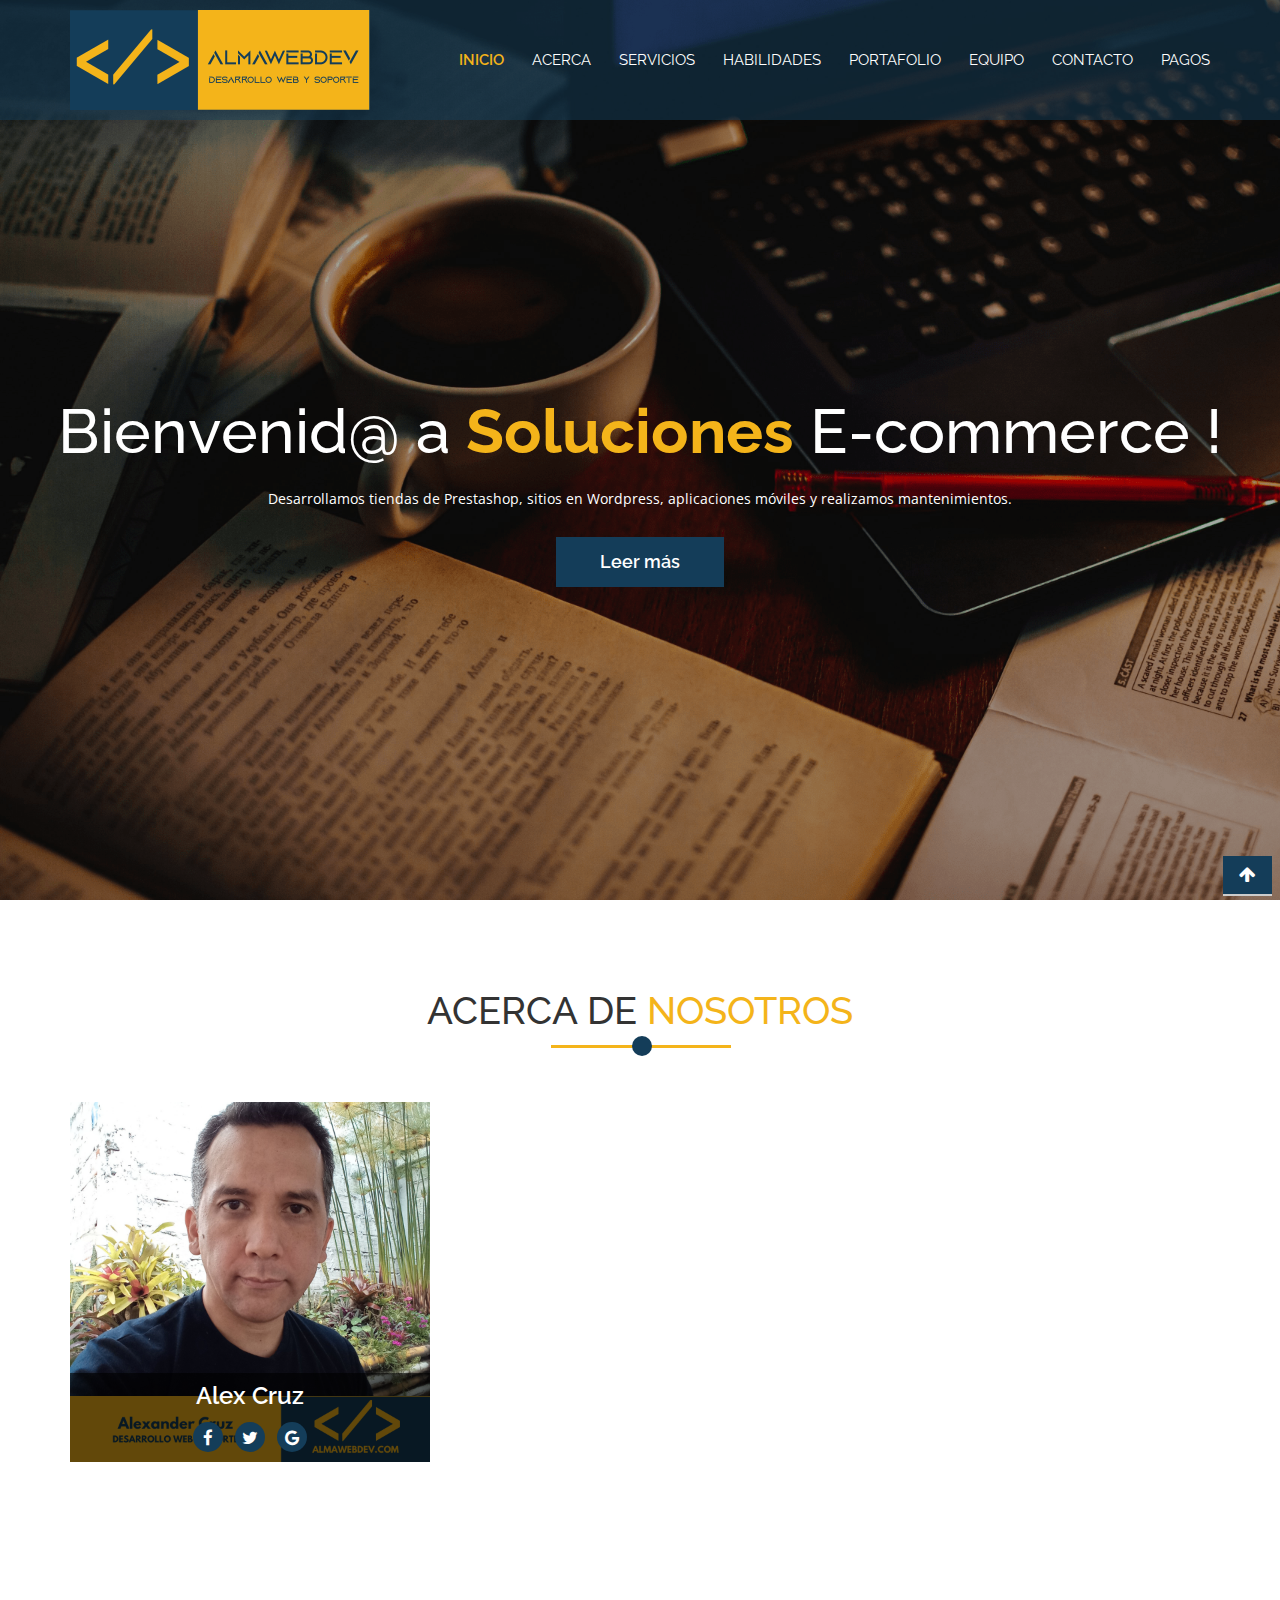
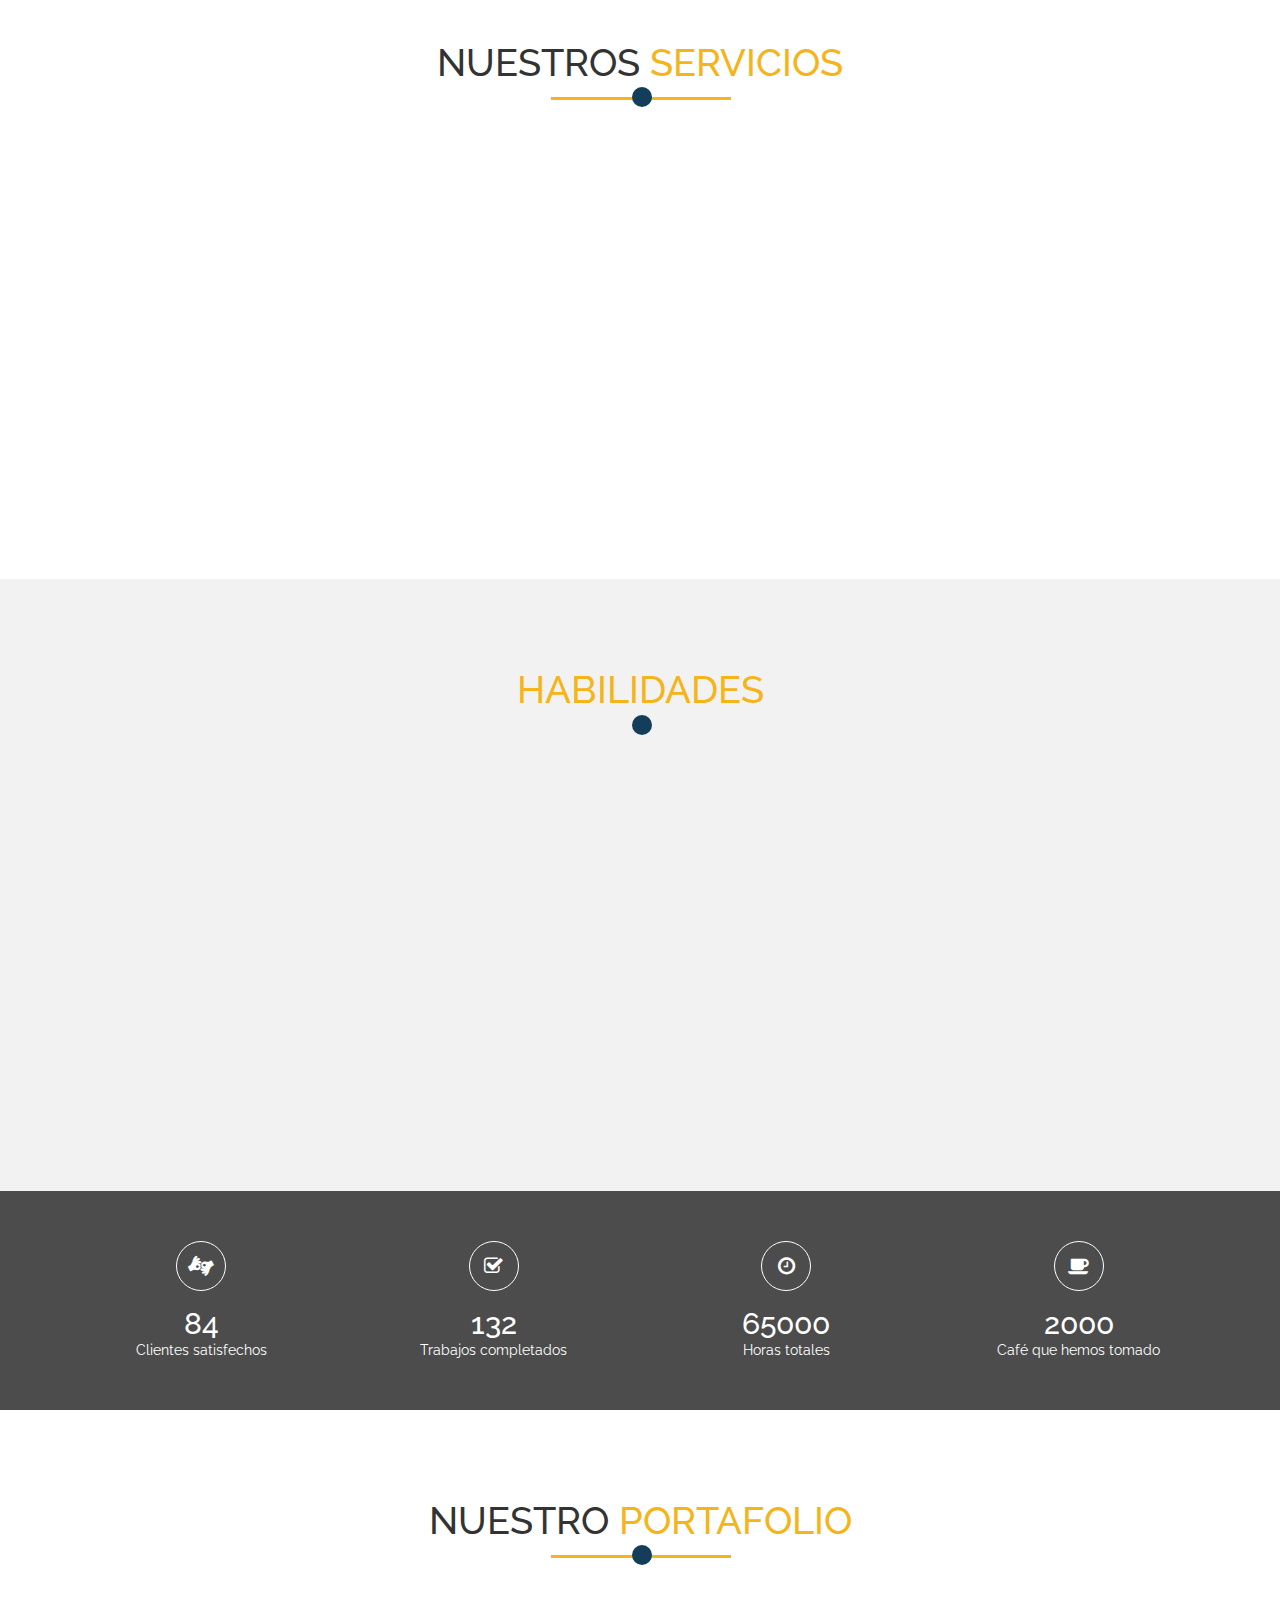
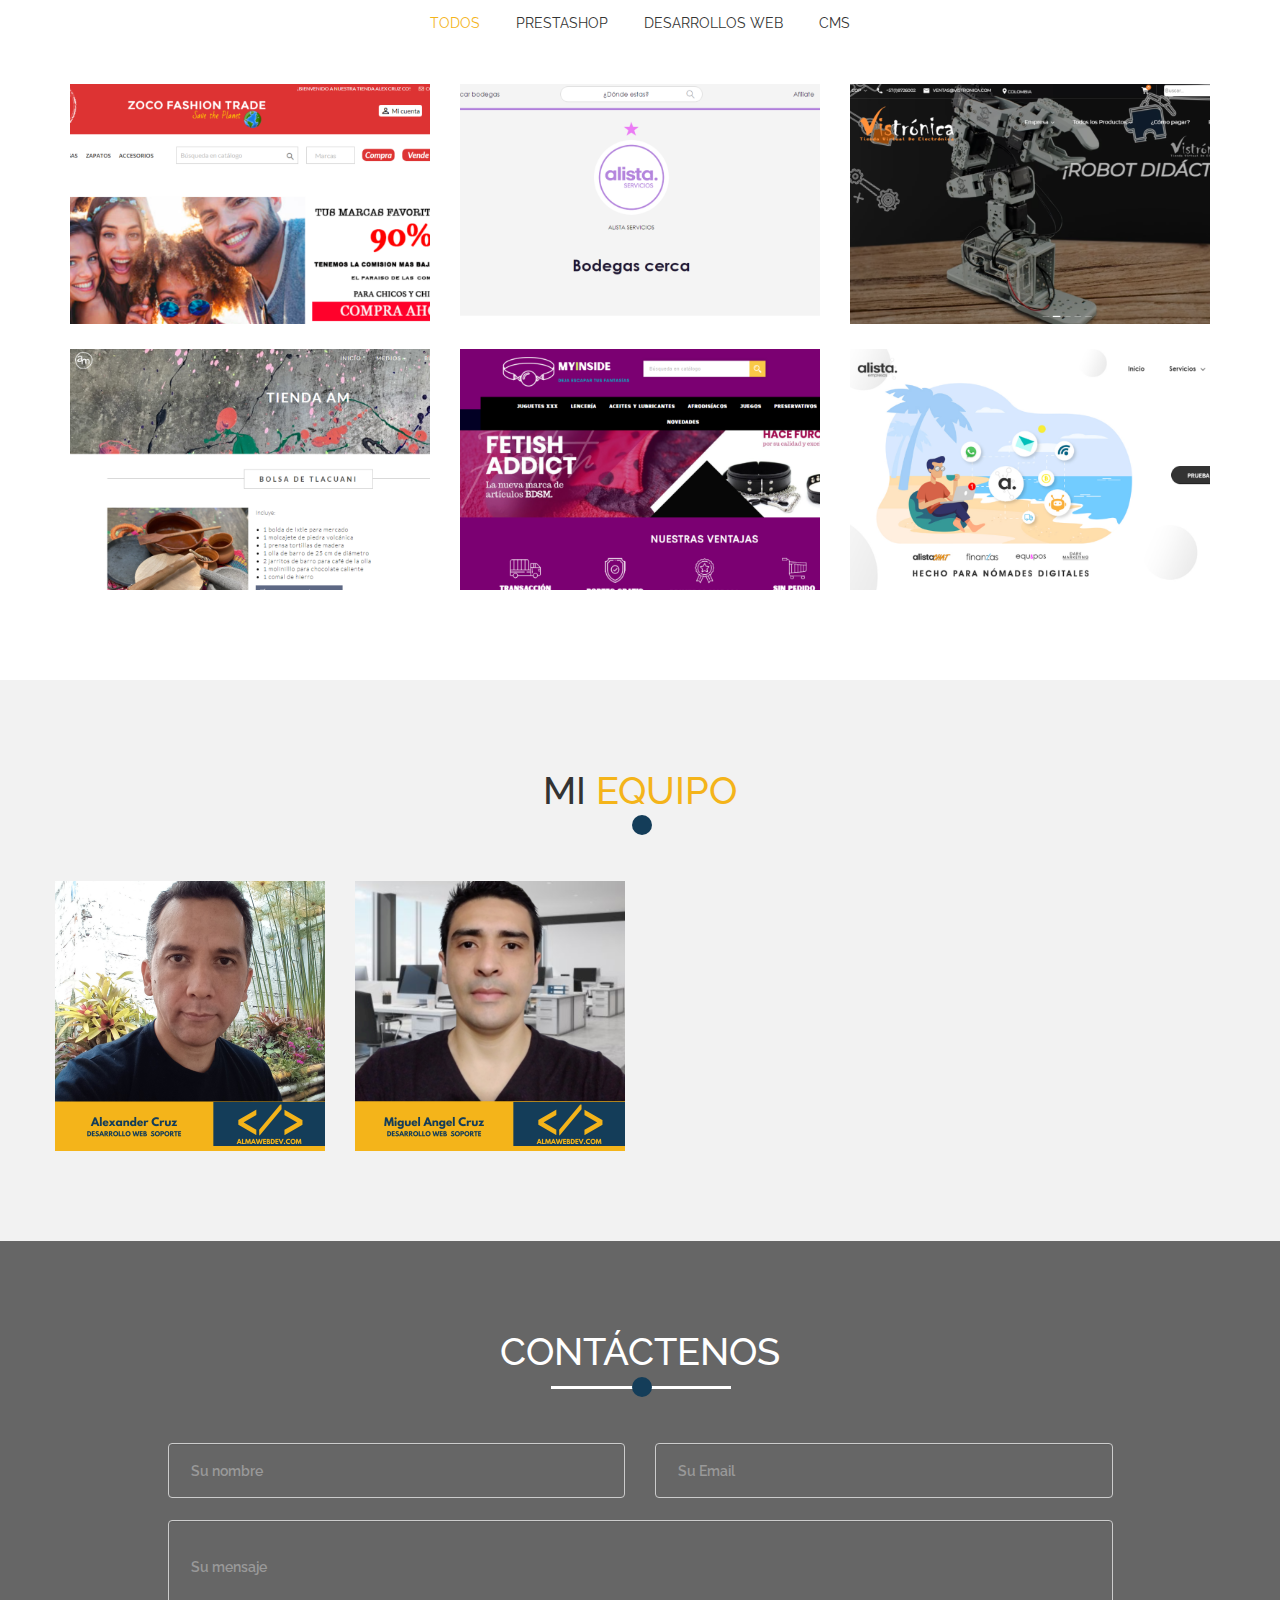
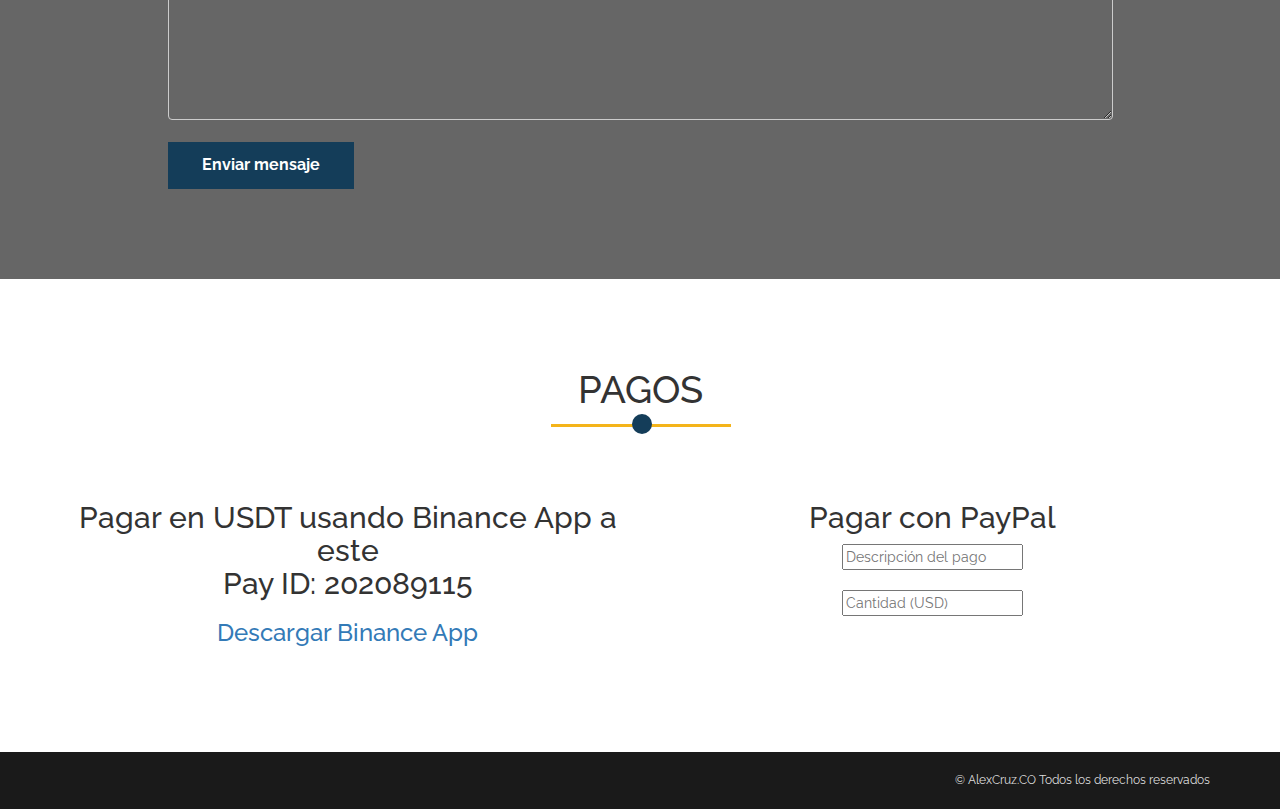
<file: index.html>
<!doctype html>
<html class="no-js" lang="es">
    <head>
        <!-- Google tag (gtag.js) -->
        <script async src="https://www.googletagmanager.com/gtag/js?id=G-KLJNPMCBPB"></script>
        <script>
        window.dataLayer = window.dataLayer || [];
        function gtag(){dataLayer.push(arguments);}
        gtag('js', new Date());

        gtag('config', 'G-MZ6CTBH85Q');
        </script>        
        <meta charset="utf-8">
        <meta http-equiv="x-ua-compatible" content="ie=edge">
        <title>AlmaWebDev</title>
        <meta name="description" content="Tiendas E-commerce y sitios web">
        <meta name="viewport" content="width=device-width, initial-scale=1">
        <link rel="shortcut icon" href="favicon.ico" type="image/x-icon"/>
        <!--=== Reset Css ===-->
        <link rel="stylesheet" href="css/normalize.css">
        <!--=== Animate ===-->
        <link rel="stylesheet" href="css/plugin/animate.css">
        <!--=== Bootstrap ===-->
        <link rel="stylesheet" href="css/bootstrap.css">
        <!--=== Fontawesome icon ===-->
        <link rel="stylesheet" href="css/font-awesome.min.css">
        <!--=== Text Effect ===-->
        <link rel="stylesheet" href="css/plugin/txteffect.css">
        <!--=== Magic Popup ===-->
        <link rel="stylesheet" href="css//plugin/magnific-popup.css">
        <!--=== Mobile Menu ===-->
        <link rel="stylesheet" href="css//plugin/slicknav.min.css">
        <!--=== Owl Carousel ===-->
        <link rel="stylesheet" href="css//plugin/owl.carousel.min.css">
        <link rel="stylesheet" href="css//plugin/owl.theme.default.min.css">
        <!--=== Skill Bar ===-->
        <link rel="stylesheet" href="css//plugin/skillbar.css">
        <!--=== Main Css ===-->
        <link rel="stylesheet" href="css/style.css">
        <!--=== Responsive Css ===-->
        <link rel="stylesheet" href="css/responsive.css">
        <script src="js/vendor/modernizr-2.8.3.min.js"></script>
		<!--<script src="https://www.google.com/recaptcha/api.js?hl=es-419>" async defer></script>-->

        <!-- Google recapchat -->
        <script src="https://www.google.com/recaptcha/api.js" async defer></script>
        
    </head>
    <body>
        <!--[if lt IE 8]>
            <p class="browserupgrade">You are using an <strong>outdated</strong> browser. Please <a href="http://browsehappy.com/">upgrade your browser</a> to improve your experience.</p>
        <![endif]-->
        <!--===============================================================================-->
        <!-- Preloader -->
        <div class="preloader">
            <div class="preloader-spinner"></div>
        </div>
        <!-- Preloader -->
        <!--====== HEADER Start ======-->
        <header class="header" id="home">
            <!-- HEADER TOP -->
            <div class="header-top" id="stickyheader">
                <div class="container">
                    <div class="row">
                        <!-- LOGO -->
                        <div class="logo">
                            <div class="col-md-3 col-sm-2">
                                <a href="index.html"><img src="img/g7658.png" alt="logo"></a>
                            </div>
                        </div>
                        <nav class="main-menu menu">
                           <div class="col-md-9 col-sm-10">
                                <ul id="menu">
                                    <li class="active"><a href="#home">Inicio</a></li>
                                    <li><a href="#about">Acerca</a></li>
                                    <li><a href="#services">Servicios</a></li>
                                    <li><a href="#skill">Habilidades</a></li>
                                    <li><a href="#portfolio">Portafolio</a></li>
                                    <li><a href="#team">Equipo</a></li>
                                    <li><a href="#contact">Contacto</a></li>
                                    <li><a href="#payment">Pagos</a></li>
                                </ul>
                           </div>
                        </nav>
                    </div>
                </div>
            </div>
            <!-- HEADER MAIN -->
            <div class="header-main">
                <div class="container">
                    <div class="row">
                        <div class="table">
                            <div class="table-cell">
                                <div class="header-text">
                                    <h1 class="tlt">
                                        <ul class="texts">
                                            <li data-out-effect="fadeOut" data-out-shuffle="true">Bienvenid@ a <div class="red">Soluciones E-commerce</div> !</li>
                                            <li data-in-effect="fadeIn">Tiendas E-commerce y sitios web</li>
                                        </ul>
                                    </h1>
                                    <p>Desarrollamos tiendas de Prestashop, sitios en Wordpress, aplicaciones móviles y realizamos mantenimientos.</p>
                                    <div class="my-btn">
                                        <a href="#portfolio">Leer más</a>
                                    </div>
                                </div>
                            </div>
                        </div>
                    </div>
                </div>
            </div>
        </header>
        <!--====== HEADER End ======-->

        <!--====== ABOUT Start ======-->
        <section class="about section-padding" id="about">
            <!-- SECTION HEADER -->
            <div class="container">
                <div class="row">
                    <div class="section-header">
                        <h2>Acerca de <span>Nosotros</span></h2>
                    </div>
                </div>
            </div>
            <div class="container">
                <div class="row">
                    <div class="about-left">
                        <div class="col-md-4 col-sm-4 col-xs-12">
                            <figure class="about-img">
                                <img src="img/team/alex.png" alt="about">
                                <div class="details">
                                    <h3>Alex Cruz</h3>
                                    <ul>
                                        <li><a href="https://www.facebook.com/lextestwebco/"><i class="fa fa-facebook"></i></a></li>
                                        <li><a href="https://twitter.com/alexcruzco"><i class="fa fa-twitter"></i></a></li>
                                        <li><a href="mailto:alexcruzideas@gmail.com"><i class="fa fa-google"></i></a></li>
                                        <!--<li><a href="#"><i class="fa fa-github"></i></a></li>-->
                                        <!--<li><a href="#"><i class="fa fa-youtube"></i></a></li>-->
                                    </ul>
                                </div>
                            </figure>
                        </div>
                    </div>
                    <div class="about-right">
                        <div class="col-md-8 col-sm-8 col-xs-12 wow fadeIn">
                            <article class="details">
                                <h3> Somos desarrolladores freelancer desde el 2017</h3>
                                <p>Me llamo Alex Cruz, titulado en Ingeniería de Sistemas en el 2004, empecé como Analista y Programador por 4 años, luego he sido Desarrollador Senior por 3 años y ahora trabajo como Web Developer y Freelancer desde el 2011, trabajo junto a mi hermano Miguel Angel Cruz, desarrollador web y analista programador. Hemos desarrollado mayormente tiendas online con Prestashop y sitios a la medida con el framework Codeigniter.</p>
                                <div class="my-btn">
                                    <a target="_blank" href="https://www.freelancer.com/u/acruzcontreras">
                                        Mi Perfil de Freelancer <i class="fa fa-download" aria-hidden="true"></i>
                                    </a>
                                </div>
                            </article>
                        </div>
                    </div>
                </div>
            </div>
        </section>
        <!--====== ABOUT End ======-->

        <!--====== ABOUT Video Start ======-->
		<!--
        <section class="about-video text-center section-padding">
            <div class="container">
                <div class="row">
                    <div class="details">
                        <div class="table">
                            <div class="table-cell">
                                <h2>Want to Know More About Us ?</h2>
                                <div class="icon">
                                    <a href="#" class="video-play"><i class="fa fa-play" aria-hidden="true"></i></a>
                                </div>
                            </div>
                        </div>
                    </div>
                </div>
            </div>
        </section>
		-->
        <!--====== ABOUT Video End ======-->

        <!--====== SERVICES Start ======-->
        <section class="services section-padding" id="services">
            <!-- SECTION HEADER -->
            <div class="container">
                <div class="row">
                    <div class="section-header">
                        <h2>Nuestros <span>servicios</span></h2>
                    </div>
                </div>
            </div>
            <!-- Section Content -->
            <div class="container">
                <div class="row">
                    <div class="col-md-4 col-sm-6 col-xs-12 wow fadeIn">
                        <div class="services-box">
                            <i class="fa fa-desktop"></i>
                            <h4>Desarrollador de Tiendas Online</h4>
                            <p>Tengo experiencia desde el 2012 desarrollando tiendas online en Prestashop y Wordpress. Puedo crear módulos y plugins.</p>
                        </div>
                    </div>
                    <div class="col-md-4 col-sm-6 col-xs-12 wow fadeIn">
                        <div class="services-box">
                            <i class="fa fa-laptop"></i>
                            <h4>Desarrollador de aplicaciones</h4>
                            <p>He desarrollado aplicaciones para Monaca desde el 2019, son entornos híbridos que facilitan la producción de un producto en diferentes plataformas.</p>
                        </div>
                    </div>
                    <div class="col-md-4 col-sm-6 col-xs-12 wow fadeIn">
                        <div class="services-box">
                            <i class="fa fa-code"></i>
                            <h4>Desarrollador de CMS</h4>
                            <p>Soy desarrollador de CMS desde el 2011, tengo experiencia en Wordpress, Joomla, Process Wire y Socialengine.</p>
                        </div>
                    </div>
                    <div class="col-md-4 col-sm-6 col-xs-12 wow fadeIn">
                        <div class="services-box">
                            <i class="fa fa-wechat"></i>
                            <h4>Consultorías</h4>
                            <p>Realizamos consultorías en lenguajes web como Prestashop, Wordpress, PHP, Javascript, jQuery, Angular y HTML5.</p>
                        </div>
                    </div>
                    <div class="col-md-4 col-sm-6 col-xs-12 wow fadeIn">
                        <div class="services-box">
                            <i class="fa fa-life-ring"></i>
                            <h4>Soporte amigable</h4>
                            <p>Realizamos soportes a todos nuestros desarrollos cuando los requieran en cualquier momento.</p>
                        </div>
                    </div>
                    <div class="col-md-4 col-sm-6 col-xs-12 wow fadeIn">
                        <div class="services-box">
                            <i class="fa fa-dashboard"></i>
                            <h4>Sitios web veloces</h4>
                            <p>Implementamos tecnologías que aceleran la carga de las páginas web.</p>
                        </div>
                    </div>                   
                </div>
            </div>
        </section>
        <!--====== SERVICES End ======-->

        <!--====== SKILL Start ======-->
        <section class="skill section-padding" id="skill">
            <!-- SECTION HEADER -->
            <div class="container">
                <div class="row">
                    <div class="section-header">
                        <h2><span>Habilidades</span></h2>
                    </div>
                </div>
            </div>
            <!-- Section Content -->
            <div class="container">
                <div class="row">
                    <article class="col-md-6 col-sm-12 col-xs-12 wow fadeIn">
                        <h3>Por qué les gustamos a la gente?</h3>
                        <p>Nosotros somos perseverantes en cada de uno de los proyectos y damos atención inmediata a nuestros clientes.</p>
                    </article>
                    <div class="col-md-6 col-sm-12 col-xs-12 wow fadeIn">
                        <div class="team-tab-content-right">
                            <h4>Somos buenos en</h4>
                            <p>Estas son nuestras habilidades:</p>
                            <div class="skillst9">
                                <div class="skillbar" data-percent="95%">
                                    <div class="count-bar"></div>
                                    <div class="title">Desarrollo web</div>
                                    <div class="count"></div>
                                </div>
                                <div class="skillbar" data-percent="80%">
                                    <div class="title">Desarrollo de Apps</div>
                                    <div class="count"></div>
                                    <div class="count-bar"></div>
                                </div>
                                <div class="skillbar" data-percent="95%">
                                    <div class="title">Prestashop</div>
                                    <div class="count"></div>
                                    <div class="count-bar"></div>
                                </div>
                                <div class="skillbar" data-percent="90%">
                                    <div class="title">PHP</div>
                                    <div class="count"></div>
                                    <div class="count-bar"></div>
                                </div>
                                <div class="skillbar" data-percent="85%">
                                    <div class="title">Wordpress</div>
                                    <div class="count"></div>
                                    <div class="count-bar"></div>
                                </div>
                            </div>
                        </div>
                    </div>
                </div>
            </div>
        </section>
        <!--====== SKILL End ======-->

        <!--====== MEET Start ======-->
        <section class="client-meet">
            <div class="container">
                <div class="row text-center">
                    <div class="col-md-3 col-sm-6 col-xs-12">
                        <div class="client-meet-box">
                            <i class="fa fa-american-sign-language-interpreting"></i>
                            <h2 class="counter">84</h2>
                            <p>Clientes satisfechos</p>
                        </div>
                    </div>
                    <div class="col-md-3 col-sm-6 col-xs-12">
                        <div class="client-meet-box">
                            <i class="fa fa-check-square-o"></i>
                            <h2 class="counter">132</h2>
                            <p>Trabajos completados</p>
                        </div>
                    </div>
                    <div class="col-md-3 col-sm-6 col-xs-12">
                        <div class="client-meet-box">
                            <i class="fa fa-clock-o"></i>
                            <h2 class="counter">65000</h2>
                            <p>Horas totales</p>
                        </div>
                    </div>
                    <div class="col-md-3 col-sm-6 col-xs-12">
                        <div class="client-meet-box">
                            <i class="fa fa-coffee fa-5x"></i>
                            <h2 class="counter">2000</h2>
                            <p>Café que hemos tomado</p>
                        </div>
                    </div>
                </div>
            </div>
        </section>
        <!--====== MEET End ======-->

        <!--====== PORTFOLIO Start ======-->
        <section class="portfolio section-padding" id="portfolio">
            <!-- SECTION HEADER -->
            <div class="container">
                <div class="row">
                    <div class="section-header">
                        <h2>Nuestro <span>Portafolio</span></h2>
                    </div>
                </div>
            </div>
            <!-- SECTION CONTENT -->
            <div class="container">
                <!-- Portfolio Menu -->
                <div class="row">
                    <div class="portfolio-menu">
                        <button type="button" data-filter="all">Todos</button>
                        <button type="button" data-filter=".prestashop">Prestashop</button>
                        <button type="button" data-filter=".web-development">Desarrollos web</button>
                        <button type="button" data-filter=".cms-development">CMS</button>
                    </div>
                </div>
                <!-- Portfolio Box -->
                <div class="row">
                    <div class="portfolio-main">
                        <div class="portfolio-box mix col-md-4 col-sm-6 col-xs-12 web-design prestashop">
                            <div class="portfolio-img">
                                <img src="img/portfolio/pr1.png" alt="portfolio">
                                <div class="prtfolio-text">
                                    <div class="table">
                                        <div class="table-cell">
                                            <ul>
                                                <li><a class="image-link" href="img/portfolio/pr1.png"><i class="fa fa-arrows" aria-hidden="true"></i></a></li> 
                                            </ul>
                                        </div>
                                    </div>
                                </div>
                            </div>
                        </div>
                        <div class="portfolio-box mix col-md-4 col-sm-6 col-xs-12 web-development">
                            <div class="portfolio-img">
                                <img src="img/portfolio/pr2.png" alt="portfolio">
                                <div class="prtfolio-text">
                                    <div class="table">
                                        <div class="table-cell">
                                            <ul>
                                                <li><a class="image-link" href="img/portfolio/pr2.png"><i class="fa fa-arrows" aria-hidden="true"></i></a></li> 
                                            </ul>
                                        </div>
                                    </div>
                                </div>
                            </div>
                        </div>
                        <div class="portfolio-box mix col-md-4 col-sm-6 col-xs-12 prestashop">
                            <div class="portfolio-img">
                                <img src="img/portfolio/pr3.png" alt="portfolio">
                                <div class="prtfolio-text">
                                    <div class="table">
                                        <div class="table-cell">
                                            <ul>
                                                <li><a class="image-link" href="img/portfolio/pr3.png"><i class="fa fa-arrows" aria-hidden="true"></i></a></li> 
                                            </ul>
                                        </div>
                                    </div>
                                </div>
                            </div>
                        </div>
                        <div class="portfolio-box mix col-md-4 col-sm-6 col-xs-12 prestashop">
                            <div class="portfolio-img">
                                <img src="img/portfolio/pr4.png" alt="portfolio">
                                <div class="prtfolio-text">
                                    <div class="table">
                                        <div class="table-cell">
                                            <ul>
                                                <li><a class="image-link" href="img/portfolio/pr4.png"><i class="fa fa-arrows" aria-hidden="true"></i></a></li> 
                                            </ul>
                                        </div>
                                    </div>
                                </div>
                            </div>
                        </div>
                        <div class="portfolio-box mix col-md-4 col-sm-6 col-xs-12 prestashop">
                            <div class="portfolio-img">
                                <img src="img/portfolio/pr5.png" alt="portfolio">
                                <div class="prtfolio-text">
                                    <div class="table">
                                        <div class="table-cell">
                                            <ul>
                                                <li><a class="image-link" href="img/portfolio/pr5.png"><i class="fa fa-arrows" aria-hidden="true"></i></a></li> 
                                            </ul>
                                        </div>
                                    </div>
                                </div>
                            </div>
                        </div>
                        <div class="portfolio-box mix col-md-4 col-sm-6 col-xs-12 cms-development">
                            <div class="portfolio-img">
                                <img src="img/portfolio/pr6.png" alt="portfolio">
                                <div class="prtfolio-text">
                                    <div class="table">
                                        <div class="table-cell">
                                            <ul>
                                                <li><a class="image-link" href="img/portfolio/pr6.png"><i class="fa fa-arrows" aria-hidden="true"></i></a></li> 
                                            </ul>
                                        </div>
                                    </div>
                                </div>
                            </div>
                        </div>
                    </div>
                </div>
				<!--
                <div class="row">
                    <div class="col-md-12">
                        <div class="my-btn portfolio-more">
                            <a href="portfolio.html">More Portfolio</a>
                        </div>
                    </div>
                </div>
				-->
            </div>
        </section>
        <!--====== PORTFOLIO End ======-->

        <!--====== TEAM Start ======-->
        <section class="team section-padding" id="team">
            <!-- SECTION HEADER -->
            <div class="container">
                <div class="row">
                    <div class="section-header">
                        <h2>Mi <span>Equipo</span></h2>
                    </div>
                </div>
            </div>
            <!-- SECTION CONTENT -->
            <div class="container">
                <div class="row">
                    <div class="owl-carousel">
                        <div class="item team-box">
                            <figure class="team-img">
                                <img src="img/team/alex.png" alt="team">
                                <div class="team-details">
                                    <div class="team-text">
                                        <div class="name">
                                            <h4>Alexander Cruz</h4>
                                        </div>
                                        <ul>
                                            <li><a href="https://www.facebook.com/lextestwebco/"><i class="fa fa-facebook"></i></a></li>
											<li><a href="mailto:alexcruzideas@gmail.com"><i class="fa fa-google"></i></a></li>
                                        </ul>
                                    </div>
                                </div>
                            </figure>
                        </div>
                        
                        
                        <div class="item team-box">
                            <figure class="team-img">
                                <img src="img/team/mac.png" alt="team">
                                <div class="team-details">
                                    <div class="team-text">
                                        <div class="name">
                                            <h4>Miguel Angel Cruz</h4>
                                        </div>
                                        <ul>
                                            <li><a href="https://www.facebook.com/lextestwebco/"><i class="fa fa-facebook"></i></a></li>
											<li><a href="mailto:alexcruz@alexcruz.co"><i class="fa fa-google"></i></a></li>
                                        </ul>
                                    </div>
                                </div>
                            </figure>
                        </div>
                    </div>
                </div>
            </div>
        </section>
        <!--====== TEAM End ======-->

        <!--====== TESTIMONIAL Start ======-->
		<!--
        <section class="testimonial section-padding">
            <div class="container">
                <div class="row">
                    <div class="owl-carousel" id="owl-testimonial">
                        <div class="items testimonial-colam">
                            <img src="img/testimonial-1.jpg" alt="don">
                            <div class="iteam-content">
                                <h4 class="name">Nandine Kormoker</h4>
                                <p class="details">
                                    " Lorem ipsum dolor sit amet, consectetur adipisicing elit. Ipsam consectetur officiis commodi id tempore, suscipit debitis. Sequi, fugiat ipsum culpa harum officia. Asperiores tempora expedita, sed! Blanditiis soluta, sapiente itaque "
                                </p>
                            </div>
                        </div>
                        <div class="items testimonial-colam">
                            <img src="img/testimonial-2.jpg" alt="don">
                            <div class="iteam-content">
                                <h4 class="name">Shipon Kormoker</h4>
                                <p class="details">
                                    " Lorem ipsum dolor sit amet, consectetur adipisicing elit. Ipsam consectetur officiis commodi id tempore, suscipit debitis. Sequi, fugiat ipsum culpa harum officia. Asperiores tempora expedita, sed! Blanditiis soluta, sapiente itaque "
                                </p>
                            </div>
                        </div>
                    </div>
                </div>
            </div>    
        </section>
		-->
        <!--====== BLOG Start ======-->
        <!--<section class="blog section-padding" id="blog">-->
            <!-- SECTION HEADER -->
			<!--

            <div class="container">
                <div class="row">
                    <div class="section-header">
                        <h2>Latest <span>Blog</span></h2>
                    </div>
                </div>
            </div>
			
			-->
			
            <!-- Section centent -->
			<!--
            <div class="container">
                <div class="row">
                    <div class="col-md-4 col-sm-6 col-xs-12 wow fadeIn">
                        <div class="blog-colam">
                            <img src="img/blog/blog1.jpg" alt="blog-img" class="blog-img img-responsive">
                            <div class="blog-content">
                                <h4><a href="#">Lorem Ipsum simply</a></h4>
                                <h6>11 dec 2016</h6>
                                <p>Lorem Ipsum is simply dummy text of the printing and typesetting industry. Lorem Ipsum has been the industry's standard.</p>
                                <a href="#" class="read-more">Read More</a>
                                <a href="#" class="blog-comment"><i class="fa fa-comments-o" aria-hidden="true"></i>0 Coment</a>
                            </div>
                        </div>
                    </div>
                    <div class="col-md-4 col-sm-6 col-xs-12 wow fadeIn">
                        <div class="blog-colam">
                            <img src="img/blog/blog2.jpg" alt="blog-img" class="blog-img img-responsive">
                            <div class="blog-content">
                                <h4><a href="#">Lorem Ipsum simply</a></h4>
                                <h6>11 dec 2016</h6>
                                <p>Lorem Ipsum is simply dummy text of the printing and typesetting industry. Lorem Ipsum has been the industry's standard.</p>
                                <a href="#" class="read-more">Read More</a>
                                <a href="#" class="blog-comment"><i class="fa fa-comments-o" aria-hidden="true"></i>0 Coment</a>
                            </div>
                        </div>
                    </div>
                    <div class="col-md-4 col-sm-6 col-xs-12 wow fadeIn">
                        <div class="blog-colam">
                            <img src="img/blog/blog3.jpg" alt="blog-img" class="blog-img img-responsive">
                            <div class="blog-content">
                                <h4><a href="#">Lorem Ipsum simply</a></h4>
                                <h6>11 dec 2016</h6>
                                <p>Lorem Ipsum is simply dummy text of the printing and typesetting industry. Lorem Ipsum has been the industry's standard.</p>
                                <a href="#" class="read-more">Read More</a>
                                <a href="#" class="blog-comment"><i class="fa fa-comments-o" aria-hidden="true"></i>0 Coment</a>
                            </div>
                        </div>
                    </div>
                </div>
            </div>
        </section>
		-->
        <!--====== BLOG End ======-->

        <!--====== CONTACT Start ======-->
        <section class="contact section-padding" id="contact">
            <!-- SECTION HEADER -->
            <div class="container">
                <div class="row">
                    <div class="section-header">
                        <h2>Contáctenos</h2>
                    </div>
                </div>
            </div>
            <!-- SECTION CONTENT -->
            <div class="container">
                <div class="row">
                    <form class="col-md-10 col-md-offset-1"
                        action="https://formsubmit.co/almawebdev@gmail.com"
                        method="POST">

                        <div class="row">
                            <div class="col-md-6">
                                <input type="text"
                                    name="nombre"
                                    placeholder="Su nombre"
                                    class="form-control"
                                    required>
                            </div>

                            <div class="col-md-6">
                                <input type="email"
                                    name="email"
                                    placeholder="Su Email"
                                    class="form-control"
                                    required>
                            </div>
                        </div>

                        <div class="row">
                            <div class="col-md-12">
                                <textarea name="mensaje"
                                        placeholder="Su mensaje"
                                        class="form-control"
                                        required></textarea>
                            </div>
                        </div>

                        <!-- Anti-spam invisible -->
                        <input type="text" name="_honey" style="display:none">

                        <!-- Configuración FormSubmit -->
                        <input type="hidden" name="_captcha" value="false">
                        <input type="hidden" name="_subject" value="Nuevo mensaje desde la landing">
                        <input type="hidden" name="_template" value="table">
                        <!-- Opcional: página de gracias -->
                        <input type="hidden" name="_next" value="https://almawebdev.github.io/landing/gracias.html">
                        <div class="row">
                            <div class="col-md-12">
                                <input type="submit" value="Enviar mensaje">
                            </div>
                        </div>

                    </form>

                </div>
            </div>
        </section>
        <!--====== CONTACT End ======-->


        <!--====== PAYMENT Start ======-->
        <section class="payment section-padding" id="payment">
            <!-- SECTION HEADER -->
            <div class="container">
                <div class="row">
                    <div class="section-header">
                        <h2>Pagos</h2>
                    </div>
                </div>
                <div class="row">
				
					<div class="col-lg-6 col-md-6 col-xs-12 col-sm-12">
					
						<h2 class="h2" style="text-align:center;">Pagar en USDT usando Binance App a este <br/>Pay ID: 202089115</h2>
						
						<a style="text-align:center;" href="https://www.binance.com/es/download"><h3 class="h3">Descargar Binance App</h3></a>
					
					</div>
				
					<div class="col-lg-6 col-md-6 col-xs-12 col-sm-12">

					<h2 class="h2" style="text-align:center;">Pagar con PayPal</h2>
					
					<div id="smart-button-container">
						<div style="text-align: center"><input placeholder="Descripción del pago" type="text" name="descriptionInput" id="description" maxlength="127" value=""></div>
						  <p id="descriptionError" style="visibility: hidden; color:red; text-align: center;">Please enter a description</p>
						<div style="text-align: center"><input placeholder="Cantidad (USD)" name="amountInput" type="number" id="amount" value="" ></div>
						  <p id="priceLabelError" style="visibility: hidden; color:red; text-align: center;">Please enter a price</p>
						<div id="invoiceidDiv" style="text-align: center; display: none;"><label for="invoiceid"> </label><input name="invoiceid" maxlength="127" type="text" id="invoiceid" value="" ></div>
						  <p id="invoiceidError" style="visibility: hidden; color:red; text-align: center;">Please enter an Invoice ID</p>
						<div style="text-align: center; margin-top: 0.625rem;" id="paypal-button-container"></div>
					  </div>
					  <script src="https://www.paypal.com/sdk/js?client-id=AeeH4e3zZvfoWX2IE6YUUDwTkx8lhroxjPN1rcWh42vWTxAdcryT7h6dFo9kruby8XKSPOH_EoiCHriJ&enable-funding=venmo&currency=USD" data-sdk-integration-source="button-factory"></script>
					  <script>
					  function initPayPalButton() {
						var description = document.querySelector('#smart-button-container #description');
						var amount = document.querySelector('#smart-button-container #amount');
						var descriptionError = document.querySelector('#smart-button-container #descriptionError');
						var priceError = document.querySelector('#smart-button-container #priceLabelError');
						var invoiceid = document.querySelector('#smart-button-container #invoiceid');
						var invoiceidError = document.querySelector('#smart-button-container #invoiceidError');
						var invoiceidDiv = document.querySelector('#smart-button-container #invoiceidDiv');

						var elArr = [description, amount];

						if (invoiceidDiv.firstChild.innerHTML.length > 1) {
						  invoiceidDiv.style.display = "block";
						}

						var purchase_units = [];
						purchase_units[0] = {};
						purchase_units[0].amount = {};

						function validate(event) {
						  return event.value.length > 0;
						}

						paypal.Buttons({
						  style: {
							color: 'gold',
							shape: 'rect',
							label: 'paypal',
							layout: 'vertical',
							
						  },

						  onInit: function (data, actions) {
							actions.disable();

							if(invoiceidDiv.style.display === "block") {
							  elArr.push(invoiceid);
							}

							elArr.forEach(function (item) {
							  item.addEventListener('keyup', function (event) {
								var result = elArr.every(validate);
								if (result) {
								  actions.enable();
								} else {
								  actions.disable();
								}
							  });
							});
						  },

						  onClick: function () {
							if (description.value.length < 1) {
							  descriptionError.style.visibility = "visible";
							} else {
							  descriptionError.style.visibility = "hidden";
							}

							if (amount.value.length < 1) {
							  priceError.style.visibility = "visible";
							} else {
							  priceError.style.visibility = "hidden";
							}

							if (invoiceid.value.length < 1 && invoiceidDiv.style.display === "block") {
							  invoiceidError.style.visibility = "visible";
							} else {
							  invoiceidError.style.visibility = "hidden";
							}

							purchase_units[0].description = description.value;
							purchase_units[0].amount.value = amount.value;

							if(invoiceid.value !== '') {
							  purchase_units[0].invoice_id = invoiceid.value;
							}
						  },

						  createOrder: function (data, actions) {
							return actions.order.create({
							  purchase_units: purchase_units,
							});
						  },

						  onApprove: function (data, actions) {
							return actions.order.capture().then(function (orderData) {

							  // Full available details
							  console.log('Capture result', orderData, JSON.stringify(orderData, null, 2));

							  // Show a success message within this page, e.g.
							  const element = document.getElementById('paypal-button-container');
							  element.innerHTML = '';
							  element.innerHTML = '<h3>Gracias por su pago!</h3>';

							  // Or go to another URL:  actions.redirect('thank_you.html');
							  
							});
						  },

						  onError: function (err) {
							console.log(err);
						  }
						}).render('#paypal-button-container');
					  }
					  initPayPalButton();
					  </script>					

					</div>
                </div>
            </div>
            <!-- SECTION CONTENT -->
            <div class="container">
                <div class="row">
                </div>
            </div>
        </section>
        <!--====== CONTACT End ======-->


        <!--====== FOOTER Start ======-->
        <footer class="footer">
            <div class="container">
                <div class="row">
                    <div class="col-md-6">
                    </div>
                    <div class="col-md-6 text-right">
                        <p>© AlexCruz.CO Todos los derechos reservados</p>
                    </div>
                </div>
            </div>
        </footer>
        <!--====== FOOTER End ======-->

        <!--====== SCROLL TO TOP Start ======-->
        <div class="scrolltotop">
            <i class="fa fa-arrow-up"></i>
        </div>
        <!--====== SCROLL TO TOP End ======-->
        
        <!--===============================================================================-->
        <script type="text/javascript" src="js/jquery.js"></script>
        <script>window.jQuery || document.write('<script src="js/vendor/jquery-1.12.0.min.js"><\/script>')</script>
        <script type="text/javascript" src="js/main.js"></script>
        <!--=== All Plugin ===-->
        <script type="text/javascript" src="js/bootstrap.js"></script>
        <script type="text/javascript" src="js/plugin/wow.min.js"></script>
        <script type="text/javascript" src="js/plugin/jquery.lettering.js"></script>
        <script type="text/javascript" src="js/plugin/jquery.textillate.js"></script>
        <script type="text/javascript" src="js/plugin/jquery.fittext.js"></script>
        <script type="text/javascript" src="js/plugin/jquery.magnific-popup.min.js"></script>
        <script type="text/javascript" src="js/plugin/skill.js"></script>
        <script type="text/javascript" src="js/plugin/mixitup.min.js"></script>
        <script type="text/javascript" src="js/plugin/owl.carousel.min.js"></script>
        <script type="text/javascript" src="js/plugin/jquery.slicknav.min.js"></script>
        <script type="text/javascript" src="js//plugin/waypoint.js"></script>
        <script type="text/javascript" src="js/plugin/jquery.counterup.min.js"></script>

		
		<script>
		
		var urlParams = new URLSearchParams(window.location.search);
		
		var gracias = urlParams.get('gracias');
		
		if( gracias == 1 )
		{
		
			alert('Gracias por tu mensaje de contacto, te contactaremos en un momento');
		}
		
		</script>
		
    </body>
</html>
</file>
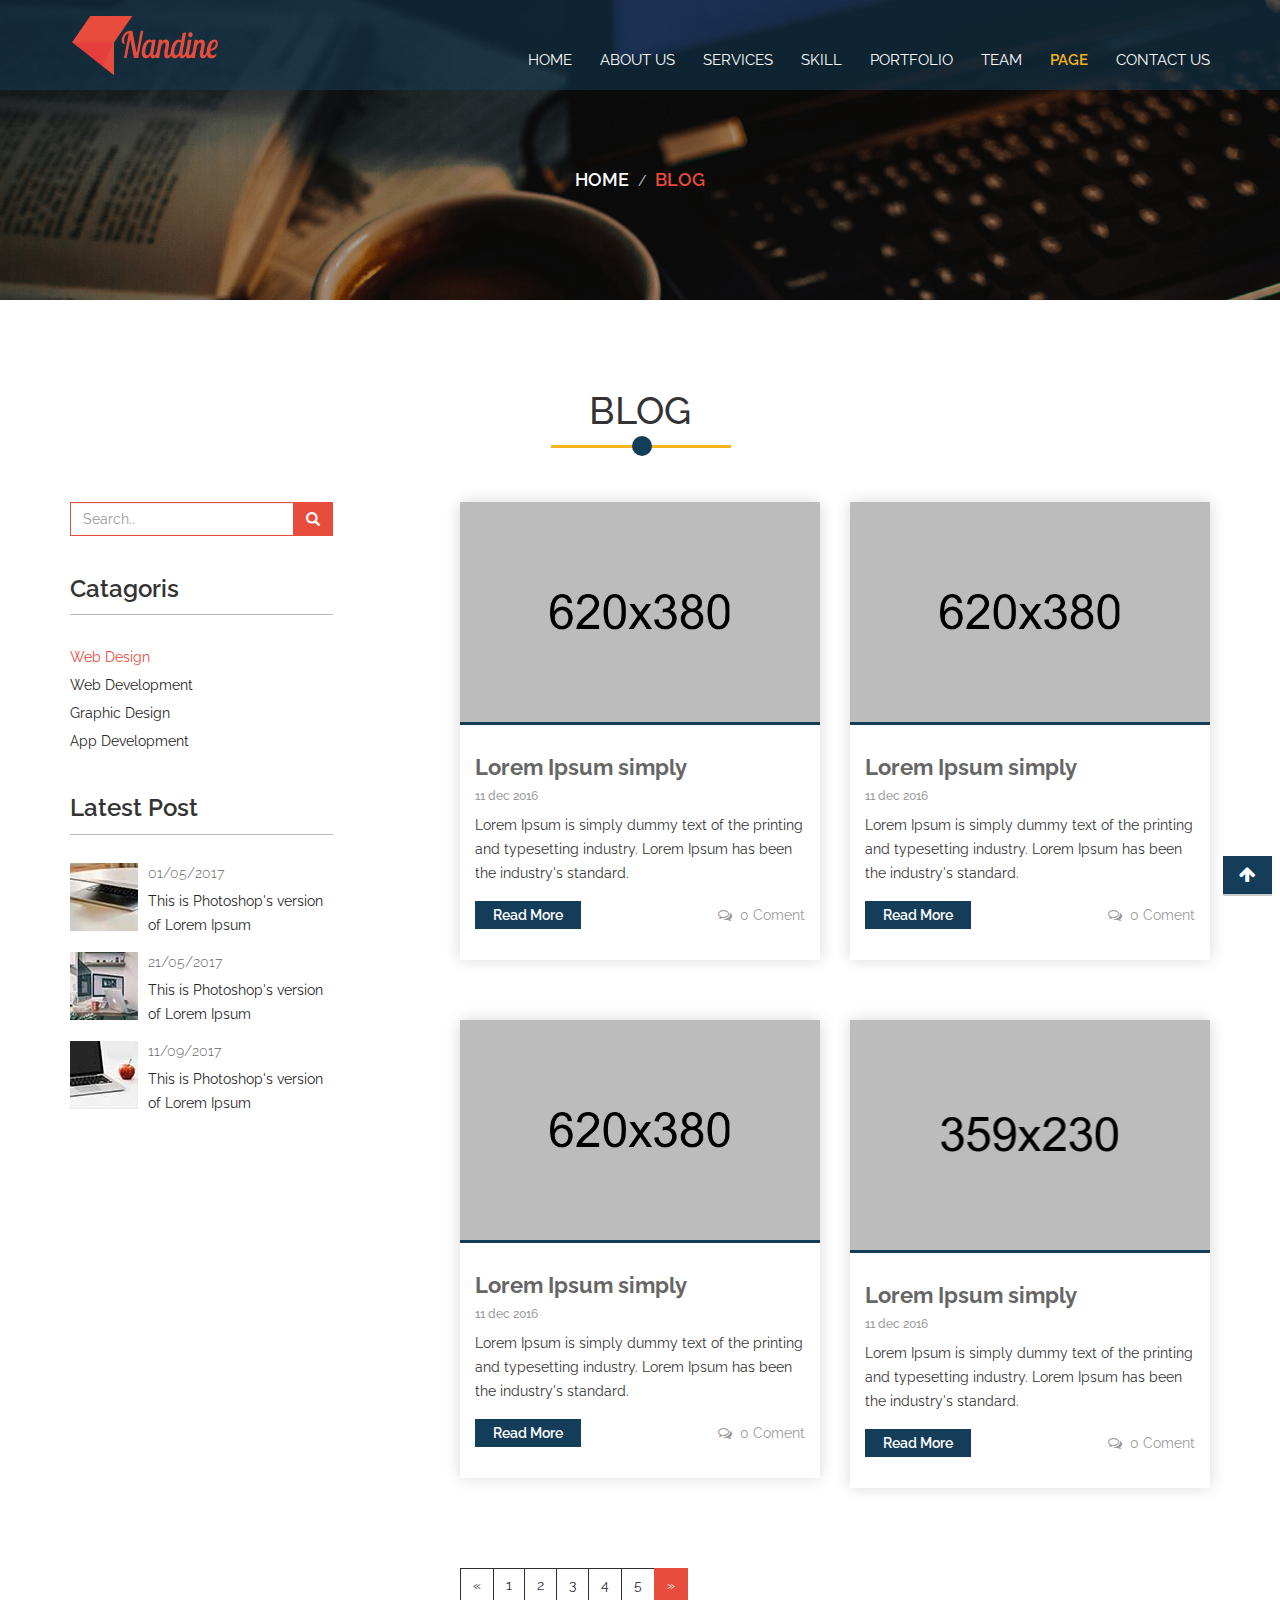
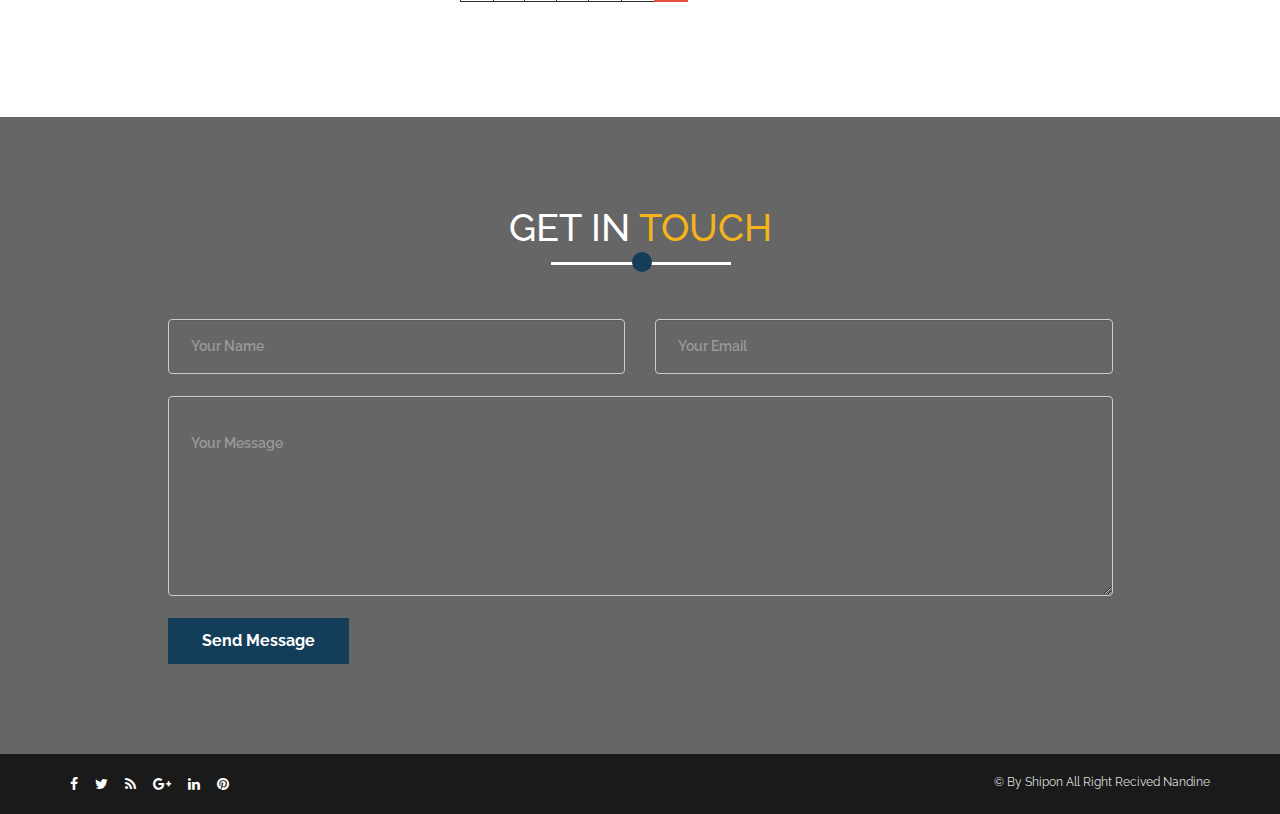
<file: blog.html>
<!doctype html>
<html class="no-js" lang="eng">
    <head>
        <meta charset="utf-8">
        <meta http-equiv="x-ua-compatible" content="ie=edge">
        <title>Nandine Portfolio Theme By ThemeAsia</title>
        <meta name="description" content="">
        <meta name="viewport" content="width=device-width, initial-scale=1">
        <link rel="shortcut icon" href="favicon.ico" type="image/x-icon"/>
        <!--=== Reset Css ===-->
        <link rel="stylesheet" href="css/normalize.css">
        <!--=== Animate ===-->
        <link rel="stylesheet" href="css/plugin/animate.css">
        <!--=== Bootstrap ===-->
        <link rel="stylesheet" href="css/bootstrap.css">
        <!--=== Fontawesome icon ===-->
        <link rel="stylesheet" href="css/font-awesome.min.css">
        <!--=== Text Effect ===-->
        <link rel="stylesheet" href="css/plugin/txteffect.css">
        <!--=== Magic Popup ===-->
        <link rel="stylesheet" href="css//plugin/magnific-popup.css">
        <!--=== Mobile Menu ===-->
        <link rel="stylesheet" href="css//plugin/slicknav.min.css">
        <!--=== Owl Carousel ===-->
        <link rel="stylesheet" href="css//plugin/owl.carousel.min.css">
        <link rel="stylesheet" href="css//plugin/owl.theme.default.min.css">
        <!--=== Skill Bar ===-->
        <link rel="stylesheet" href="css//plugin/skillbar.css">
        <!--=== Main Css ===-->
        <link rel="stylesheet" href="css/style.css">
        <!--=== Responsive Css ===-->
        <link rel="stylesheet" href="css/responsive.css">
        <script src="js/vendor/modernizr-2.8.3.min.js"></script>
    </head>
    <body>
        <!--[if lt IE 8]>
            <p class="browserupgrade">You are using an <strong>outdated</strong> browser. Please <a href="http://browsehappy.com/">upgrade your browser</a> to improve your experience.</p>
        <![endif]-->
        <!--===============================================================================-->
        <!-- Preloader -->
        <div class="preloader">
            <div class="preloader-spinner"></div>
        </div>
        <!-- Preloader -->
        <!--====== HEADER Start ======-->
        <header class="adtional-header header" id="home">
            <!-- HEADER TOP -->
            <div class="header-top" id="stickyheader">
                <div class="container">
                    <div class="row">
                        <!-- LOGO -->
                        <div class="logo">
                            <div class="col-md-3 col-sm-2">
                                <a href="index.html"><img src="img/logo.png" alt="logo"></a>
                            </div>
                        </div>
                        <nav class="main-menu menu">
                           <div class="col-md-9 col-sm-10">
                                <ul id="menu">
                                    <li><a href="index.html?#home">Home</a></li>
                                    <li><a href="index.html?#about">About Us</a></li>
                                    <li><a href="index.html?#services">Services</a></li>
                                    <li><a href="index.html?#skill">Skill</a></li>
                                    <li><a href="index.html?#portfolio">Portfolio</a></li>
                                    <li><a href="index.html?#team">Team</a></li>
                                    <li class="active"><a href="index.html?#blog">Page</a>
										<ul>
                                            <li><a href="blog.html">Blog page</a></li>
                                            <li><a href="single.html">Blog Single</a></li>
                                            <li><a href="portfolio.html">Portfolio</a></li>
                                            <li><a href="404.html">404 Error</a></li>
                                        </ul>
                                    </li>
                                    <li><a href="#contact">Contact Us</a></li>
                                </ul>
                           </div>
                        </nav>
                    </div>
                </div>
            </div>

            <div class="header-center-menu">
            	<div class="table">
            		<div class="table-cell">
            			<ul class="breadcrumb">
		            		<li><a href="#">Home</a></li>
		            		<li><a class="active" href="#">Blog</a></li>
		            	</ul>
            		</div>
            	</div>
            </div>
        </header>
		<!--====== HEADER End ======-->

		<!--====== Main Content Start ======-->
		<section class="main-content section-padding">
		    <!-- SECTION HEADER -->
            <div class="container">
                <div class="row">
                    <div class="section-header">
                        <h2>Blog</h2>
                    </div>
                </div>
            </div>
			<div class="container">
				<div class="row">
					<!-- Sidebar -->
					<div class="col-md-3">
						<div class="row">
							<div class="col-md-12 sidebar-widget sidbar-widget-search">
								<form action="#">
									<div class="input-group">
									  <input type="text" class="form-control" placeholder="Search.." aria-describedby="basic-addon2" required>
									  <a href="#" class="input-group-addon " id="basic-addon2"><span class="glyphicon glyphicon-search"></span></a>
									</div>
								</form>
							</div>
							<div class="col-md-12 sidebar-widget sidbar-widget-catagoris">
								<div class="widget-header">
									<h3>Catagoris</h3>
								</div>
								<div class="widget-content">
									<ul>
										<li><a class="active" href="#">Web Design</a></li>
										<li><a href="#">Web Development</a></li>
										<li><a href="#">Graphic Design</a></li>
										<li><a href="#">App Development</a></li>
									</ul>
								</div>
							</div>
							<div class="col-md-12 sidebar-widget sidbar-widget-latest">
								<div class="widget-header">
									<h3>Latest Post</h3>
								</div>
								<div class="widget-content">
									<div class="media">
										<div class="media-left">
										    <a href="#">
										      <img class="media-object" src="img/latest-post/latest-1.jpg" alt="latest">
										    </a>
										  </div>
										  <div class="media-body">
										    <div class="date">01/05/2017</div>
										    <p>This is Photoshop's version  of Lorem Ipsum</p>
										</div>
									</div>
									<div class="media">
										<div class="media-left">
										    <a href="#">
										      <img class="media-object" src="img/latest-post/latest-2.jpg" alt="latest">
										    </a>
										  </div>
										  <div class="media-body">
										    <div class="date">21/05/2017</div>
										    <p>This is Photoshop's version  of Lorem Ipsum</p>
										</div>
									</div>
									<div class="media">
										<div class="media-left">
										    <a href="#">
										      <img class="media-object" src="img/latest-post/latest-3.jpg" alt="latest">
										    </a>
										  </div>
										  <div class="media-body">
										    <div class="date">11/09/2017</div>
										    <p>This is Photoshop's version  of Lorem Ipsum</p>
										</div>
									</div>
								</div>
							</div>
						</div>
					</div>
					<!-- Blog POST -->
					<div class="col-md-8 col-md-offset-1">
						<div class="row">
							<!-- Colam -->
							<div class="col-md-6">
								<div class="blog-colam">
		                            <img src="img/blog/blog1.jpg" alt="blog-img" class="blog-img img-responsive">
		                            <div class="blog-content">
		                                <h4><a href="#">Lorem Ipsum simply</a></h4>
		                                <h6>11 dec 2016</h6>
		                                <p>Lorem Ipsum is simply dummy text of the printing and typesetting industry. Lorem Ipsum has been the industry's standard.</p>
		                                <a href="#" class="read-more">Read More</a>
		                                <a href="#" class="blog-comment"><i class="fa fa-comments-o" aria-hidden="true"></i>0 Coment</a>
		                            </div>
		                        </div>
							</div>
							<!-- Colam -->
							<div class="col-md-6">
								<div class="blog-colam">
		                            <img src="img/blog/blog2.jpg" alt="blog-img" class="blog-img img-responsive">
		                            <div class="blog-content">
		                                <h4><a href="#">Lorem Ipsum simply</a></h4>
		                                <h6>11 dec 2016</h6>
		                                <p>Lorem Ipsum is simply dummy text of the printing and typesetting industry. Lorem Ipsum has been the industry's standard.</p>
		                                <a href="#" class="read-more">Read More</a>
		                                <a href="#" class="blog-comment"><i class="fa fa-comments-o" aria-hidden="true"></i>0 Coment</a>
		                            </div>
		                        </div>
							</div>
							<!-- Colam -->
							<div class="col-md-6">
								<div class="blog-colam">
		                            <img src="img/blog/blog3.jpg" alt="blog-img" class="blog-img img-responsive">
		                            <div class="blog-content">
		                                <h4><a href="#">Lorem Ipsum simply</a></h4>
		                                <h6>11 dec 2016</h6>
		                                <p>Lorem Ipsum is simply dummy text of the printing and typesetting industry. Lorem Ipsum has been the industry's standard.</p>
		                                <a href="#" class="read-more">Read More</a>
		                                <a href="#" class="blog-comment"><i class="fa fa-comments-o" aria-hidden="true"></i>0 Coment</a>
		                            </div>
		                        </div>
							</div>
							<!-- Colam -->
							<div class="col-md-6">
								<div class="blog-colam">
		                            <img src="img/blog/blog4.jpg" alt="blog-img" class="blog-img img-responsive">
		                            <div class="blog-content">
		                                <h4><a href="#">Lorem Ipsum simply</a></h4>
		                                <h6>11 dec 2016</h6>
		                                <p>Lorem Ipsum is simply dummy text of the printing and typesetting industry. Lorem Ipsum has been the industry's standard.</p>
		                                <a href="#" class="read-more">Read More</a>
		                                <a href="#" class="blog-comment"><i class="fa fa-comments-o" aria-hidden="true"></i>0 Coment</a>
		                            </div>
		                        </div>
							</div>
							<!-- Pagination -->
							<div class="pagination-area col-md-12">
								<nav aria-label="Page navigation">
									<ul class="pagination">
									    <li>
									      <a href="#" aria-label="Previous">
									        <span aria-hidden="true">&laquo;</span>
									      </a>
									    </li>
									    <li><a href="#">1</a></li>
									    <li><a href="#">2</a></li>
									    <li><a href="#">3</a></li>
									    <li><a href="#">4</a></li>
									    <li><a href="#">5</a></li>
									    <li class="active">
									      <a href="#" aria-label="Next">
									        <span aria-hidden="true">&raquo;</span>
									      </a>
									    </li>
									</ul>
								</nav>
							</div>
						</div>
					</div>
				</div>
			</div>
		</section>
		<!--====== Main Content End ======-->

        <!--====== CONTACT Start ======-->
        <section class="contact section-padding" id="contact">
            <!-- SECTION HEADER -->
            <div class="container">
                <div class="row">
                    <div class="section-header">
                        <h2>Get in <span>Touch</span></h2>
                    </div>
                </div>
            </div>
            <!-- SECTION CONTENT -->
            <div class="container">
                <div class="row">
                    <form class="col-md-10 col-md-offset-1">
                        <div class="row">
                            <div class="col-md-6">
                                <input type="text" placeholder="Your Name" class="form-control">
                            </div>
                            <div class="col-md-6">
                                <input type="text" placeholder="Your Email" class="form-control">
                            </div>
                        </div>
                        <div class="row">
                            <div class="col-md-12">
                                <textarea placeholder="Your Message" class="form-control"></textarea>
                            </div>
                        </div>
                        <div class="row">
                            <div class="col-md-12">
                                <input type="submit" value="Send Message">
                            </div>
                        </div>
                    </form>
                </div>
            </div>
        </section>
        <!--====== CONTACT End ======-->

        <!--====== FOOTER Start ======-->
        <footer class="footer">
            <div class="container">
                <div class="row">
                    <div class="col-md-6">
                        <ul class="social-contact">
                            <li><a href="#"><i class="fa fa-facebook"></i></a></li>
                            <li> <a href="#"><i class="fa fa-twitter"></i></a></li>
                            <li> <a href="#"><i class="fa fa-rss"></i></a></li>
                            <li> <a href="#"><i class="fa fa-google-plus"></i></a></li>
                            <li><a href="#"> <i class="fa fa-linkedin"></i></a></li>
                            <li><a href="#"> <i class="fa fa-pinterest"></i></a></li>
                        </ul>
                    </div>
                    <div class="col-md-6 text-right">
                        <p>© By Shipon All Right Recived Nandine</p>
                    </div>
                </div>
            </div>
        </footer>
        <!--====== FOOTER End ======-->

        <!--====== SCROLL TO TOP Start ======-->
        <div class="scrolltotop">
            <i class="fa fa-arrow-up"></i>
        </div>
        <!--====== SCROLL TO TOP End ======-->
        
        <!--==================================================-->
        <script type="text/javascript" src="js/jquery.js"></script>
        <script>window.jQuery || document.write('<script src="js/vendor/jquery-1.12.0.min.js"><\/script>')</script>
        <script type="text/javascript" src="js/plugin/main-page.js"></script>
        <script type="text/javascript" src="js/main.js"></script>
        <!--=== All Plugin ===-->
        <script type="text/javascript" src="js/bootstrap.js"></script>
        <script type="text/javascript" src="js/plugin/wow.min.js"></script>
        <script type="text/javascript" src="js/plugin/jquery.lettering.js"></script>
        <script type="text/javascript" src="js/plugin/jquery.textillate.js"></script>
        <script type="text/javascript" src="js/plugin/jquery.fittext.js"></script>
        <script type="text/javascript" src="js/plugin/jquery.magnific-popup.min.js"></script>
        <script type="text/javascript" src="js/plugin/skill.js"></script>
        <script type="text/javascript" src="js/plugin/mixitup.min.js"></script>
        <script type="text/javascript" src="js/plugin/owl.carousel.min.js"></script>
        <script type="text/javascript" src="js/plugin/jquery.slicknav.min.js"></script>
        <script type="text/javascript" src="js//plugin/waypoint.js"></script>
        <script type="text/javascript" src="js/plugin/jquery.counterup.min.js"></script>

        <!-- Google Analytics: change UA-XXXXX-X to be your site's ID. -->
        <script>
            (function(b,o,i,l,e,r){b.GoogleAnalyticsObject=l;b[l]||(b[l]=
            function(){(b[l].q=b[l].q||[]).push(arguments)});b[l].l=+new Date;
            e=o.createElement(i);r=o.getElementsByTagName(i)[0];
            e.src='https://www.google-analytics.com/analytics.js';
            r.parentNode.insertBefore(e,r)}(window,document,'script','ga'));
            ga('create','UA-XXXXX-X','auto');ga('send','pageview');
        </script>
    </body>
</html>
</file>
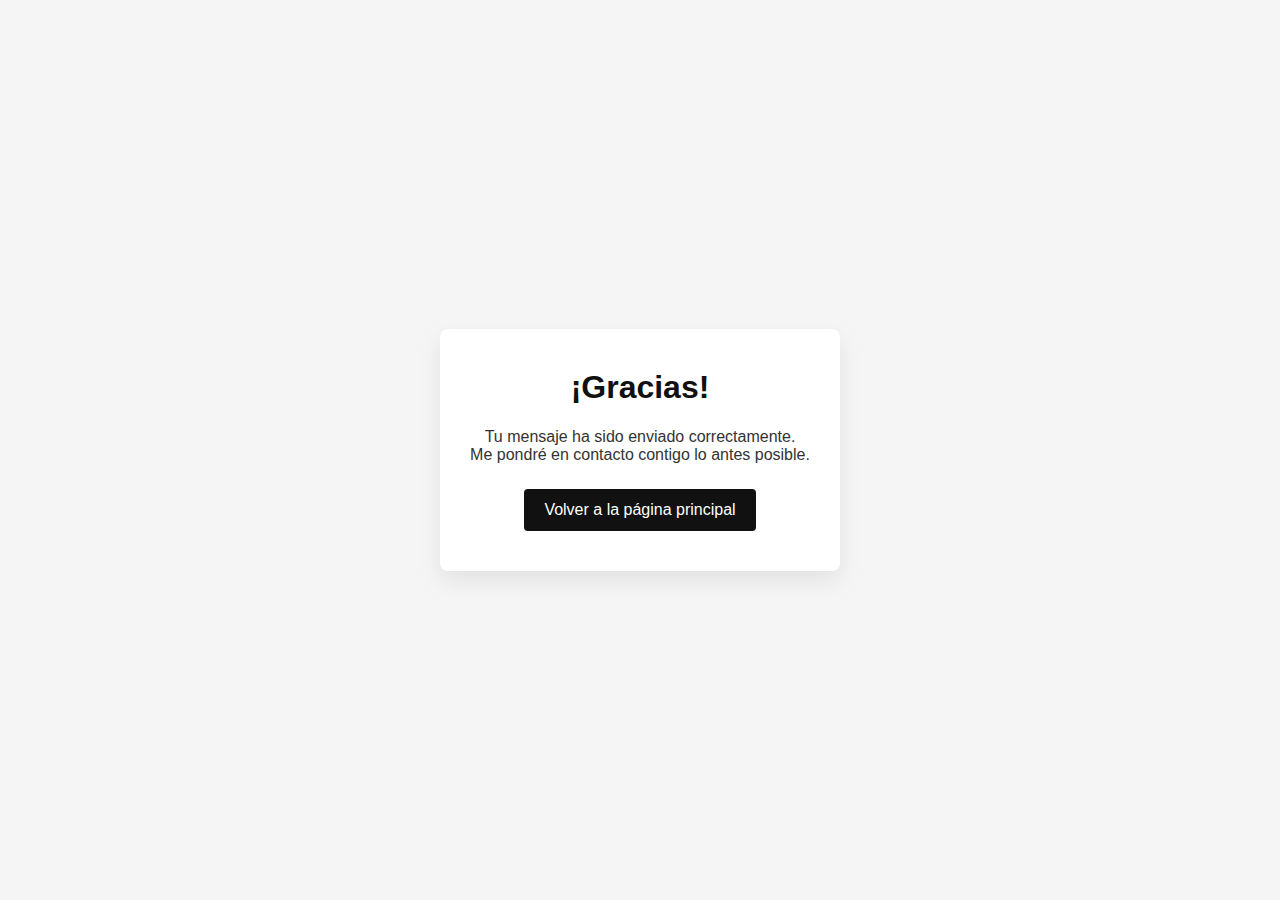
<file: gracias.html>
<!DOCTYPE html>
<html lang="es">
<head>
  <meta charset="UTF-8">
  <title>Gracias por tu mensaje</title>
  <meta name="viewport" content="width=device-width, initial-scale=1.0">
  <meta name="robots" content="noindex">

  <style>
    body {
      margin: 0;
      font-family: Arial, sans-serif;
      background: #f5f5f5;
      color: #333;
      display: flex;
      align-items: center;
      justify-content: center;
      height: 100vh;
      text-align: center;
    }
    .box {
      background: #fff;
      padding: 40px 30px;
      max-width: 420px;
      border-radius: 8px;
      box-shadow: 0 10px 25px rgba(0,0,0,.08);
    }
    h1 {
      margin-top: 0;
      color: #111;
    }
    p {
      margin-bottom: 25px;
    }
    a {
      display: inline-block;
      text-decoration: none;
      background: #111;
      color: #fff;
      padding: 12px 20px;
      border-radius: 4px;
    }
    a:hover {
      opacity: 0.9;
    }
  </style>
</head>
<body>

  <div class="box">
    <h1>¡Gracias!</h1>
    <p>Tu mensaje ha sido enviado correctamente.<br>
       Me pondré en contacto contigo lo antes posible.</p>

    <a href="index.html">Volver a la página principal</a>
  </div>

</body>
</html>
</file>
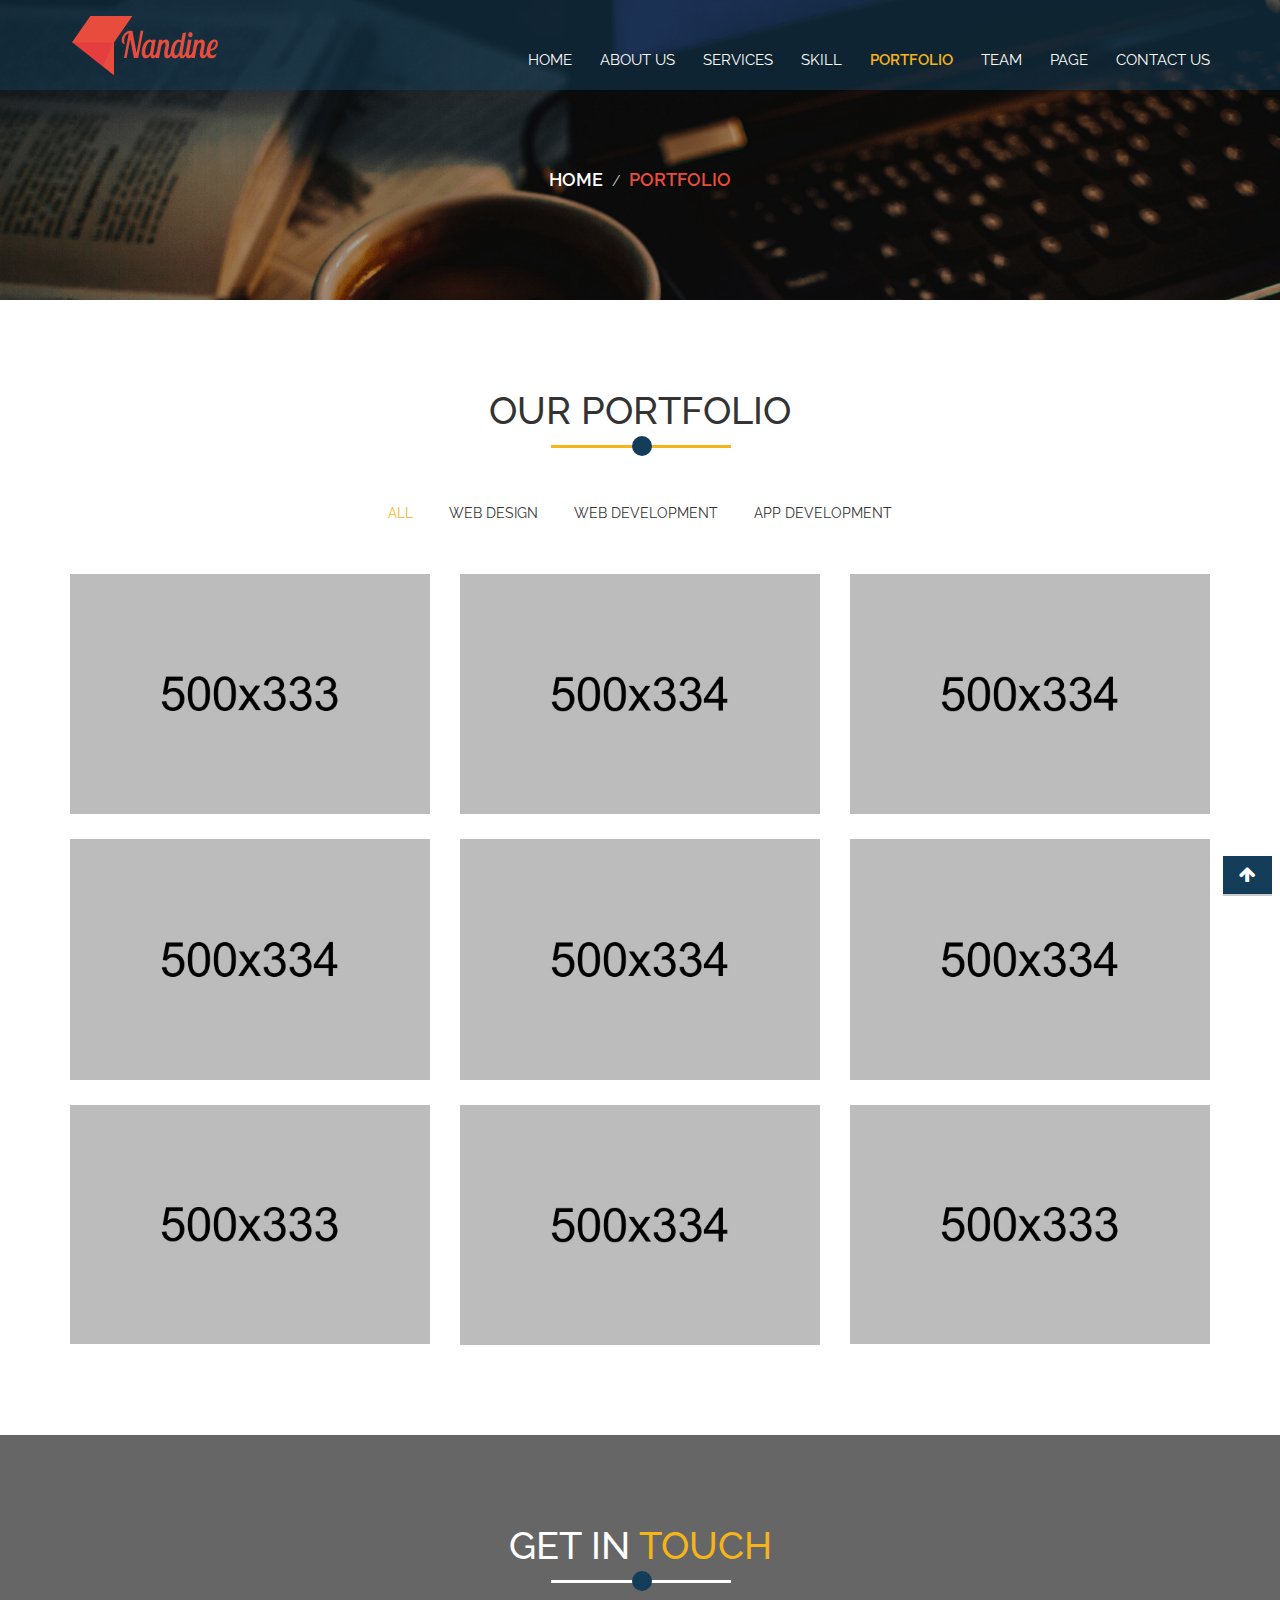
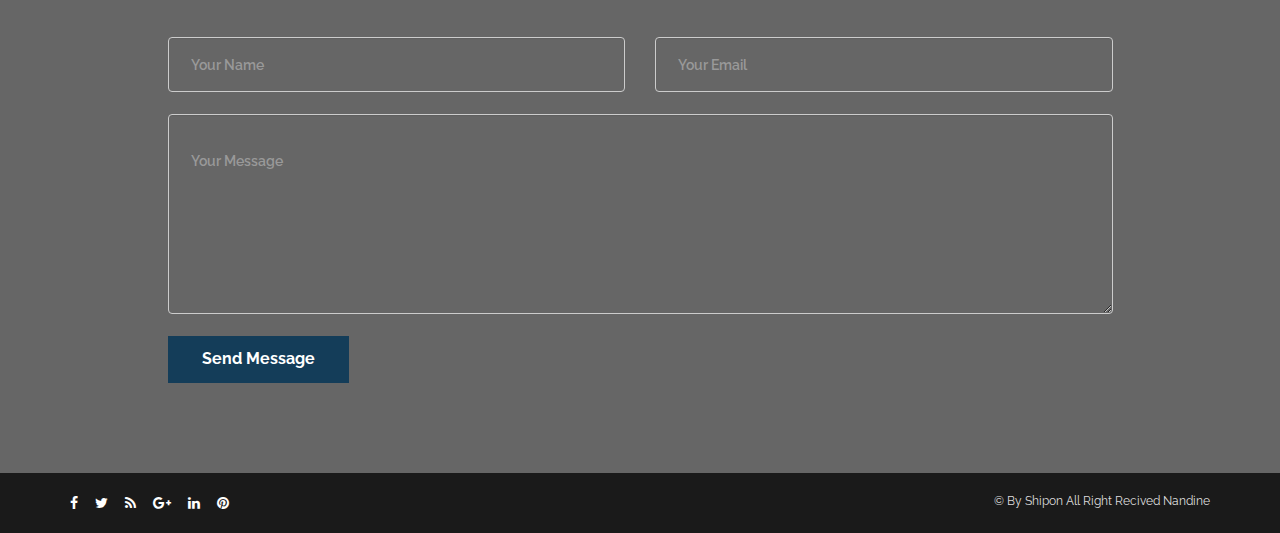
<file: portfolio.html>
<!doctype html>
<html class="no-js" lang="eng">
    <head>
        <meta charset="utf-8">
        <meta http-equiv="x-ua-compatible" content="ie=edge">
        <title>Nandine Portfolio Theme By ThemeAsia</title>
        <meta name="description" content="">
        <meta name="viewport" content="width=device-width, initial-scale=1">
        <link rel="shortcut icon" href="favicon.ico" type="image/x-icon"/>
        <!--=== Reset Css ===-->
        <link rel="stylesheet" href="css/normalize.css">
        <!--=== Animate ===-->
        <link rel="stylesheet" href="css/plugin/animate.css">
        <!--=== Bootstrap ===-->
        <link rel="stylesheet" href="css/bootstrap.css">
        <!--=== Fontawesome icon ===-->
        <link rel="stylesheet" href="css/font-awesome.min.css">
        <!--=== Text Effect ===-->
        <link rel="stylesheet" href="css/plugin/txteffect.css">
        <!--=== Magic Popup ===-->
        <link rel="stylesheet" href="css//plugin/magnific-popup.css">
        <!--=== Mobile Menu ===-->
        <link rel="stylesheet" href="css//plugin/slicknav.min.css">
        <!--=== Owl Carousel ===-->
        <link rel="stylesheet" href="css//plugin/owl.carousel.min.css">
        <link rel="stylesheet" href="css//plugin/owl.theme.default.min.css">
        <!--=== Skill Bar ===-->
        <link rel="stylesheet" href="css//plugin/skillbar.css">
        <!--=== Main Css ===-->
        <link rel="stylesheet" href="css/style.css">
        <!--=== Responsive Css ===-->
        <link rel="stylesheet" href="css/responsive.css">
        <script src="js/vendor/modernizr-2.8.3.min.js"></script>
    </head>
    <body>
        <!--[if lt IE 8]>
            <p class="browserupgrade">You are using an <strong>outdated</strong> browser. Please <a href="http://browsehappy.com/">upgrade your browser</a> to improve your experience.</p>
        <![endif]-->
        <!--===============================================================================-->
        <!-- Preloader -->
        <div class="preloader">
            <div class="preloader-spinner"></div>
        </div>
        <!-- Preloader -->
        <!--====== HEADER Start ======-->
        <header class="adtional-header header" id="home">
            <!-- HEADER TOP -->
            <div class="header-top" id="stickyheader">
                <div class="container">
                    <div class="row">
                        <!-- LOGO -->
                        <div class="logo">
                            <div class="col-md-3 col-sm-2">
                                <a href="index.html"><img src="img/logo.png" alt="logo"></a>
                            </div>
                        </div>
                        <nav class="main-menu menu">
                           <div class="col-md-9 col-sm-10">
                                <ul id="menu">
                                    <li><a href="index.html?#home">Home</a></li>
                                    <li><a href="index.html?#about">About Us</a></li>
                                    <li><a href="index.html?#services">Services</a></li>
                                    <li><a href="index.html?#skill">Skill</a></li>
                                    <li class="active"><a href="index.html?#portfolio">Portfolio</a></li>
                                    <li><a href="index.html?#team">Team</a></li>
                                    <li><a href="index.html?#blog">Page</a>
										<ul>
                                            <li><a href="blog.html">Blog page</a></li>
                                            <li><a href="single.html">Blog Single</a></li>
                                            <li><a href="portfolio.html">Portfolio</a></li>
                                            <li><a href="404.html">404 Error</a></li>
                                        </ul>
                                    </li>
                                    <li><a href="#contact">Contact Us</a></li>
                                </ul>
                           </div>
                        </nav>
                    </div>
                </div>
            </div>

            <div class="header-center-menu">
            	<div class="table">
            		<div class="table-cell">
            			<ul class="breadcrumb">
		            		<li><a href="#">Home</a></li>
		            		<li><a class="active" href="#">Portfolio</a></li>
		            	</ul>
            		</div>
            	</div>
            </div>
        </header>
		<!--====== HEADER End ======-->

		<!--====== Main Content Start ======-->
		<section class="main-content section-padding portfolio" id="portfolio">
		    <!-- SECTION HEADER -->
            <div class="container">
                <div class="row">
                    <div class="section-header">
                        <h2>Our Portfolio</h2>
                    </div>
                </div>
            </div>
			<div class="container">
				<!-- Portfolio Menu -->
                <div class="row">
                    <div class="portfolio-menu">
                        <button type="button" class="mixitup-control-active" data-filter="all">All</button>
                        <button type="button" data-filter=".web-design">Web Design</button>
                        <button type="button" data-filter=".web-development">Web Development</button>
                        <button type="button" data-filter=".app-development">App Development</button>
                    </div>
                </div>
                <!-- Portfolio Box -->
                <div class="row">
                    <div class="portfolio-main">
                        <div class="portfolio-box mix col-md-4 col-sm-6 col-xs-12 web-design app-development">
                            <div class="portfolio-img">
                                <img src="img/portfolio/1.jpg" alt="portfolio">
                                <div class="prtfolio-text">
                                    <div class="table">
                                        <div class="table-cell">
                                            <ul>
                                                <li><a class="image-link" href="img/portfolio/1.jpg"><i class="fa fa-arrows" aria-hidden="true"></i></a></li> 
                                            </ul>
                                        </div>
                                    </div>
                                </div>
                            </div>
                        </div>
                        <div class="portfolio-box mix col-md-4 col-sm-6 col-xs-12 web-development">
                            <div class="portfolio-img">
                                <img src="img/portfolio/2.jpg" alt="portfolio">
                                <div class="prtfolio-text">
                                    <div class="table">
                                        <div class="table-cell">
                                            <ul>
                                                <li><a class="image-link" href="img/portfolio/2.jpg"><i class="fa fa-arrows" aria-hidden="true"></i></a></li> 
                                            </ul>
                                        </div>
                                    </div>
                                </div>
                            </div>
                        </div>
                        <div class="portfolio-box mix col-md-4 col-sm-6 col-xs-12 web-design web-development">
                            <div class="portfolio-img">
                                <img src="img/portfolio/3.jpg" alt="portfolio">
                                <div class="prtfolio-text">
                                    <div class="table">
                                        <div class="table-cell">
                                            <ul>
                                                <li><a class="image-link" href="img/portfolio/3.jpg"><i class="fa fa-arrows" aria-hidden="true"></i></a></li> 
                                            </ul>
                                        </div>
                                    </div>
                                </div>
                            </div>
                        </div>
                        <div class="portfolio-box mix col-md-4 col-sm-6 col-xs-12 app-development web-design">
                            <div class="portfolio-img">
                                <img src="img/portfolio/4.jpg" alt="portfolio">
                                <div class="prtfolio-text">
                                    <div class="table">
                                        <div class="table-cell">
                                            <ul>
                                                <li><a class="image-link" href="img/portfolio/4.jpg"><i class="fa fa-arrows" aria-hidden="true"></i></a></li> 
                                            </ul>
                                        </div>
                                    </div>
                                </div>
                            </div>
                        </div>
                        <div class="portfolio-box mix col-md-4 col-sm-6 col-xs-12 web-design">
                            <div class="portfolio-img">
                                <img src="img/portfolio/5.jpg" alt="portfolio">
                                <div class="prtfolio-text">
                                    <div class="table">
                                        <div class="table-cell">
                                            <ul>
                                                <li><a class="image-link" href="img/portfolio/5.jpg"><i class="fa fa-arrows" aria-hidden="true"></i></a></li> 
                                            </ul>
                                        </div>
                                    </div>
                                </div>
                            </div>
                        </div>
                        <div class="portfolio-box mix col-md-4 col-sm-6 col-xs-12 web-development">
                            <div class="portfolio-img">
                                <img src="img/portfolio/4.jpg" alt="portfolio">
                                <div class="prtfolio-text">
                                    <div class="table">
                                        <div class="table-cell">
                                            <ul>
                                                <li><a class="image-link" href="img/portfolio/6.jpg"><i class="fa fa-arrows" aria-hidden="true"></i></a></li> 
                                            </ul>
                                        </div>
                                    </div>
                                </div>
                            </div>
                        </div>
                        <div class="portfolio-box mix col-md-4 col-sm-6 col-xs-12 web-development">
                            <div class="portfolio-img">
                                <img src="img/portfolio/1.jpg" alt="portfolio">
                                <div class="prtfolio-text">
                                    <div class="table">
                                        <div class="table-cell">
                                            <ul>
                                                <li><a class="image-link" href="img/portfolio/6.jpg"><i class="fa fa-arrows" aria-hidden="true"></i></a></li> 
                                            </ul>
                                        </div>
                                    </div>
                                </div>
                            </div>
                        </div>
                        <div class="portfolio-box mix col-md-4 col-sm-6 col-xs-12 web-development">
                            <div class="portfolio-img">
                                <img src="img/portfolio/4.jpg" alt="portfolio">
                                <div class="prtfolio-text">
                                    <div class="table">
                                        <div class="table-cell">
                                            <ul>
                                                <li><a class="image-link" href="img/portfolio/6.jpg"><i class="fa fa-arrows" aria-hidden="true"></i></a></li> 
                                            </ul>
                                        </div>
                                    </div>
                                </div>
                            </div>
                        </div>
                        <div class="portfolio-box mix col-md-4 col-sm-6 col-xs-12 web-development">
                            <div class="portfolio-img">
                                <img src="img/portfolio/1.jpg" alt="portfolio">
                                <div class="prtfolio-text">
                                    <div class="table">
                                        <div class="table-cell">
                                            <ul>
                                                <li><a class="image-link" href="img/portfolio/6.jpg"><i class="fa fa-arrows" aria-hidden="true"></i></a></li> 
                                            </ul>
                                        </div>
                                    </div>
                                </div>
                            </div>
                        </div>
                    </div>
                </div>
			</div>
		</section>
		<!--====== Main Content End ======-->

        <!--====== CONTACT Start ======-->
        <section class="contact section-padding" id="contact">
            <!-- SECTION HEADER -->
            <div class="container">
                <div class="row">
                    <div class="section-header">
                        <h2>Get in <span>Touch</span></h2>
                    </div>
                </div>
            </div>
            <!-- SECTION CONTENT -->
            <div class="container">
                <div class="row">
                    <form class="col-md-10 col-md-offset-1">
                        <div class="row">
                            <div class="col-md-6">
                                <input type="text" placeholder="Your Name" class="form-control">
                            </div>
                            <div class="col-md-6">
                                <input type="text" placeholder="Your Email" class="form-control">
                            </div>
                        </div>
                        <div class="row">
                            <div class="col-md-12">
                                <textarea placeholder="Your Message" class="form-control"></textarea>
                            </div>
                        </div>
                        <div class="row">
                            <div class="col-md-12">
                                <input type="submit" value="Send Message">
                            </div>
                        </div>
                    </form>
                </div>
            </div>
        </section>
        <!--====== CONTACT End ======-->

        <!--====== FOOTER Start ======-->
        <footer class="footer">
            <div class="container">
                <div class="row">
                    <div class="col-md-6">
                        <ul class="social-contact">
                            <li><a href="#"><i class="fa fa-facebook"></i></a></li>
                            <li> <a href="#"><i class="fa fa-twitter"></i></a></li>
                            <li> <a href="#"><i class="fa fa-rss"></i></a></li>
                            <li> <a href="#"><i class="fa fa-google-plus"></i></a></li>
                            <li><a href="#"> <i class="fa fa-linkedin"></i></a></li>
                            <li><a href="#"> <i class="fa fa-pinterest"></i></a></li>
                        </ul>
                    </div>
                    <div class="col-md-6 text-right">
                        <p>© By Shipon All Right Recived Nandine</p>
                    </div>
                </div>
            </div>
        </footer>
        <!--====== FOOTER End ======-->

        <!--====== SCROLL TO TOP Start ======-->
        <div class="scrolltotop">
            <i class="fa fa-arrow-up"></i>
        </div>
        <!--====== SCROLL TO TOP End ======-->
        
        <!--==================================================-->
        <script type="text/javascript" src="js/jquery.js"></script>
        <script>window.jQuery || document.write('<script src="js/vendor/jquery-1.12.0.min.js"><\/script>')</script>
        <script type="text/javascript" src="js/plugin/main-page.js"></script>
        <script type="text/javascript" src="js/main.js"></script>
        <!--=== All Plugin ===-->
        <script type="text/javascript" src="js/bootstrap.js"></script>
        <script type="text/javascript" src="js/plugin/wow.min.js"></script>
        <script type="text/javascript" src="js/plugin/jquery.lettering.js"></script>
        <script type="text/javascript" src="js/plugin/jquery.textillate.js"></script>
        <script type="text/javascript" src="js/plugin/jquery.fittext.js"></script>
        <script type="text/javascript" src="js/plugin/jquery.magnific-popup.min.js"></script>
        <script type="text/javascript" src="js/plugin/skill.js"></script>
        <script type="text/javascript" src="js/plugin/mixitup.min.js"></script>
        <script type="text/javascript" src="js/plugin/owl.carousel.min.js"></script>
        <script type="text/javascript" src="js/plugin/jquery.slicknav.min.js"></script>
        <script type="text/javascript" src="js//plugin/waypoint.js"></script>
        <script type="text/javascript" src="js/plugin/jquery.counterup.min.js"></script>

        <!-- Google Analytics: change UA-XXXXX-X to be your site's ID. -->
        <script>
            (function(b,o,i,l,e,r){b.GoogleAnalyticsObject=l;b[l]||(b[l]=
            function(){(b[l].q=b[l].q||[]).push(arguments)});b[l].l=+new Date;
            e=o.createElement(i);r=o.getElementsByTagName(i)[0];
            e.src='https://www.google-analytics.com/analytics.js';
            r.parentNode.insertBefore(e,r)}(window,document,'script','ga'));
            ga('create','UA-XXXXX-X','auto');ga('send','pageview');
        </script>
    </body>
</html>
</file>
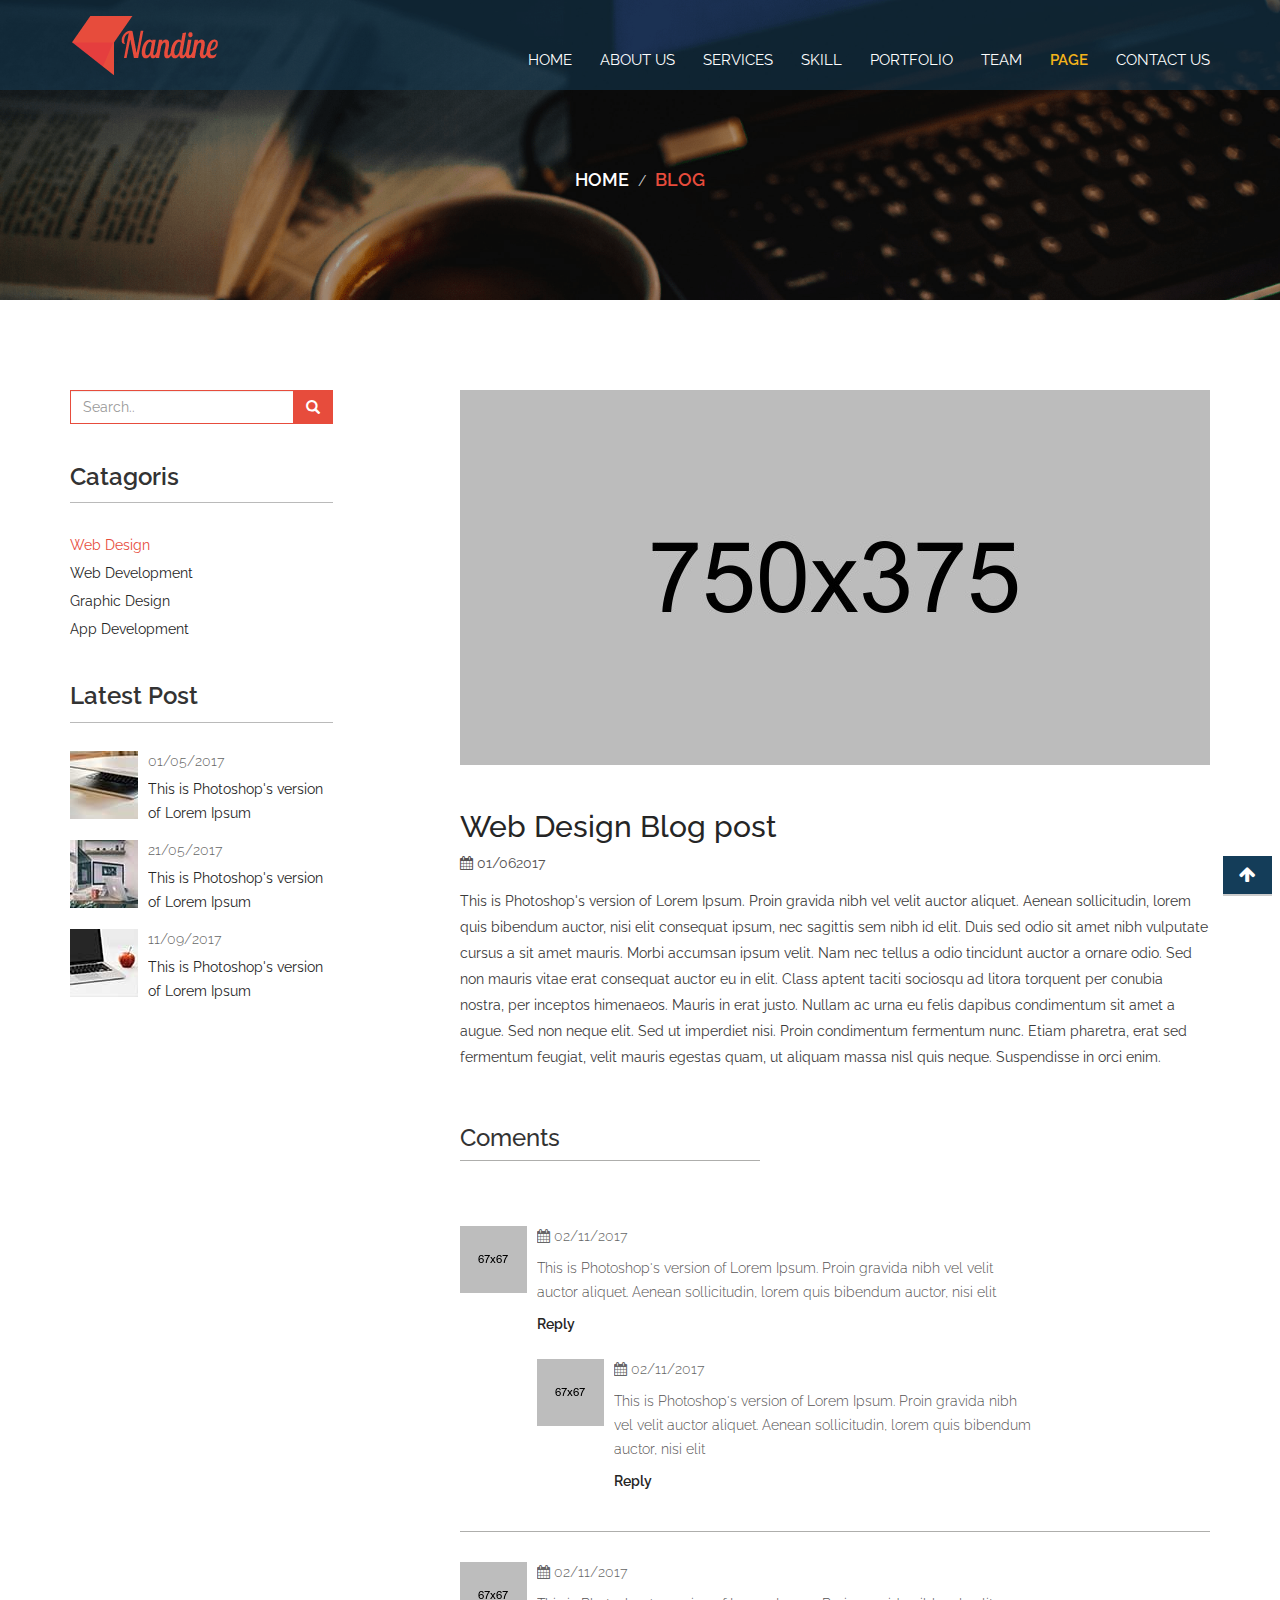
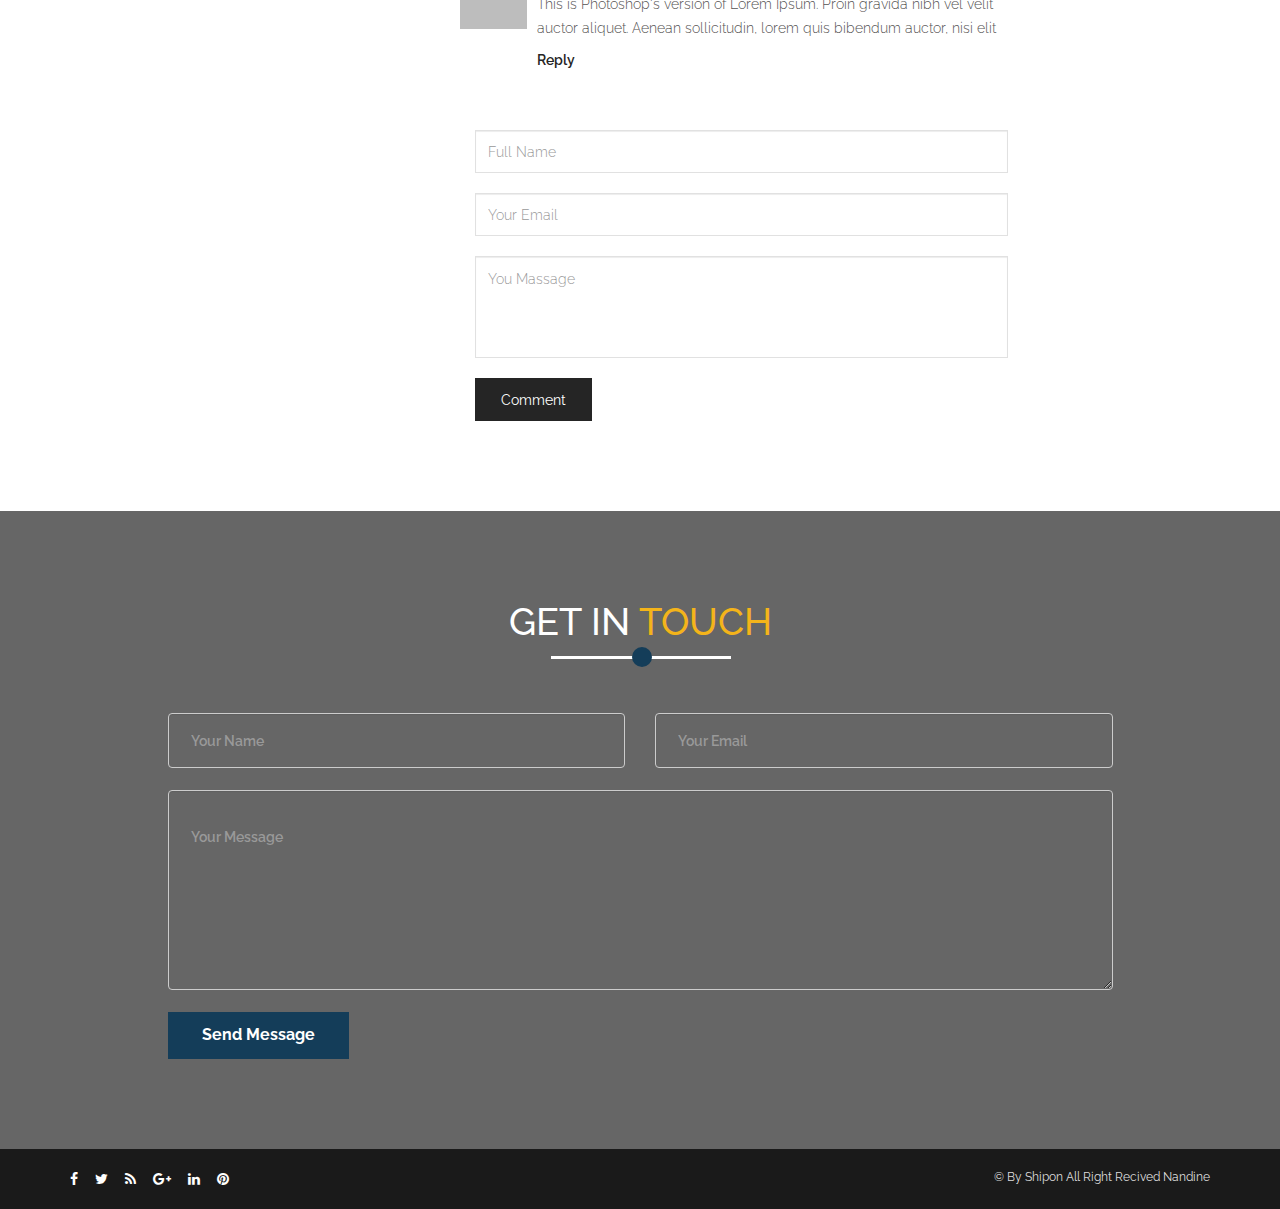
<file: single.html>
<!doctype html>
<html class="no-js" lang="eng">
    <head>
        <meta charset="utf-8">
        <meta http-equiv="x-ua-compatible" content="ie=edge">
        <title>Nandine Portfolio Theme By ThemeAsia</title>
        <meta name="description" content="">
        <meta name="viewport" content="width=device-width, initial-scale=1">
        <link rel="shortcut icon" href="favicon.ico" type="image/x-icon"/>
        <!--=== Reset Css ===-->
        <link rel="stylesheet" href="css/normalize.css">
        <!--=== Animate ===-->
        <link rel="stylesheet" href="css/plugin/animate.css">
        <!--=== Bootstrap ===-->
        <link rel="stylesheet" href="css/bootstrap.css">
        <!--=== Fontawesome icon ===-->
        <link rel="stylesheet" href="css/font-awesome.min.css">
        <!--=== Text Effect ===-->
        <link rel="stylesheet" href="css/plugin/txteffect.css">
        <!--=== Magic Popup ===-->
        <link rel="stylesheet" href="css//plugin/magnific-popup.css">
        <!--=== Mobile Menu ===-->
        <link rel="stylesheet" href="css//plugin/slicknav.min.css">
        <!--=== Owl Carousel ===-->
        <link rel="stylesheet" href="css//plugin/owl.carousel.min.css">
        <link rel="stylesheet" href="css//plugin/owl.theme.default.min.css">
        <!--=== Skill Bar ===-->
        <link rel="stylesheet" href="css//plugin/skillbar.css">
        <!--=== Main Css ===-->
        <link rel="stylesheet" href="css/style.css">
        <!--=== Responsive Css ===-->
        <link rel="stylesheet" href="css/responsive.css">
        <script src="js/vendor/modernizr-2.8.3.min.js"></script>
    </head>
    <body>
        <!--[if lt IE 8]>
            <p class="browserupgrade">You are using an <strong>outdated</strong> browser. Please <a href="http://browsehappy.com/">upgrade your browser</a> to improve your experience.</p>
        <![endif]-->
        <!--===============================================================================-->
        <!-- Preloader -->
        <div class="preloader">
            <div class="preloader-spinner"></div>
        </div>
        <!-- Preloader -->
        <!--====== HEADER Start ======-->
        <header class="adtional-header header" id="home">
            <!-- HEADER TOP -->
            <div class="header-top" id="stickyheader">
                <div class="container">
                    <div class="row">
                        <!-- LOGO -->
                        <div class="logo">
                            <div class="col-md-3 col-sm-2">
                                <a href="index.html"><img src="img/logo.png" alt="logo"></a>
                            </div>
                        </div>
                        <nav class="main-menu menu">
                           <div class="col-md-9 col-sm-10">
                                <ul id="menu">
                                    <li><a href="index.html?#home">Home</a></li>
                                    <li><a href="index.html?#about">About Us</a></li>
                                    <li><a href="index.html?#services">Services</a></li>
                                    <li><a href="index.html?#skill">Skill</a></li>
                                    <li><a href="index.html?#portfolio">Portfolio</a></li>
                                    <li><a href="index.html?#team">Team</a></li>
                                    <li class="active"><a href="index.html?#blog">Page</a>
										<ul>
                                            <li><a href="blog.html">Blog page</a></li>
                                            <li><a href="single.html">Blog Single</a></li>
                                            <li><a href="portfolio.html">Portfolio</a></li>
                                            <li><a href="404.html">404 Error</a></li>
                                        </ul>
                                    </li>
                                    <li><a href="#contact">Contact Us</a></li>
                                </ul>
                           </div>
                        </nav>
                    </div>
                </div>
            </div>

            <div class="header-center-menu">
            	<div class="table">
            		<div class="table-cell">
            			<ul class="breadcrumb">
		            		<li><a href="#">Home</a></li>
		            		<li><a class="active" href="#">Blog</a></li>
		            	</ul>
            		</div>
            	</div>
            </div>
        </header>
		<!--====== HEADER End ======-->

		<!--====== Main Content Start ======-->
		<section class="main-content section-padding">
			<div class="container">
				<div class="row">
					<!-- Sidebar -->
					<div class="col-md-3">
						<div class="row">
							<div class="col-md-12 sidebar-widget sidbar-widget-search">
								<form action="#">
									<div class="input-group">
									  <input type="text" class="form-control" placeholder="Search.." aria-describedby="basic-addon2" required>
									  <a href="#" class="input-group-addon " id="basic-addon2"><span class="glyphicon glyphicon-search"></span></a>
									</div>
								</form>
							</div>
							<div class="col-md-12 sidebar-widget sidbar-widget-catagoris">
								<div class="widget-header">
									<h3>Catagoris</h3>
								</div>
								<div class="widget-content">
									<ul>
										<li><a class="active" href="#">Web Design</a></li>
										<li><a href="#">Web Development</a></li>
										<li><a href="#">Graphic Design</a></li>
										<li><a href="#">App Development</a></li>
									</ul>
								</div>
							</div>
							<div class="col-md-12 sidebar-widget sidbar-widget-latest">
								<div class="widget-header">
									<h3>Latest Post</h3>
								</div>
								<div class="widget-content">
									<div class="media">
										<div class="media-left">
										    <a href="#">
										      <img class="media-object" src="img/latest-post/latest-1.jpg" alt="latest">
										    </a>
										  </div>
										  <div class="media-body">
										    <div class="date">01/05/2017</div>
										    <p>This is Photoshop's version  of Lorem Ipsum</p>
										</div>
									</div>
									<div class="media">
										<div class="media-left">
										    <a href="#">
										      <img class="media-object" src="img/latest-post/latest-2.jpg" alt="latest">
										    </a>
										  </div>
										  <div class="media-body">
										    <div class="date">21/05/2017</div>
										    <p>This is Photoshop's version  of Lorem Ipsum</p>
										</div>
									</div>
									<div class="media">
										<div class="media-left">
										    <a href="#">
										      <img class="media-object" src="img/latest-post/latest-3.jpg" alt="latest">
										    </a>
										  </div>
										  <div class="media-body">
										    <div class="date">11/09/2017</div>
										    <p>This is Photoshop's version  of Lorem Ipsum</p>
										</div>
									</div>
								</div>
							</div>
						</div>
					</div>
					<!-- Blog POST -->
					<div class="col-md-8 col-md-offset-1">
						<div class="row">

                            <!-- Content -->
                            <div class="col-md-12">
                                <div class="row">
                                    <div class="col-md-12">
                                        <article class="single-content">
                                            <img src="img/blog/single-blog1.jpg" alt="blog">
                                            <div class="blog-post-content">
                                                <h4>Web Design Blog post</h4>
                                                <span class="date"><i class="fa fa-calendar" aria-hidden="true"></i> 01/062017</span>
                                                <p>This is Photoshop's version  of Lorem Ipsum. Proin gravida nibh vel velit auctor aliquet. Aenean sollicitudin, lorem quis bibendum auctor, nisi elit consequat ipsum, nec sagittis sem nibh id elit. Duis sed odio sit amet nibh vulputate cursus a sit amet mauris. Morbi accumsan ipsum velit. Nam nec tellus a odio tincidunt auctor a ornare odio. Sed non  mauris vitae erat consequat auctor eu in elit. Class aptent taciti sociosqu ad litora torquent per conubia nostra, per inceptos himenaeos. Mauris in erat justo. Nullam ac urna eu felis dapibus condimentum sit amet a augue. Sed non neque elit. Sed ut imperdiet nisi. Proin condimentum fermentum nunc. Etiam pharetra, erat sed fermentum feugiat, velit mauris egestas quam, ut aliquam massa nisl quis neque. Suspendisse in orci enim.</p>
                                            </div>
                                        </article>
                                    </div>
                                </div>
                            </div>
                            <!-- Comments -->
                            <div class="col-md-12">
                                <div class="comments">
                                    <div class="comment-heading">
                                        <h4>Coments</h4>
                                    </div>
                                    <div class="comment-now">
                                        <div class="media coment-main">
                                            <div class="media-left">
                                                <a href="#">
                                                  <img class="media-object" src="img/coment/comet-1.png" alt="comen">
                                                </a>
                                            </div>
                                            <div class="media-body">
                                                <div class="media-headingb date"><i class="fa fa-calendar" aria-hidden="true"></i> 02/11/2017</div>
                                                <p>This is Photoshop's version  of Lorem Ipsum. Proin gravida nibh vel velit auctor aliquet. Aenean sollicitudin, lorem quis bibendum auctor, nisi elit </p>
                                                <a href="#" class="reply-btn">Reply</a>
                                                <!-- Replay -->
                                                <div class="media reply">
                                                    <div class="media-left">
                                                        <a href="#">
                                                          <img class="media-object" src="img/coment/comet-2.png" alt="coment">
                                                        </a>
                                                    </div>
                                                    <div class="media-body">
                                                        <div class="media-headingb date"><i class="fa fa-calendar" aria-hidden="true"></i> 02/11/2017</div>
                                                        <p>This is Photoshop's version  of Lorem Ipsum. Proin gravida nibh vel velit auctor aliquet. Aenean sollicitudin, lorem quis bibendum auctor, nisi elit </p>
                                                        <a href="#" class="reply-btn">Reply</a>
                                                    </div>
                                                </div>
                                            </div>
                                        </div>
                                        <!-- Comment -->
                                        <div class="media coment-main">
                                            <div class="media-left">
                                                <a href="#">
                                                  <img class="media-object" src="img/coment/comet-1.png" alt="coment">
                                                </a>
                                            </div>
                                            <div class="media-body">
                                                <div class="media-headingb date"><i class="fa fa-calendar" aria-hidden="true"></i> 02/11/2017</div>
                                                <p>This is Photoshop's version  of Lorem Ipsum. Proin gravida nibh vel velit auctor aliquet. Aenean sollicitudin, lorem quis bibendum auctor, nisi elit </p>
                                                <a href="#" class="reply-btn">Reply</a>
                                            </div>
                                        </div>
                                    </div>
                                    <!-- Comment Form -->
                                    <form class="comment-box col-md-9">
                                        <input type="text" placeholder="Full Name" class="form-control">
                                        <input type="email" placeholder="Your Email" class="form-control">
                                        <textarea placeholder="You Massage" class="form-control"></textarea>
                                        <input type="submit" value="Comment">
                                    </form>
                                </div>
                            </div>
						</div>
					</div>
				</div>
			</div>
		</section>
		<!--====== Main Content End ======-->

        <!--====== CONTACT Start ======-->
        <section class="contact section-padding" id="contact">
            <!-- SECTION HEADER -->
            <div class="container">
                <div class="row">
                    <div class="section-header">
                        <h2>Get in <span>Touch</span></h2>
                    </div>
                </div>
            </div>
            <!-- SECTION CONTENT -->
            <div class="container">
                <div class="row">
                    <form class="col-md-10 col-md-offset-1">
                        <div class="row">
                            <div class="col-md-6">
                                <input type="text" placeholder="Your Name" class="form-control">
                            </div>
                            <div class="col-md-6">
                                <input type="text" placeholder="Your Email" class="form-control">
                            </div>
                        </div>
                        <div class="row">
                            <div class="col-md-12">
                                <textarea placeholder="Your Message" class="form-control"></textarea>
                            </div>
                        </div>
                        <div class="row">
                            <div class="col-md-12">
                                <input type="submit" value="Send Message">
                            </div>
                        </div>
                    </form>
                </div>
            </div>
        </section>
        <!--====== CONTACT End ======-->

        <!--====== FOOTER Start ======-->
        <footer class="footer">
            <div class="container">
                <div class="row">
                    <div class="col-md-6">
                        <ul class="social-contact">
                            <li><a href="#"><i class="fa fa-facebook"></i></a></li>
                            <li> <a href="#"><i class="fa fa-twitter"></i></a></li>
                            <li> <a href="#"><i class="fa fa-rss"></i></a></li>
                            <li> <a href="#"><i class="fa fa-google-plus"></i></a></li>
                            <li><a href="#"> <i class="fa fa-linkedin"></i></a></li>
                            <li><a href="#"> <i class="fa fa-pinterest"></i></a></li>
                        </ul>
                    </div>
                    <div class="col-md-6 text-right">
                        <p>© By Shipon All Right Recived Nandine</p>
                    </div>
                </div>
            </div>
        </footer>
        <!--====== FOOTER End ======-->

        <!--====== SCROLL TO TOP Start ======-->
        <div class="scrolltotop">
            <i class="fa fa-arrow-up"></i>
        </div>
        <!--====== SCROLL TO TOP End ======-->
        
        <!--==================================================-->
        <script type="text/javascript" src="js/jquery.js"></script>
        <script>window.jQuery || document.write('<script src="js/vendor/jquery-1.12.0.min.js"><\/script>')</script>
        <script type="text/javascript" src="js/plugin/main-page.js"></script>
        <script type="text/javascript" src="js/main.js"></script>
        <!--=== All Plugin ===-->
        <script type="text/javascript" src="js/bootstrap.js"></script>
        <script type="text/javascript" src="js/plugin/wow.min.js"></script>
        <script type="text/javascript" src="js/plugin/jquery.lettering.js"></script>
        <script type="text/javascript" src="js/plugin/jquery.textillate.js"></script>
        <script type="text/javascript" src="js/plugin/jquery.fittext.js"></script>
        <script type="text/javascript" src="js/plugin/jquery.magnific-popup.min.js"></script>
        <script type="text/javascript" src="js/plugin/skill.js"></script>
        <script type="text/javascript" src="js/plugin/mixitup.min.js"></script>
        <script type="text/javascript" src="js/plugin/owl.carousel.min.js"></script>
        <script type="text/javascript" src="js/plugin/jquery.slicknav.min.js"></script>
        <script type="text/javascript" src="js//plugin/waypoint.js"></script>
        <script type="text/javascript" src="js/plugin/jquery.counterup.min.js"></script>

        <!-- Google Analytics: change UA-XXXXX-X to be your site's ID. -->
        <script>
            (function(b,o,i,l,e,r){b.GoogleAnalyticsObject=l;b[l]||(b[l]=
            function(){(b[l].q=b[l].q||[]).push(arguments)});b[l].l=+new Date;
            e=o.createElement(i);r=o.getElementsByTagName(i)[0];
            e.src='https://www.google-analytics.com/analytics.js';
            r.parentNode.insertBefore(e,r)}(window,document,'script','ga'));
            ga('create','UA-XXXXX-X','auto');ga('send','pageview');
        </script>
    </body>
</html>
</file>
<file: css/plugin/txteffect.css>
.foldUnfold {
  -webkit-animation: foldUnfold 2000ms linear both;
  animation: foldUnfold 2000ms linear both;
}

/* Generated with Bounce.js. Edit at http://bouncejs.com/#{s:[{T:"c",e:"b",d:1000,D:0,f:{x:1,y:1},t:{x:0.2,y:1},s:3,b:4},{T:"c",e:"b",d:1000,D:500,f:{x:1,y:1},t:{x:1,y:0.2},s:3,b:4},{T:"c",e:"b",d:1000,D:1000,f:{x:1,y:1},t:{x:5,y:1},s:3,b:4},{T:"c",e:"b",d:500,D:1500,f:{x:1,y:1},t:{x:1,y:5},s:1,b:2}]} */

@-webkit-keyframes foldUnfold { 
  0% { -webkit-transform: matrix3d(1, 0, 0, 0, 0, 1, 0, 0, 0, 0, 1, 0, 0, 0, 0, 1); transform: matrix3d(1, 0, 0, 0, 0, 1, 0, 0, 0, 0, 1, 0, 0, 0, 0, 1); }
  0.833333% { -webkit-transform: matrix3d(0.83875, 0, 0, 0, 0, 1, 0, 0, 0, 0, 1, 0, 0, 0, 0, 1); transform: matrix3d(0.83875, 0, 0, 0, 0, 1, 0, 0, 0, 0, 1, 0, 0, 0, 0, 1); }
  1.666667% { -webkit-transform: matrix3d(0.68696, 0, 0, 0, 0, 1, 0, 0, 0, 0, 1, 0, 0, 0, 0, 1); transform: matrix3d(0.68696, 0, 0, 0, 0, 1, 0, 0, 0, 0, 1, 0, 0, 0, 0, 1); }
  2.5% { -webkit-transform: matrix3d(0.55202, 0, 0, 0, 0, 1, 0, 0, 0, 0, 1, 0, 0, 0, 0, 1); transform: matrix3d(0.55202, 0, 0, 0, 0, 1, 0, 0, 0, 0, 1, 0, 0, 0, 0, 1); }
  3.333333% { -webkit-transform: matrix3d(0.43766, 0, 0, 0, 0, 1, 0, 0, 0, 0, 1, 0, 0, 0, 0, 1); transform: matrix3d(0.43766, 0, 0, 0, 0, 1, 0, 0, 0, 0, 1, 0, 0, 0, 0, 1); }
  4.166667% { -webkit-transform: matrix3d(0.34496, 0, 0, 0, 0, 1, 0, 0, 0, 0, 1, 0, 0, 0, 0, 1); transform: matrix3d(0.34496, 0, 0, 0, 0, 1, 0, 0, 0, 0, 1, 0, 0, 0, 0, 1); }
  5% { -webkit-transform: matrix3d(0.27313, 0, 0, 0, 0, 1, 0, 0, 0, 0, 1, 0, 0, 0, 0, 1); transform: matrix3d(0.27313, 0, 0, 0, 0, 1, 0, 0, 0, 0, 1, 0, 0, 0, 0, 1); }
  5.833333% { -webkit-transform: matrix3d(0.22019, 0, 0, 0, 0, 1, 0, 0, 0, 0, 1, 0, 0, 0, 0, 1); transform: matrix3d(0.22019, 0, 0, 0, 0, 1, 0, 0, 0, 0, 1, 0, 0, 0, 0, 1); }
  6.666667% { -webkit-transform: matrix3d(0.18352, 0, 0, 0, 0, 1, 0, 0, 0, 0, 1, 0, 0, 0, 0, 1); transform: matrix3d(0.18352, 0, 0, 0, 0, 1, 0, 0, 0, 0, 1, 0, 0, 0, 0, 1); }
  7.5% { -webkit-transform: matrix3d(0.16022, 0, 0, 0, 0, 1, 0, 0, 0, 0, 1, 0, 0, 0, 0, 1); transform: matrix3d(0.16022, 0, 0, 0, 0, 1, 0, 0, 0, 0, 1, 0, 0, 0, 0, 1); }
  8.333333% { -webkit-transform: matrix3d(0.14747, 0, 0, 0, 0, 1, 0, 0, 0, 0, 1, 0, 0, 0, 0, 1); transform: matrix3d(0.14747, 0, 0, 0, 0, 1, 0, 0, 0, 0, 1, 0, 0, 0, 0, 1); }
  9.166667% { -webkit-transform: matrix3d(0.14261, 0, 0, 0, 0, 1, 0, 0, 0, 0, 1, 0, 0, 0, 0, 1); transform: matrix3d(0.14261, 0, 0, 0, 0, 1, 0, 0, 0, 0, 1, 0, 0, 0, 0, 1); }
  10% { -webkit-transform: matrix3d(0.14336, 0, 0, 0, 0, 1, 0, 0, 0, 0, 1, 0, 0, 0, 0, 1); transform: matrix3d(0.14336, 0, 0, 0, 0, 1, 0, 0, 0, 0, 1, 0, 0, 0, 0, 1); }
  10.833333% { -webkit-transform: matrix3d(0.14779, 0, 0, 0, 0, 1, 0, 0, 0, 0, 1, 0, 0, 0, 0, 1); transform: matrix3d(0.14779, 0, 0, 0, 0, 1, 0, 0, 0, 0, 1, 0, 0, 0, 0, 1); }
  11.666667% { -webkit-transform: matrix3d(0.15437, 0, 0, 0, 0, 1, 0, 0, 0, 0, 1, 0, 0, 0, 0, 1); transform: matrix3d(0.15437, 0, 0, 0, 0, 1, 0, 0, 0, 0, 1, 0, 0, 0, 0, 1); }
  12.5% { -webkit-transform: matrix3d(0.16192, 0, 0, 0, 0, 1, 0, 0, 0, 0, 1, 0, 0, 0, 0, 1); transform: matrix3d(0.16192, 0, 0, 0, 0, 1, 0, 0, 0, 0, 1, 0, 0, 0, 0, 1); }
  13.333333% { -webkit-transform: matrix3d(0.1696, 0, 0, 0, 0, 1, 0, 0, 0, 0, 1, 0, 0, 0, 0, 1); transform: matrix3d(0.1696, 0, 0, 0, 0, 1, 0, 0, 0, 0, 1, 0, 0, 0, 0, 1); }
  14.166667% { -webkit-transform: matrix3d(0.17682, 0, 0, 0, 0, 1, 0, 0, 0, 0, 1, 0, 0, 0, 0, 1); transform: matrix3d(0.17682, 0, 0, 0, 0, 1, 0, 0, 0, 0, 1, 0, 0, 0, 0, 1); }
  15% { -webkit-transform: matrix3d(0.18325, 0, 0, 0, 0, 1, 0, 0, 0, 0, 1, 0, 0, 0, 0, 1); transform: matrix3d(0.18325, 0, 0, 0, 0, 1, 0, 0, 0, 0, 1, 0, 0, 0, 0, 1); }
  15.833333% { -webkit-transform: matrix3d(0.18869, 0, 0, 0, 0, 1, 0, 0, 0, 0, 1, 0, 0, 0, 0, 1); transform: matrix3d(0.18869, 0, 0, 0, 0, 1, 0, 0, 0, 0, 1, 0, 0, 0, 0, 1); }
  16.666667% { -webkit-transform: matrix3d(0.1931, 0, 0, 0, 0, 1, 0, 0, 0, 0, 1, 0, 0, 0, 0, 1); transform: matrix3d(0.1931, 0, 0, 0, 0, 1, 0, 0, 0, 0, 1, 0, 0, 0, 0, 1); }
  17.5% { -webkit-transform: matrix3d(0.19652, 0, 0, 0, 0, 1, 0, 0, 0, 0, 1, 0, 0, 0, 0, 1); transform: matrix3d(0.19652, 0, 0, 0, 0, 1, 0, 0, 0, 0, 1, 0, 0, 0, 0, 1); }
  18.333333% { -webkit-transform: matrix3d(0.19904, 0, 0, 0, 0, 1, 0, 0, 0, 0, 1, 0, 0, 0, 0, 1); transform: matrix3d(0.19904, 0, 0, 0, 0, 1, 0, 0, 0, 0, 1, 0, 0, 0, 0, 1); }
  19.166667% { -webkit-transform: matrix3d(0.20078, 0, 0, 0, 0, 1, 0, 0, 0, 0, 1, 0, 0, 0, 0, 1); transform: matrix3d(0.20078, 0, 0, 0, 0, 1, 0, 0, 0, 0, 1, 0, 0, 0, 0, 1); }
  20% { -webkit-transform: matrix3d(0.20189, 0, 0, 0, 0, 1, 0, 0, 0, 0, 1, 0, 0, 0, 0, 1); transform: matrix3d(0.20189, 0, 0, 0, 0, 1, 0, 0, 0, 0, 1, 0, 0, 0, 0, 1); }
  20.833333% { -webkit-transform: matrix3d(0.2025, 0, 0, 0, 0, 1, 0, 0, 0, 0, 1, 0, 0, 0, 0, 1); transform: matrix3d(0.2025, 0, 0, 0, 0, 1, 0, 0, 0, 0, 1, 0, 0, 0, 0, 1); }
  21.666667% { -webkit-transform: matrix3d(0.20273, 0, 0, 0, 0, 1, 0, 0, 0, 0, 1, 0, 0, 0, 0, 1); transform: matrix3d(0.20273, 0, 0, 0, 0, 1, 0, 0, 0, 0, 1, 0, 0, 0, 0, 1); }
  22.5% { -webkit-transform: matrix3d(0.2027, 0, 0, 0, 0, 1, 0, 0, 0, 0, 1, 0, 0, 0, 0, 1); transform: matrix3d(0.2027, 0, 0, 0, 0, 1, 0, 0, 0, 0, 1, 0, 0, 0, 0, 1); }
  23.333333% { -webkit-transform: matrix3d(0.20248, 0, 0, 0, 0, 1, 0, 0, 0, 0, 1, 0, 0, 0, 0, 1); transform: matrix3d(0.20248, 0, 0, 0, 0, 1, 0, 0, 0, 0, 1, 0, 0, 0, 0, 1); }
  24.166667% { -webkit-transform: matrix3d(0.20217, 0, 0, 0, 0, 1, 0, 0, 0, 0, 1, 0, 0, 0, 0, 1); transform: matrix3d(0.20217, 0, 0, 0, 0, 1, 0, 0, 0, 0, 1, 0, 0, 0, 0, 1); }
  25% { -webkit-transform: matrix3d(0.20181, 0, 0, 0, 0, 1, 0, 0, 0, 0, 1, 0, 0, 0, 0, 1); transform: matrix3d(0.20181, 0, 0, 0, 0, 1, 0, 0, 0, 0, 1, 0, 0, 0, 0, 1); }
  25.833333% { -webkit-transform: matrix3d(0.20145, 0, 0, 0, 0, 0.83875, 0, 0, 0, 0, 1, 0, 0, 0, 0, 1); transform: matrix3d(0.20145, 0, 0, 0, 0, 0.83875, 0, 0, 0, 0, 1, 0, 0, 0, 0, 1); }
  26.666667% { -webkit-transform: matrix3d(0.2011, 0, 0, 0, 0, 0.68696, 0, 0, 0, 0, 1, 0, 0, 0, 0, 1); transform: matrix3d(0.2011, 0, 0, 0, 0, 0.68696, 0, 0, 0, 0, 1, 0, 0, 0, 0, 1); }
  27.5% { -webkit-transform: matrix3d(0.2008, 0, 0, 0, 0, 0.55202, 0, 0, 0, 0, 1, 0, 0, 0, 0, 1); transform: matrix3d(0.2008, 0, 0, 0, 0, 0.55202, 0, 0, 0, 0, 1, 0, 0, 0, 0, 1); }
  28.333333% { -webkit-transform: matrix3d(0.20054, 0, 0, 0, 0, 0.43766, 0, 0, 0, 0, 1, 0, 0, 0, 0, 1); transform: matrix3d(0.20054, 0, 0, 0, 0, 0.43766, 0, 0, 0, 0, 1, 0, 0, 0, 0, 1); }
  29.166667% { -webkit-transform: matrix3d(0.20033, 0, 0, 0, 0, 0.34496, 0, 0, 0, 0, 1, 0, 0, 0, 0, 1); transform: matrix3d(0.20033, 0, 0, 0, 0, 0.34496, 0, 0, 0, 0, 1, 0, 0, 0, 0, 1); }
  30% { -webkit-transform: matrix3d(0.20017, 0, 0, 0, 0, 0.27313, 0, 0, 0, 0, 1, 0, 0, 0, 0, 1); transform: matrix3d(0.20017, 0, 0, 0, 0, 0.27313, 0, 0, 0, 0, 1, 0, 0, 0, 0, 1); }
  30.833333% { -webkit-transform: matrix3d(0.20005, 0, 0, 0, 0, 0.22019, 0, 0, 0, 0, 1, 0, 0, 0, 0, 1); transform: matrix3d(0.20005, 0, 0, 0, 0, 0.22019, 0, 0, 0, 0, 1, 0, 0, 0, 0, 1); }
  31.666667% { -webkit-transform: matrix3d(0.19996, 0, 0, 0, 0, 0.18352, 0, 0, 0, 0, 1, 0, 0, 0, 0, 1); transform: matrix3d(0.19996, 0, 0, 0, 0, 0.18352, 0, 0, 0, 0, 1, 0, 0, 0, 0, 1); }
  32.5% { -webkit-transform: matrix3d(0.19991, 0, 0, 0, 0, 0.16022, 0, 0, 0, 0, 1, 0, 0, 0, 0, 1); transform: matrix3d(0.19991, 0, 0, 0, 0, 0.16022, 0, 0, 0, 0, 1, 0, 0, 0, 0, 1); }
  33.333333% { -webkit-transform: matrix3d(0.19988, 0, 0, 0, 0, 0.14747, 0, 0, 0, 0, 1, 0, 0, 0, 0, 1); transform: matrix3d(0.19988, 0, 0, 0, 0, 0.14747, 0, 0, 0, 0, 1, 0, 0, 0, 0, 1); }
  34.166667% { -webkit-transform: matrix3d(0.19987, 0, 0, 0, 0, 0.14261, 0, 0, 0, 0, 1, 0, 0, 0, 0, 1); transform: matrix3d(0.19987, 0, 0, 0, 0, 0.14261, 0, 0, 0, 0, 1, 0, 0, 0, 0, 1); }
  35% { -webkit-transform: matrix3d(0.19987, 0, 0, 0, 0, 0.14336, 0, 0, 0, 0, 1, 0, 0, 0, 0, 1); transform: matrix3d(0.19987, 0, 0, 0, 0, 0.14336, 0, 0, 0, 0, 1, 0, 0, 0, 0, 1); }
  35.833333% { -webkit-transform: matrix3d(0.19988, 0, 0, 0, 0, 0.14779, 0, 0, 0, 0, 1, 0, 0, 0, 0, 1); transform: matrix3d(0.19988, 0, 0, 0, 0, 0.14779, 0, 0, 0, 0, 1, 0, 0, 0, 0, 1); }
  36.666667% { -webkit-transform: matrix3d(0.1999, 0, 0, 0, 0, 0.15437, 0, 0, 0, 0, 1, 0, 0, 0, 0, 1); transform: matrix3d(0.1999, 0, 0, 0, 0, 0.15437, 0, 0, 0, 0, 1, 0, 0, 0, 0, 1); }
  37.5% { -webkit-transform: matrix3d(0.19991, 0, 0, 0, 0, 0.16192, 0, 0, 0, 0, 1, 0, 0, 0, 0, 1); transform: matrix3d(0.19991, 0, 0, 0, 0, 0.16192, 0, 0, 0, 0, 1, 0, 0, 0, 0, 1); }
  38.333333% { -webkit-transform: matrix3d(0.19993, 0, 0, 0, 0, 0.1696, 0, 0, 0, 0, 1, 0, 0, 0, 0, 1); transform: matrix3d(0.19993, 0, 0, 0, 0, 0.1696, 0, 0, 0, 0, 1, 0, 0, 0, 0, 1); }
  39.166667% { -webkit-transform: matrix3d(0.19995, 0, 0, 0, 0, 0.17682, 0, 0, 0, 0, 1, 0, 0, 0, 0, 1); transform: matrix3d(0.19995, 0, 0, 0, 0, 0.17682, 0, 0, 0, 0, 1, 0, 0, 0, 0, 1); }
  40% { -webkit-transform: matrix3d(0.19996, 0, 0, 0, 0, 0.18325, 0, 0, 0, 0, 1, 0, 0, 0, 0, 1); transform: matrix3d(0.19996, 0, 0, 0, 0, 0.18325, 0, 0, 0, 0, 1, 0, 0, 0, 0, 1); }
  40.833333% { -webkit-transform: matrix3d(0.19997, 0, 0, 0, 0, 0.18869, 0, 0, 0, 0, 1, 0, 0, 0, 0, 1); transform: matrix3d(0.19997, 0, 0, 0, 0, 0.18869, 0, 0, 0, 0, 1, 0, 0, 0, 0, 1); }
  41.666667% { -webkit-transform: matrix3d(0.19998, 0, 0, 0, 0, 0.1931, 0, 0, 0, 0, 1, 0, 0, 0, 0, 1); transform: matrix3d(0.19998, 0, 0, 0, 0, 0.1931, 0, 0, 0, 0, 1, 0, 0, 0, 0, 1); }
  42.5% { -webkit-transform: matrix3d(0.19999, 0, 0, 0, 0, 0.19652, 0, 0, 0, 0, 1, 0, 0, 0, 0, 1); transform: matrix3d(0.19999, 0, 0, 0, 0, 0.19652, 0, 0, 0, 0, 1, 0, 0, 0, 0, 1); }
  43.333333% { -webkit-transform: matrix3d(0.2, 0, 0, 0, 0, 0.19904, 0, 0, 0, 0, 1, 0, 0, 0, 0, 1); transform: matrix3d(0.2, 0, 0, 0, 0, 0.19904, 0, 0, 0, 0, 1, 0, 0, 0, 0, 1); }
  44.166667% { -webkit-transform: matrix3d(0.2, 0, 0, 0, 0, 0.20078, 0, 0, 0, 0, 1, 0, 0, 0, 0, 1); transform: matrix3d(0.2, 0, 0, 0, 0, 0.20078, 0, 0, 0, 0, 1, 0, 0, 0, 0, 1); }
  45% { -webkit-transform: matrix3d(0.2, 0, 0, 0, 0, 0.20189, 0, 0, 0, 0, 1, 0, 0, 0, 0, 1); transform: matrix3d(0.2, 0, 0, 0, 0, 0.20189, 0, 0, 0, 0, 1, 0, 0, 0, 0, 1); }
  45.833333% { -webkit-transform: matrix3d(0.20001, 0, 0, 0, 0, 0.2025, 0, 0, 0, 0, 1, 0, 0, 0, 0, 1); transform: matrix3d(0.20001, 0, 0, 0, 0, 0.2025, 0, 0, 0, 0, 1, 0, 0, 0, 0, 1); }
  46.666667% { -webkit-transform: matrix3d(0.20001, 0, 0, 0, 0, 0.20273, 0, 0, 0, 0, 1, 0, 0, 0, 0, 1); transform: matrix3d(0.20001, 0, 0, 0, 0, 0.20273, 0, 0, 0, 0, 1, 0, 0, 0, 0, 1); }
  47.5% { -webkit-transform: matrix3d(0.20001, 0, 0, 0, 0, 0.2027, 0, 0, 0, 0, 1, 0, 0, 0, 0, 1); transform: matrix3d(0.20001, 0, 0, 0, 0, 0.2027, 0, 0, 0, 0, 1, 0, 0, 0, 0, 1); }
  48.333333% { -webkit-transform: matrix3d(0.20001, 0, 0, 0, 0, 0.20248, 0, 0, 0, 0, 1, 0, 0, 0, 0, 1); transform: matrix3d(0.20001, 0, 0, 0, 0, 0.20248, 0, 0, 0, 0, 1, 0, 0, 0, 0, 1); }
  49.166667% { -webkit-transform: matrix3d(0.2, 0, 0, 0, 0, 0.20217, 0, 0, 0, 0, 1, 0, 0, 0, 0, 1); transform: matrix3d(0.2, 0, 0, 0, 0, 0.20217, 0, 0, 0, 0, 1, 0, 0, 0, 0, 1); }
  50% { -webkit-transform: matrix3d(0.2, 0, 0, 0, 0, 0.20181, 0, 0, 0, 0, 1, 0, 0, 0, 0, 1); transform: matrix3d(0.2, 0, 0, 0, 0, 0.20181, 0, 0, 0, 0, 1, 0, 0, 0, 0, 1); }
  50.833333% { -webkit-transform: matrix3d(0.36125, 0, 0, 0, 0, 0.20145, 0, 0, 0, 0, 1, 0, 0, 0, 0, 1); transform: matrix3d(0.36125, 0, 0, 0, 0, 0.20145, 0, 0, 0, 0, 1, 0, 0, 0, 0, 1); }
  51.666667% { -webkit-transform: matrix3d(0.51304, 0, 0, 0, 0, 0.2011, 0, 0, 0, 0, 1, 0, 0, 0, 0, 1); transform: matrix3d(0.51304, 0, 0, 0, 0, 0.2011, 0, 0, 0, 0, 1, 0, 0, 0, 0, 1); }
  52.5% { -webkit-transform: matrix3d(0.64798, 0, 0, 0, 0, 0.2008, 0, 0, 0, 0, 1, 0, 0, 0, 0, 1); transform: matrix3d(0.64798, 0, 0, 0, 0, 0.2008, 0, 0, 0, 0, 1, 0, 0, 0, 0, 1); }
  53.333333% { -webkit-transform: matrix3d(0.76234, 0, 0, 0, 0, 0.20054, 0, 0, 0, 0, 1, 0, 0, 0, 0, 1); transform: matrix3d(0.76234, 0, 0, 0, 0, 0.20054, 0, 0, 0, 0, 1, 0, 0, 0, 0, 1); }
  54.166667% { -webkit-transform: matrix3d(0.85504, 0, 0, 0, 0, 0.20033, 0, 0, 0, 0, 1, 0, 0, 0, 0, 1); transform: matrix3d(0.85504, 0, 0, 0, 0, 0.20033, 0, 0, 0, 0, 1, 0, 0, 0, 0, 1); }
  55% { -webkit-transform: matrix3d(0.92687, 0, 0, 0, 0, 0.20017, 0, 0, 0, 0, 1, 0, 0, 0, 0, 1); transform: matrix3d(0.92687, 0, 0, 0, 0, 0.20017, 0, 0, 0, 0, 1, 0, 0, 0, 0, 1); }
  55.833333% { -webkit-transform: matrix3d(0.97981, 0, 0, 0, 0, 0.20005, 0, 0, 0, 0, 1, 0, 0, 0, 0, 1); transform: matrix3d(0.97981, 0, 0, 0, 0, 0.20005, 0, 0, 0, 0, 1, 0, 0, 0, 0, 1); }
  56.666667% { -webkit-transform: matrix3d(1.01648, 0, 0, 0, 0, 0.19996, 0, 0, 0, 0, 1, 0, 0, 0, 0, 1); transform: matrix3d(1.01648, 0, 0, 0, 0, 0.19996, 0, 0, 0, 0, 1, 0, 0, 0, 0, 1); }
  57.5% { -webkit-transform: matrix3d(1.03978, 0, 0, 0, 0, 0.19991, 0, 0, 0, 0, 1, 0, 0, 0, 0, 1); transform: matrix3d(1.03978, 0, 0, 0, 0, 0.19991, 0, 0, 0, 0, 1, 0, 0, 0, 0, 1); }
  58.333333% { -webkit-transform: matrix3d(1.05253, 0, 0, 0, 0, 0.19988, 0, 0, 0, 0, 1, 0, 0, 0, 0, 1); transform: matrix3d(1.05253, 0, 0, 0, 0, 0.19988, 0, 0, 0, 0, 1, 0, 0, 0, 0, 1); }
  59.166667% { -webkit-transform: matrix3d(1.05739, 0, 0, 0, 0, 0.19987, 0, 0, 0, 0, 1, 0, 0, 0, 0, 1); transform: matrix3d(1.05739, 0, 0, 0, 0, 0.19987, 0, 0, 0, 0, 1, 0, 0, 0, 0, 1); }
  60% { -webkit-transform: matrix3d(1.05664, 0, 0, 0, 0, 0.19987, 0, 0, 0, 0, 1, 0, 0, 0, 0, 1); transform: matrix3d(1.05664, 0, 0, 0, 0, 0.19987, 0, 0, 0, 0, 1, 0, 0, 0, 0, 1); }
  60.833333% { -webkit-transform: matrix3d(1.05221, 0, 0, 0, 0, 0.19988, 0, 0, 0, 0, 1, 0, 0, 0, 0, 1); transform: matrix3d(1.05221, 0, 0, 0, 0, 0.19988, 0, 0, 0, 0, 1, 0, 0, 0, 0, 1); }
  61.666667% { -webkit-transform: matrix3d(1.04563, 0, 0, 0, 0, 0.1999, 0, 0, 0, 0, 1, 0, 0, 0, 0, 1); transform: matrix3d(1.04563, 0, 0, 0, 0, 0.1999, 0, 0, 0, 0, 1, 0, 0, 0, 0, 1); }
  62.5% { -webkit-transform: matrix3d(1.03808, 0, 0, 0, 0, 0.19991, 0, 0, 0, 0, 1, 0, 0, 0, 0, 1); transform: matrix3d(1.03808, 0, 0, 0, 0, 0.19991, 0, 0, 0, 0, 1, 0, 0, 0, 0, 1); }
  63.333333% { -webkit-transform: matrix3d(1.0304, 0, 0, 0, 0, 0.19993, 0, 0, 0, 0, 1, 0, 0, 0, 0, 1); transform: matrix3d(1.0304, 0, 0, 0, 0, 0.19993, 0, 0, 0, 0, 1, 0, 0, 0, 0, 1); }
  64.166667% { -webkit-transform: matrix3d(1.02318, 0, 0, 0, 0, 0.19995, 0, 0, 0, 0, 1, 0, 0, 0, 0, 1); transform: matrix3d(1.02318, 0, 0, 0, 0, 0.19995, 0, 0, 0, 0, 1, 0, 0, 0, 0, 1); }
  65% { -webkit-transform: matrix3d(1.01675, 0, 0, 0, 0, 0.19996, 0, 0, 0, 0, 1, 0, 0, 0, 0, 1); transform: matrix3d(1.01675, 0, 0, 0, 0, 0.19996, 0, 0, 0, 0, 1, 0, 0, 0, 0, 1); }
  65.833333% { -webkit-transform: matrix3d(1.01131, 0, 0, 0, 0, 0.19997, 0, 0, 0, 0, 1, 0, 0, 0, 0, 1); transform: matrix3d(1.01131, 0, 0, 0, 0, 0.19997, 0, 0, 0, 0, 1, 0, 0, 0, 0, 1); }
  66.666667% { -webkit-transform: matrix3d(1.0069, 0, 0, 0, 0, 0.19998, 0, 0, 0, 0, 1, 0, 0, 0, 0, 1); transform: matrix3d(1.0069, 0, 0, 0, 0, 0.19998, 0, 0, 0, 0, 1, 0, 0, 0, 0, 1); }
  67.5% { -webkit-transform: matrix3d(1.00348, 0, 0, 0, 0, 0.19999, 0, 0, 0, 0, 1, 0, 0, 0, 0, 1); transform: matrix3d(1.00348, 0, 0, 0, 0, 0.19999, 0, 0, 0, 0, 1, 0, 0, 0, 0, 1); }
  68.333333% { -webkit-transform: matrix3d(1.00096, 0, 0, 0, 0, 0.2, 0, 0, 0, 0, 1, 0, 0, 0, 0, 1); transform: matrix3d(1.00096, 0, 0, 0, 0, 0.2, 0, 0, 0, 0, 1, 0, 0, 0, 0, 1); }
  69.166667% { -webkit-transform: matrix3d(0.99922, 0, 0, 0, 0, 0.2, 0, 0, 0, 0, 1, 0, 0, 0, 0, 1); transform: matrix3d(0.99922, 0, 0, 0, 0, 0.2, 0, 0, 0, 0, 1, 0, 0, 0, 0, 1); }
  70% { -webkit-transform: matrix3d(0.99811, 0, 0, 0, 0, 0.2, 0, 0, 0, 0, 1, 0, 0, 0, 0, 1); transform: matrix3d(0.99811, 0, 0, 0, 0, 0.2, 0, 0, 0, 0, 1, 0, 0, 0, 0, 1); }
  70.833333% { -webkit-transform: matrix3d(0.9975, 0, 0, 0, 0, 0.20001, 0, 0, 0, 0, 1, 0, 0, 0, 0, 1); transform: matrix3d(0.9975, 0, 0, 0, 0, 0.20001, 0, 0, 0, 0, 1, 0, 0, 0, 0, 1); }
  71.666667% { -webkit-transform: matrix3d(0.99727, 0, 0, 0, 0, 0.20001, 0, 0, 0, 0, 1, 0, 0, 0, 0, 1); transform: matrix3d(0.99727, 0, 0, 0, 0, 0.20001, 0, 0, 0, 0, 1, 0, 0, 0, 0, 1); }
  72.5% { -webkit-transform: matrix3d(0.9973, 0, 0, 0, 0, 0.20001, 0, 0, 0, 0, 1, 0, 0, 0, 0, 1); transform: matrix3d(0.9973, 0, 0, 0, 0, 0.20001, 0, 0, 0, 0, 1, 0, 0, 0, 0, 1); }
  73.333333% { -webkit-transform: matrix3d(0.99752, 0, 0, 0, 0, 0.20001, 0, 0, 0, 0, 1, 0, 0, 0, 0, 1); transform: matrix3d(0.99752, 0, 0, 0, 0, 0.20001, 0, 0, 0, 0, 1, 0, 0, 0, 0, 1); }
  74.166667% { -webkit-transform: matrix3d(0.99783, 0, 0, 0, 0, 0.2, 0, 0, 0, 0, 1, 0, 0, 0, 0, 1); transform: matrix3d(0.99783, 0, 0, 0, 0, 0.2, 0, 0, 0, 0, 1, 0, 0, 0, 0, 1); }
  75% { -webkit-transform: matrix3d(0.99819, 0, 0, 0, 0, 0.2, 0, 0, 0, 0, 1, 0, 0, 0, 0, 1); transform: matrix3d(0.99819, 0, 0, 0, 0, 0.2, 0, 0, 0, 0, 1, 0, 0, 0, 0, 1); }
  75.833333% { -webkit-transform: matrix3d(0.99855, 0, 0, 0, 0, 0.3926, 0, 0, 0, 0, 1, 0, 0, 0, 0, 1); transform: matrix3d(0.99855, 0, 0, 0, 0, 0.3926, 0, 0, 0, 0, 1, 0, 0, 0, 0, 1); }
  76.666667% { -webkit-transform: matrix3d(0.9989, 0, 0, 0, 0, 0.55967, 0, 0, 0, 0, 1, 0, 0, 0, 0, 1); transform: matrix3d(0.9989, 0, 0, 0, 0, 0.55967, 0, 0, 0, 0, 1, 0, 0, 0, 0, 1); }
  77.5% { -webkit-transform: matrix3d(0.9992, 0, 0, 0, 0, 0.69732, 0, 0, 0, 0, 1, 0, 0, 0, 0, 1); transform: matrix3d(0.9992, 0, 0, 0, 0, 0.69732, 0, 0, 0, 0, 1, 0, 0, 0, 0, 1); }
  78.333333% { -webkit-transform: matrix3d(0.99946, 0, 0, 0, 0, 0.80568, 0, 0, 0, 0, 1, 0, 0, 0, 0, 1); transform: matrix3d(0.99946, 0, 0, 0, 0, 0.80568, 0, 0, 0, 0, 1, 0, 0, 0, 0, 1); }
  79.166667% { -webkit-transform: matrix3d(0.99967, 0, 0, 0, 0, 0.88729, 0, 0, 0, 0, 1, 0, 0, 0, 0, 1); transform: matrix3d(0.99967, 0, 0, 0, 0, 0.88729, 0, 0, 0, 0, 1, 0, 0, 0, 0, 1); }
  80% { -webkit-transform: matrix3d(0.99983, 0, 0, 0, 0, 0.94593, 0, 0, 0, 0, 1, 0, 0, 0, 0, 1); transform: matrix3d(0.99983, 0, 0, 0, 0, 0.94593, 0, 0, 0, 0, 1, 0, 0, 0, 0, 1); }
  80.833333% { -webkit-transform: matrix3d(0.99995, 0, 0, 0, 0, 0.9858, 0, 0, 0, 0, 1, 0, 0, 0, 0, 1); transform: matrix3d(0.99995, 0, 0, 0, 0, 0.9858, 0, 0, 0, 0, 1, 0, 0, 0, 0, 1); }
  81.666667% { -webkit-transform: matrix3d(1.00004, 0, 0, 0, 0, 1.01102, 0, 0, 0, 0, 1, 0, 0, 0, 0, 1); transform: matrix3d(1.00004, 0, 0, 0, 0, 1.01102, 0, 0, 0, 0, 1, 0, 0, 0, 0, 1); }
  82.5% { -webkit-transform: matrix3d(1.00009, 0, 0, 0, 0, 1.02529, 0, 0, 0, 0, 1, 0, 0, 0, 0, 1); transform: matrix3d(1.00009, 0, 0, 0, 0, 1.02529, 0, 0, 0, 0, 1, 0, 0, 0, 0, 1); }
  83.333333% { -webkit-transform: matrix3d(1.00012, 0, 0, 0, 0, 1.03176, 0, 0, 0, 0, 1, 0, 0, 0, 0, 1); transform: matrix3d(1.00012, 0, 0, 0, 0, 1.03176, 0, 0, 0, 0, 1, 0, 0, 0, 0, 1); }
  84.166667% { -webkit-transform: matrix3d(1.00013, 0, 0, 0, 0, 1.03299, 0, 0, 0, 0, 1, 0, 0, 0, 0, 1); transform: matrix3d(1.00013, 0, 0, 0, 0, 1.03299, 0, 0, 0, 0, 1, 0, 0, 0, 0, 1); }
  85% { -webkit-transform: matrix3d(1.00013, 0, 0, 0, 0, 1.03096, 0, 0, 0, 0, 1, 0, 0, 0, 0, 1); transform: matrix3d(1.00013, 0, 0, 0, 0, 1.03096, 0, 0, 0, 0, 1, 0, 0, 0, 0, 1); }
  85.833333% { -webkit-transform: matrix3d(1.00012, 0, 0, 0, 0, 1.02714, 0, 0, 0, 0, 1, 0, 0, 0, 0, 1); transform: matrix3d(1.00012, 0, 0, 0, 0, 1.02714, 0, 0, 0, 0, 1, 0, 0, 0, 0, 1); }
  86.666667% { -webkit-transform: matrix3d(1.0001, 0, 0, 0, 0, 1.02255, 0, 0, 0, 0, 1, 0, 0, 0, 0, 1); transform: matrix3d(1.0001, 0, 0, 0, 0, 1.02255, 0, 0, 0, 0, 1, 0, 0, 0, 0, 1); }
  87.5% { -webkit-transform: matrix3d(1.00009, 0, 0, 0, 0, 1.0179, 0, 0, 0, 0, 1, 0, 0, 0, 0, 1); transform: matrix3d(1.00009, 0, 0, 0, 0, 1.0179, 0, 0, 0, 0, 1, 0, 0, 0, 0, 1); }
  88.333333% { -webkit-transform: matrix3d(1.00007, 0, 0, 0, 0, 1.01359, 0, 0, 0, 0, 1, 0, 0, 0, 0, 1); transform: matrix3d(1.00007, 0, 0, 0, 0, 1.01359, 0, 0, 0, 0, 1, 0, 0, 0, 0, 1); }
  89.166667% { -webkit-transform: matrix3d(1.00005, 0, 0, 0, 0, 1.00985, 0, 0, 0, 0, 1, 0, 0, 0, 0, 1); transform: matrix3d(1.00005, 0, 0, 0, 0, 1.00985, 0, 0, 0, 0, 1, 0, 0, 0, 0, 1); }
  90% { -webkit-transform: matrix3d(1.00004, 0, 0, 0, 0, 1.00677, 0, 0, 0, 0, 1, 0, 0, 0, 0, 1); transform: matrix3d(1.00004, 0, 0, 0, 0, 1.00677, 0, 0, 0, 0, 1, 0, 0, 0, 0, 1); }
  90.833333% { -webkit-transform: matrix3d(1.00003, 0, 0, 0, 0, 1.00435, 0, 0, 0, 0, 1, 0, 0, 0, 0, 1); transform: matrix3d(1.00003, 0, 0, 0, 0, 1.00435, 0, 0, 0, 0, 1, 0, 0, 0, 0, 1); }
  91.666667% { -webkit-transform: matrix3d(1.00002, 0, 0, 0, 0, 1.00252, 0, 0, 0, 0, 1, 0, 0, 0, 0, 1); transform: matrix3d(1.00002, 0, 0, 0, 0, 1.00252, 0, 0, 0, 0, 1, 0, 0, 0, 0, 1); }
  92.5% { -webkit-transform: matrix3d(1.00001, 0, 0, 0, 0, 1.00121, 0, 0, 0, 0, 1, 0, 0, 0, 0, 1); transform: matrix3d(1.00001, 0, 0, 0, 0, 1.00121, 0, 0, 0, 0, 1, 0, 0, 0, 0, 1); }
  93.333333% { -webkit-transform: matrix3d(1, 0, 0, 0, 0, 1.00032, 0, 0, 0, 0, 1, 0, 0, 0, 0, 1); transform: matrix3d(1, 0, 0, 0, 0, 1.00032, 0, 0, 0, 0, 1, 0, 0, 0, 0, 1); }
  94.166667% { -webkit-transform: matrix3d(1, 0, 0, 0, 0, 0.99975, 0, 0, 0, 0, 1, 0, 0, 0, 0, 1); transform: matrix3d(1, 0, 0, 0, 0, 0.99975, 0, 0, 0, 0, 1, 0, 0, 0, 0, 1); }
  95% { -webkit-transform: matrix3d(1, 0, 0, 0, 0, 0.99943, 0, 0, 0, 0, 1, 0, 0, 0, 0, 1); transform: matrix3d(1, 0, 0, 0, 0, 0.99943, 0, 0, 0, 0, 1, 0, 0, 0, 0, 1); }
  95.833333% { -webkit-transform: matrix3d(0.99999, 0, 0, 0, 0, 0.99929, 0, 0, 0, 0, 1, 0, 0, 0, 0, 1); transform: matrix3d(0.99999, 0, 0, 0, 0, 0.99929, 0, 0, 0, 0, 1, 0, 0, 0, 0, 1); }
  96.666667% { -webkit-transform: matrix3d(0.99999, 0, 0, 0, 0, 0.99926, 0, 0, 0, 0, 1, 0, 0, 0, 0, 1); transform: matrix3d(0.99999, 0, 0, 0, 0, 0.99926, 0, 0, 0, 0, 1, 0, 0, 0, 0, 1); }
  97.5% { -webkit-transform: matrix3d(0.99999, 0, 0, 0, 0, 0.99931, 0, 0, 0, 0, 1, 0, 0, 0, 0, 1); transform: matrix3d(0.99999, 0, 0, 0, 0, 0.99931, 0, 0, 0, 0, 1, 0, 0, 0, 0, 1); }
  98.333333% { -webkit-transform: matrix3d(0.99999, 0, 0, 0, 0, 0.99939, 0, 0, 0, 0, 1, 0, 0, 0, 0, 1); transform: matrix3d(0.99999, 0, 0, 0, 0, 0.99939, 0, 0, 0, 0, 1, 0, 0, 0, 0, 1); }
  99.166667% { -webkit-transform: matrix3d(1, 0, 0, 0, 0, 0.9995, 0, 0, 0, 0, 1, 0, 0, 0, 0, 1); transform: matrix3d(1, 0, 0, 0, 0, 0.9995, 0, 0, 0, 0, 1, 0, 0, 0, 0, 1); }
  100% { -webkit-transform: matrix3d(1, 0, 0, 0, 0, 1, 0, 0, 0, 0, 1, 0, 0, 0, 0, 1); transform: matrix3d(1, 0, 0, 0, 0, 1, 0, 0, 0, 0, 1, 0, 0, 0, 0, 1); } 
}

@keyframes animation { 
  0% { -webkit-transform: matrix3d(1, 0, 0, 0, 0, 1, 0, 0, 0, 0, 1, 0, 0, 0, 0, 1); transform: matrix3d(1, 0, 0, 0, 0, 1, 0, 0, 0, 0, 1, 0, 0, 0, 0, 1); }
  0.833333% { -webkit-transform: matrix3d(0.83875, 0, 0, 0, 0, 1, 0, 0, 0, 0, 1, 0, 0, 0, 0, 1); transform: matrix3d(0.83875, 0, 0, 0, 0, 1, 0, 0, 0, 0, 1, 0, 0, 0, 0, 1); }
  1.666667% { -webkit-transform: matrix3d(0.68696, 0, 0, 0, 0, 1, 0, 0, 0, 0, 1, 0, 0, 0, 0, 1); transform: matrix3d(0.68696, 0, 0, 0, 0, 1, 0, 0, 0, 0, 1, 0, 0, 0, 0, 1); }
  2.5% { -webkit-transform: matrix3d(0.55202, 0, 0, 0, 0, 1, 0, 0, 0, 0, 1, 0, 0, 0, 0, 1); transform: matrix3d(0.55202, 0, 0, 0, 0, 1, 0, 0, 0, 0, 1, 0, 0, 0, 0, 1); }
  3.333333% { -webkit-transform: matrix3d(0.43766, 0, 0, 0, 0, 1, 0, 0, 0, 0, 1, 0, 0, 0, 0, 1); transform: matrix3d(0.43766, 0, 0, 0, 0, 1, 0, 0, 0, 0, 1, 0, 0, 0, 0, 1); }
  4.166667% { -webkit-transform: matrix3d(0.34496, 0, 0, 0, 0, 1, 0, 0, 0, 0, 1, 0, 0, 0, 0, 1); transform: matrix3d(0.34496, 0, 0, 0, 0, 1, 0, 0, 0, 0, 1, 0, 0, 0, 0, 1); }
  5% { -webkit-transform: matrix3d(0.27313, 0, 0, 0, 0, 1, 0, 0, 0, 0, 1, 0, 0, 0, 0, 1); transform: matrix3d(0.27313, 0, 0, 0, 0, 1, 0, 0, 0, 0, 1, 0, 0, 0, 0, 1); }
  5.833333% { -webkit-transform: matrix3d(0.22019, 0, 0, 0, 0, 1, 0, 0, 0, 0, 1, 0, 0, 0, 0, 1); transform: matrix3d(0.22019, 0, 0, 0, 0, 1, 0, 0, 0, 0, 1, 0, 0, 0, 0, 1); }
  6.666667% { -webkit-transform: matrix3d(0.18352, 0, 0, 0, 0, 1, 0, 0, 0, 0, 1, 0, 0, 0, 0, 1); transform: matrix3d(0.18352, 0, 0, 0, 0, 1, 0, 0, 0, 0, 1, 0, 0, 0, 0, 1); }
  7.5% { -webkit-transform: matrix3d(0.16022, 0, 0, 0, 0, 1, 0, 0, 0, 0, 1, 0, 0, 0, 0, 1); transform: matrix3d(0.16022, 0, 0, 0, 0, 1, 0, 0, 0, 0, 1, 0, 0, 0, 0, 1); }
  8.333333% { -webkit-transform: matrix3d(0.14747, 0, 0, 0, 0, 1, 0, 0, 0, 0, 1, 0, 0, 0, 0, 1); transform: matrix3d(0.14747, 0, 0, 0, 0, 1, 0, 0, 0, 0, 1, 0, 0, 0, 0, 1); }
  9.166667% { -webkit-transform: matrix3d(0.14261, 0, 0, 0, 0, 1, 0, 0, 0, 0, 1, 0, 0, 0, 0, 1); transform: matrix3d(0.14261, 0, 0, 0, 0, 1, 0, 0, 0, 0, 1, 0, 0, 0, 0, 1); }
  10% { -webkit-transform: matrix3d(0.14336, 0, 0, 0, 0, 1, 0, 0, 0, 0, 1, 0, 0, 0, 0, 1); transform: matrix3d(0.14336, 0, 0, 0, 0, 1, 0, 0, 0, 0, 1, 0, 0, 0, 0, 1); }
  10.833333% { -webkit-transform: matrix3d(0.14779, 0, 0, 0, 0, 1, 0, 0, 0, 0, 1, 0, 0, 0, 0, 1); transform: matrix3d(0.14779, 0, 0, 0, 0, 1, 0, 0, 0, 0, 1, 0, 0, 0, 0, 1); }
  11.666667% { -webkit-transform: matrix3d(0.15437, 0, 0, 0, 0, 1, 0, 0, 0, 0, 1, 0, 0, 0, 0, 1); transform: matrix3d(0.15437, 0, 0, 0, 0, 1, 0, 0, 0, 0, 1, 0, 0, 0, 0, 1); }
  12.5% { -webkit-transform: matrix3d(0.16192, 0, 0, 0, 0, 1, 0, 0, 0, 0, 1, 0, 0, 0, 0, 1); transform: matrix3d(0.16192, 0, 0, 0, 0, 1, 0, 0, 0, 0, 1, 0, 0, 0, 0, 1); }
  13.333333% { -webkit-transform: matrix3d(0.1696, 0, 0, 0, 0, 1, 0, 0, 0, 0, 1, 0, 0, 0, 0, 1); transform: matrix3d(0.1696, 0, 0, 0, 0, 1, 0, 0, 0, 0, 1, 0, 0, 0, 0, 1); }
  14.166667% { -webkit-transform: matrix3d(0.17682, 0, 0, 0, 0, 1, 0, 0, 0, 0, 1, 0, 0, 0, 0, 1); transform: matrix3d(0.17682, 0, 0, 0, 0, 1, 0, 0, 0, 0, 1, 0, 0, 0, 0, 1); }
  15% { -webkit-transform: matrix3d(0.18325, 0, 0, 0, 0, 1, 0, 0, 0, 0, 1, 0, 0, 0, 0, 1); transform: matrix3d(0.18325, 0, 0, 0, 0, 1, 0, 0, 0, 0, 1, 0, 0, 0, 0, 1); }
  15.833333% { -webkit-transform: matrix3d(0.18869, 0, 0, 0, 0, 1, 0, 0, 0, 0, 1, 0, 0, 0, 0, 1); transform: matrix3d(0.18869, 0, 0, 0, 0, 1, 0, 0, 0, 0, 1, 0, 0, 0, 0, 1); }
  16.666667% { -webkit-transform: matrix3d(0.1931, 0, 0, 0, 0, 1, 0, 0, 0, 0, 1, 0, 0, 0, 0, 1); transform: matrix3d(0.1931, 0, 0, 0, 0, 1, 0, 0, 0, 0, 1, 0, 0, 0, 0, 1); }
  17.5% { -webkit-transform: matrix3d(0.19652, 0, 0, 0, 0, 1, 0, 0, 0, 0, 1, 0, 0, 0, 0, 1); transform: matrix3d(0.19652, 0, 0, 0, 0, 1, 0, 0, 0, 0, 1, 0, 0, 0, 0, 1); }
  18.333333% { -webkit-transform: matrix3d(0.19904, 0, 0, 0, 0, 1, 0, 0, 0, 0, 1, 0, 0, 0, 0, 1); transform: matrix3d(0.19904, 0, 0, 0, 0, 1, 0, 0, 0, 0, 1, 0, 0, 0, 0, 1); }
  19.166667% { -webkit-transform: matrix3d(0.20078, 0, 0, 0, 0, 1, 0, 0, 0, 0, 1, 0, 0, 0, 0, 1); transform: matrix3d(0.20078, 0, 0, 0, 0, 1, 0, 0, 0, 0, 1, 0, 0, 0, 0, 1); }
  20% { -webkit-transform: matrix3d(0.20189, 0, 0, 0, 0, 1, 0, 0, 0, 0, 1, 0, 0, 0, 0, 1); transform: matrix3d(0.20189, 0, 0, 0, 0, 1, 0, 0, 0, 0, 1, 0, 0, 0, 0, 1); }
  20.833333% { -webkit-transform: matrix3d(0.2025, 0, 0, 0, 0, 1, 0, 0, 0, 0, 1, 0, 0, 0, 0, 1); transform: matrix3d(0.2025, 0, 0, 0, 0, 1, 0, 0, 0, 0, 1, 0, 0, 0, 0, 1); }
  21.666667% { -webkit-transform: matrix3d(0.20273, 0, 0, 0, 0, 1, 0, 0, 0, 0, 1, 0, 0, 0, 0, 1); transform: matrix3d(0.20273, 0, 0, 0, 0, 1, 0, 0, 0, 0, 1, 0, 0, 0, 0, 1); }
  22.5% { -webkit-transform: matrix3d(0.2027, 0, 0, 0, 0, 1, 0, 0, 0, 0, 1, 0, 0, 0, 0, 1); transform: matrix3d(0.2027, 0, 0, 0, 0, 1, 0, 0, 0, 0, 1, 0, 0, 0, 0, 1); }
  23.333333% { -webkit-transform: matrix3d(0.20248, 0, 0, 0, 0, 1, 0, 0, 0, 0, 1, 0, 0, 0, 0, 1); transform: matrix3d(0.20248, 0, 0, 0, 0, 1, 0, 0, 0, 0, 1, 0, 0, 0, 0, 1); }
  24.166667% { -webkit-transform: matrix3d(0.20217, 0, 0, 0, 0, 1, 0, 0, 0, 0, 1, 0, 0, 0, 0, 1); transform: matrix3d(0.20217, 0, 0, 0, 0, 1, 0, 0, 0, 0, 1, 0, 0, 0, 0, 1); }
  25% { -webkit-transform: matrix3d(0.20181, 0, 0, 0, 0, 1, 0, 0, 0, 0, 1, 0, 0, 0, 0, 1); transform: matrix3d(0.20181, 0, 0, 0, 0, 1, 0, 0, 0, 0, 1, 0, 0, 0, 0, 1); }
  25.833333% { -webkit-transform: matrix3d(0.20145, 0, 0, 0, 0, 0.83875, 0, 0, 0, 0, 1, 0, 0, 0, 0, 1); transform: matrix3d(0.20145, 0, 0, 0, 0, 0.83875, 0, 0, 0, 0, 1, 0, 0, 0, 0, 1); }
  26.666667% { -webkit-transform: matrix3d(0.2011, 0, 0, 0, 0, 0.68696, 0, 0, 0, 0, 1, 0, 0, 0, 0, 1); transform: matrix3d(0.2011, 0, 0, 0, 0, 0.68696, 0, 0, 0, 0, 1, 0, 0, 0, 0, 1); }
  27.5% { -webkit-transform: matrix3d(0.2008, 0, 0, 0, 0, 0.55202, 0, 0, 0, 0, 1, 0, 0, 0, 0, 1); transform: matrix3d(0.2008, 0, 0, 0, 0, 0.55202, 0, 0, 0, 0, 1, 0, 0, 0, 0, 1); }
  28.333333% { -webkit-transform: matrix3d(0.20054, 0, 0, 0, 0, 0.43766, 0, 0, 0, 0, 1, 0, 0, 0, 0, 1); transform: matrix3d(0.20054, 0, 0, 0, 0, 0.43766, 0, 0, 0, 0, 1, 0, 0, 0, 0, 1); }
  29.166667% { -webkit-transform: matrix3d(0.20033, 0, 0, 0, 0, 0.34496, 0, 0, 0, 0, 1, 0, 0, 0, 0, 1); transform: matrix3d(0.20033, 0, 0, 0, 0, 0.34496, 0, 0, 0, 0, 1, 0, 0, 0, 0, 1); }
  30% { -webkit-transform: matrix3d(0.20017, 0, 0, 0, 0, 0.27313, 0, 0, 0, 0, 1, 0, 0, 0, 0, 1); transform: matrix3d(0.20017, 0, 0, 0, 0, 0.27313, 0, 0, 0, 0, 1, 0, 0, 0, 0, 1); }
  30.833333% { -webkit-transform: matrix3d(0.20005, 0, 0, 0, 0, 0.22019, 0, 0, 0, 0, 1, 0, 0, 0, 0, 1); transform: matrix3d(0.20005, 0, 0, 0, 0, 0.22019, 0, 0, 0, 0, 1, 0, 0, 0, 0, 1); }
  31.666667% { -webkit-transform: matrix3d(0.19996, 0, 0, 0, 0, 0.18352, 0, 0, 0, 0, 1, 0, 0, 0, 0, 1); transform: matrix3d(0.19996, 0, 0, 0, 0, 0.18352, 0, 0, 0, 0, 1, 0, 0, 0, 0, 1); }
  32.5% { -webkit-transform: matrix3d(0.19991, 0, 0, 0, 0, 0.16022, 0, 0, 0, 0, 1, 0, 0, 0, 0, 1); transform: matrix3d(0.19991, 0, 0, 0, 0, 0.16022, 0, 0, 0, 0, 1, 0, 0, 0, 0, 1); }
  33.333333% { -webkit-transform: matrix3d(0.19988, 0, 0, 0, 0, 0.14747, 0, 0, 0, 0, 1, 0, 0, 0, 0, 1); transform: matrix3d(0.19988, 0, 0, 0, 0, 0.14747, 0, 0, 0, 0, 1, 0, 0, 0, 0, 1); }
  34.166667% { -webkit-transform: matrix3d(0.19987, 0, 0, 0, 0, 0.14261, 0, 0, 0, 0, 1, 0, 0, 0, 0, 1); transform: matrix3d(0.19987, 0, 0, 0, 0, 0.14261, 0, 0, 0, 0, 1, 0, 0, 0, 0, 1); }
  35% { -webkit-transform: matrix3d(0.19987, 0, 0, 0, 0, 0.14336, 0, 0, 0, 0, 1, 0, 0, 0, 0, 1); transform: matrix3d(0.19987, 0, 0, 0, 0, 0.14336, 0, 0, 0, 0, 1, 0, 0, 0, 0, 1); }
  35.833333% { -webkit-transform: matrix3d(0.19988, 0, 0, 0, 0, 0.14779, 0, 0, 0, 0, 1, 0, 0, 0, 0, 1); transform: matrix3d(0.19988, 0, 0, 0, 0, 0.14779, 0, 0, 0, 0, 1, 0, 0, 0, 0, 1); }
  36.666667% { -webkit-transform: matrix3d(0.1999, 0, 0, 0, 0, 0.15437, 0, 0, 0, 0, 1, 0, 0, 0, 0, 1); transform: matrix3d(0.1999, 0, 0, 0, 0, 0.15437, 0, 0, 0, 0, 1, 0, 0, 0, 0, 1); }
  37.5% { -webkit-transform: matrix3d(0.19991, 0, 0, 0, 0, 0.16192, 0, 0, 0, 0, 1, 0, 0, 0, 0, 1); transform: matrix3d(0.19991, 0, 0, 0, 0, 0.16192, 0, 0, 0, 0, 1, 0, 0, 0, 0, 1); }
  38.333333% { -webkit-transform: matrix3d(0.19993, 0, 0, 0, 0, 0.1696, 0, 0, 0, 0, 1, 0, 0, 0, 0, 1); transform: matrix3d(0.19993, 0, 0, 0, 0, 0.1696, 0, 0, 0, 0, 1, 0, 0, 0, 0, 1); }
  39.166667% { -webkit-transform: matrix3d(0.19995, 0, 0, 0, 0, 0.17682, 0, 0, 0, 0, 1, 0, 0, 0, 0, 1); transform: matrix3d(0.19995, 0, 0, 0, 0, 0.17682, 0, 0, 0, 0, 1, 0, 0, 0, 0, 1); }
  40% { -webkit-transform: matrix3d(0.19996, 0, 0, 0, 0, 0.18325, 0, 0, 0, 0, 1, 0, 0, 0, 0, 1); transform: matrix3d(0.19996, 0, 0, 0, 0, 0.18325, 0, 0, 0, 0, 1, 0, 0, 0, 0, 1); }
  40.833333% { -webkit-transform: matrix3d(0.19997, 0, 0, 0, 0, 0.18869, 0, 0, 0, 0, 1, 0, 0, 0, 0, 1); transform: matrix3d(0.19997, 0, 0, 0, 0, 0.18869, 0, 0, 0, 0, 1, 0, 0, 0, 0, 1); }
  41.666667% { -webkit-transform: matrix3d(0.19998, 0, 0, 0, 0, 0.1931, 0, 0, 0, 0, 1, 0, 0, 0, 0, 1); transform: matrix3d(0.19998, 0, 0, 0, 0, 0.1931, 0, 0, 0, 0, 1, 0, 0, 0, 0, 1); }
  42.5% { -webkit-transform: matrix3d(0.19999, 0, 0, 0, 0, 0.19652, 0, 0, 0, 0, 1, 0, 0, 0, 0, 1); transform: matrix3d(0.19999, 0, 0, 0, 0, 0.19652, 0, 0, 0, 0, 1, 0, 0, 0, 0, 1); }
  43.333333% { -webkit-transform: matrix3d(0.2, 0, 0, 0, 0, 0.19904, 0, 0, 0, 0, 1, 0, 0, 0, 0, 1); transform: matrix3d(0.2, 0, 0, 0, 0, 0.19904, 0, 0, 0, 0, 1, 0, 0, 0, 0, 1); }
  44.166667% { -webkit-transform: matrix3d(0.2, 0, 0, 0, 0, 0.20078, 0, 0, 0, 0, 1, 0, 0, 0, 0, 1); transform: matrix3d(0.2, 0, 0, 0, 0, 0.20078, 0, 0, 0, 0, 1, 0, 0, 0, 0, 1); }
  45% { -webkit-transform: matrix3d(0.2, 0, 0, 0, 0, 0.20189, 0, 0, 0, 0, 1, 0, 0, 0, 0, 1); transform: matrix3d(0.2, 0, 0, 0, 0, 0.20189, 0, 0, 0, 0, 1, 0, 0, 0, 0, 1); }
  45.833333% { -webkit-transform: matrix3d(0.20001, 0, 0, 0, 0, 0.2025, 0, 0, 0, 0, 1, 0, 0, 0, 0, 1); transform: matrix3d(0.20001, 0, 0, 0, 0, 0.2025, 0, 0, 0, 0, 1, 0, 0, 0, 0, 1); }
  46.666667% { -webkit-transform: matrix3d(0.20001, 0, 0, 0, 0, 0.20273, 0, 0, 0, 0, 1, 0, 0, 0, 0, 1); transform: matrix3d(0.20001, 0, 0, 0, 0, 0.20273, 0, 0, 0, 0, 1, 0, 0, 0, 0, 1); }
  47.5% { -webkit-transform: matrix3d(0.20001, 0, 0, 0, 0, 0.2027, 0, 0, 0, 0, 1, 0, 0, 0, 0, 1); transform: matrix3d(0.20001, 0, 0, 0, 0, 0.2027, 0, 0, 0, 0, 1, 0, 0, 0, 0, 1); }
  48.333333% { -webkit-transform: matrix3d(0.20001, 0, 0, 0, 0, 0.20248, 0, 0, 0, 0, 1, 0, 0, 0, 0, 1); transform: matrix3d(0.20001, 0, 0, 0, 0, 0.20248, 0, 0, 0, 0, 1, 0, 0, 0, 0, 1); }
  49.166667% { -webkit-transform: matrix3d(0.2, 0, 0, 0, 0, 0.20217, 0, 0, 0, 0, 1, 0, 0, 0, 0, 1); transform: matrix3d(0.2, 0, 0, 0, 0, 0.20217, 0, 0, 0, 0, 1, 0, 0, 0, 0, 1); }
  50% { -webkit-transform: matrix3d(0.2, 0, 0, 0, 0, 0.20181, 0, 0, 0, 0, 1, 0, 0, 0, 0, 1); transform: matrix3d(0.2, 0, 0, 0, 0, 0.20181, 0, 0, 0, 0, 1, 0, 0, 0, 0, 1); }
  50.833333% { -webkit-transform: matrix3d(0.36125, 0, 0, 0, 0, 0.20145, 0, 0, 0, 0, 1, 0, 0, 0, 0, 1); transform: matrix3d(0.36125, 0, 0, 0, 0, 0.20145, 0, 0, 0, 0, 1, 0, 0, 0, 0, 1); }
  51.666667% { -webkit-transform: matrix3d(0.51304, 0, 0, 0, 0, 0.2011, 0, 0, 0, 0, 1, 0, 0, 0, 0, 1); transform: matrix3d(0.51304, 0, 0, 0, 0, 0.2011, 0, 0, 0, 0, 1, 0, 0, 0, 0, 1); }
  52.5% { -webkit-transform: matrix3d(0.64798, 0, 0, 0, 0, 0.2008, 0, 0, 0, 0, 1, 0, 0, 0, 0, 1); transform: matrix3d(0.64798, 0, 0, 0, 0, 0.2008, 0, 0, 0, 0, 1, 0, 0, 0, 0, 1); }
  53.333333% { -webkit-transform: matrix3d(0.76234, 0, 0, 0, 0, 0.20054, 0, 0, 0, 0, 1, 0, 0, 0, 0, 1); transform: matrix3d(0.76234, 0, 0, 0, 0, 0.20054, 0, 0, 0, 0, 1, 0, 0, 0, 0, 1); }
  54.166667% { -webkit-transform: matrix3d(0.85504, 0, 0, 0, 0, 0.20033, 0, 0, 0, 0, 1, 0, 0, 0, 0, 1); transform: matrix3d(0.85504, 0, 0, 0, 0, 0.20033, 0, 0, 0, 0, 1, 0, 0, 0, 0, 1); }
  55% { -webkit-transform: matrix3d(0.92687, 0, 0, 0, 0, 0.20017, 0, 0, 0, 0, 1, 0, 0, 0, 0, 1); transform: matrix3d(0.92687, 0, 0, 0, 0, 0.20017, 0, 0, 0, 0, 1, 0, 0, 0, 0, 1); }
  55.833333% { -webkit-transform: matrix3d(0.97981, 0, 0, 0, 0, 0.20005, 0, 0, 0, 0, 1, 0, 0, 0, 0, 1); transform: matrix3d(0.97981, 0, 0, 0, 0, 0.20005, 0, 0, 0, 0, 1, 0, 0, 0, 0, 1); }
  56.666667% { -webkit-transform: matrix3d(1.01648, 0, 0, 0, 0, 0.19996, 0, 0, 0, 0, 1, 0, 0, 0, 0, 1); transform: matrix3d(1.01648, 0, 0, 0, 0, 0.19996, 0, 0, 0, 0, 1, 0, 0, 0, 0, 1); }
  57.5% { -webkit-transform: matrix3d(1.03978, 0, 0, 0, 0, 0.19991, 0, 0, 0, 0, 1, 0, 0, 0, 0, 1); transform: matrix3d(1.03978, 0, 0, 0, 0, 0.19991, 0, 0, 0, 0, 1, 0, 0, 0, 0, 1); }
  58.333333% { -webkit-transform: matrix3d(1.05253, 0, 0, 0, 0, 0.19988, 0, 0, 0, 0, 1, 0, 0, 0, 0, 1); transform: matrix3d(1.05253, 0, 0, 0, 0, 0.19988, 0, 0, 0, 0, 1, 0, 0, 0, 0, 1); }
  59.166667% { -webkit-transform: matrix3d(1.05739, 0, 0, 0, 0, 0.19987, 0, 0, 0, 0, 1, 0, 0, 0, 0, 1); transform: matrix3d(1.05739, 0, 0, 0, 0, 0.19987, 0, 0, 0, 0, 1, 0, 0, 0, 0, 1); }
  60% { -webkit-transform: matrix3d(1.05664, 0, 0, 0, 0, 0.19987, 0, 0, 0, 0, 1, 0, 0, 0, 0, 1); transform: matrix3d(1.05664, 0, 0, 0, 0, 0.19987, 0, 0, 0, 0, 1, 0, 0, 0, 0, 1); }
  60.833333% { -webkit-transform: matrix3d(1.05221, 0, 0, 0, 0, 0.19988, 0, 0, 0, 0, 1, 0, 0, 0, 0, 1); transform: matrix3d(1.05221, 0, 0, 0, 0, 0.19988, 0, 0, 0, 0, 1, 0, 0, 0, 0, 1); }
  61.666667% { -webkit-transform: matrix3d(1.04563, 0, 0, 0, 0, 0.1999, 0, 0, 0, 0, 1, 0, 0, 0, 0, 1); transform: matrix3d(1.04563, 0, 0, 0, 0, 0.1999, 0, 0, 0, 0, 1, 0, 0, 0, 0, 1); }
  62.5% { -webkit-transform: matrix3d(1.03808, 0, 0, 0, 0, 0.19991, 0, 0, 0, 0, 1, 0, 0, 0, 0, 1); transform: matrix3d(1.03808, 0, 0, 0, 0, 0.19991, 0, 0, 0, 0, 1, 0, 0, 0, 0, 1); }
  63.333333% { -webkit-transform: matrix3d(1.0304, 0, 0, 0, 0, 0.19993, 0, 0, 0, 0, 1, 0, 0, 0, 0, 1); transform: matrix3d(1.0304, 0, 0, 0, 0, 0.19993, 0, 0, 0, 0, 1, 0, 0, 0, 0, 1); }
  64.166667% { -webkit-transform: matrix3d(1.02318, 0, 0, 0, 0, 0.19995, 0, 0, 0, 0, 1, 0, 0, 0, 0, 1); transform: matrix3d(1.02318, 0, 0, 0, 0, 0.19995, 0, 0, 0, 0, 1, 0, 0, 0, 0, 1); }
  65% { -webkit-transform: matrix3d(1.01675, 0, 0, 0, 0, 0.19996, 0, 0, 0, 0, 1, 0, 0, 0, 0, 1); transform: matrix3d(1.01675, 0, 0, 0, 0, 0.19996, 0, 0, 0, 0, 1, 0, 0, 0, 0, 1); }
  65.833333% { -webkit-transform: matrix3d(1.01131, 0, 0, 0, 0, 0.19997, 0, 0, 0, 0, 1, 0, 0, 0, 0, 1); transform: matrix3d(1.01131, 0, 0, 0, 0, 0.19997, 0, 0, 0, 0, 1, 0, 0, 0, 0, 1); }
  66.666667% { -webkit-transform: matrix3d(1.0069, 0, 0, 0, 0, 0.19998, 0, 0, 0, 0, 1, 0, 0, 0, 0, 1); transform: matrix3d(1.0069, 0, 0, 0, 0, 0.19998, 0, 0, 0, 0, 1, 0, 0, 0, 0, 1); }
  67.5% { -webkit-transform: matrix3d(1.00348, 0, 0, 0, 0, 0.19999, 0, 0, 0, 0, 1, 0, 0, 0, 0, 1); transform: matrix3d(1.00348, 0, 0, 0, 0, 0.19999, 0, 0, 0, 0, 1, 0, 0, 0, 0, 1); }
  68.333333% { -webkit-transform: matrix3d(1.00096, 0, 0, 0, 0, 0.2, 0, 0, 0, 0, 1, 0, 0, 0, 0, 1); transform: matrix3d(1.00096, 0, 0, 0, 0, 0.2, 0, 0, 0, 0, 1, 0, 0, 0, 0, 1); }
  69.166667% { -webkit-transform: matrix3d(0.99922, 0, 0, 0, 0, 0.2, 0, 0, 0, 0, 1, 0, 0, 0, 0, 1); transform: matrix3d(0.99922, 0, 0, 0, 0, 0.2, 0, 0, 0, 0, 1, 0, 0, 0, 0, 1); }
  70% { -webkit-transform: matrix3d(0.99811, 0, 0, 0, 0, 0.2, 0, 0, 0, 0, 1, 0, 0, 0, 0, 1); transform: matrix3d(0.99811, 0, 0, 0, 0, 0.2, 0, 0, 0, 0, 1, 0, 0, 0, 0, 1); }
  70.833333% { -webkit-transform: matrix3d(0.9975, 0, 0, 0, 0, 0.20001, 0, 0, 0, 0, 1, 0, 0, 0, 0, 1); transform: matrix3d(0.9975, 0, 0, 0, 0, 0.20001, 0, 0, 0, 0, 1, 0, 0, 0, 0, 1); }
  71.666667% { -webkit-transform: matrix3d(0.99727, 0, 0, 0, 0, 0.20001, 0, 0, 0, 0, 1, 0, 0, 0, 0, 1); transform: matrix3d(0.99727, 0, 0, 0, 0, 0.20001, 0, 0, 0, 0, 1, 0, 0, 0, 0, 1); }
  72.5% { -webkit-transform: matrix3d(0.9973, 0, 0, 0, 0, 0.20001, 0, 0, 0, 0, 1, 0, 0, 0, 0, 1); transform: matrix3d(0.9973, 0, 0, 0, 0, 0.20001, 0, 0, 0, 0, 1, 0, 0, 0, 0, 1); }
  73.333333% { -webkit-transform: matrix3d(0.99752, 0, 0, 0, 0, 0.20001, 0, 0, 0, 0, 1, 0, 0, 0, 0, 1); transform: matrix3d(0.99752, 0, 0, 0, 0, 0.20001, 0, 0, 0, 0, 1, 0, 0, 0, 0, 1); }
  74.166667% { -webkit-transform: matrix3d(0.99783, 0, 0, 0, 0, 0.2, 0, 0, 0, 0, 1, 0, 0, 0, 0, 1); transform: matrix3d(0.99783, 0, 0, 0, 0, 0.2, 0, 0, 0, 0, 1, 0, 0, 0, 0, 1); }
  75% { -webkit-transform: matrix3d(0.99819, 0, 0, 0, 0, 0.2, 0, 0, 0, 0, 1, 0, 0, 0, 0, 1); transform: matrix3d(0.99819, 0, 0, 0, 0, 0.2, 0, 0, 0, 0, 1, 0, 0, 0, 0, 1); }
  75.833333% { -webkit-transform: matrix3d(0.99855, 0, 0, 0, 0, 0.3926, 0, 0, 0, 0, 1, 0, 0, 0, 0, 1); transform: matrix3d(0.99855, 0, 0, 0, 0, 0.3926, 0, 0, 0, 0, 1, 0, 0, 0, 0, 1); }
  76.666667% { -webkit-transform: matrix3d(0.9989, 0, 0, 0, 0, 0.55967, 0, 0, 0, 0, 1, 0, 0, 0, 0, 1); transform: matrix3d(0.9989, 0, 0, 0, 0, 0.55967, 0, 0, 0, 0, 1, 0, 0, 0, 0, 1); }
  77.5% { -webkit-transform: matrix3d(0.9992, 0, 0, 0, 0, 0.69732, 0, 0, 0, 0, 1, 0, 0, 0, 0, 1); transform: matrix3d(0.9992, 0, 0, 0, 0, 0.69732, 0, 0, 0, 0, 1, 0, 0, 0, 0, 1); }
  78.333333% { -webkit-transform: matrix3d(0.99946, 0, 0, 0, 0, 0.80568, 0, 0, 0, 0, 1, 0, 0, 0, 0, 1); transform: matrix3d(0.99946, 0, 0, 0, 0, 0.80568, 0, 0, 0, 0, 1, 0, 0, 0, 0, 1); }
  79.166667% { -webkit-transform: matrix3d(0.99967, 0, 0, 0, 0, 0.88729, 0, 0, 0, 0, 1, 0, 0, 0, 0, 1); transform: matrix3d(0.99967, 0, 0, 0, 0, 0.88729, 0, 0, 0, 0, 1, 0, 0, 0, 0, 1); }
  80% { -webkit-transform: matrix3d(0.99983, 0, 0, 0, 0, 0.94593, 0, 0, 0, 0, 1, 0, 0, 0, 0, 1); transform: matrix3d(0.99983, 0, 0, 0, 0, 0.94593, 0, 0, 0, 0, 1, 0, 0, 0, 0, 1); }
  80.833333% { -webkit-transform: matrix3d(0.99995, 0, 0, 0, 0, 0.9858, 0, 0, 0, 0, 1, 0, 0, 0, 0, 1); transform: matrix3d(0.99995, 0, 0, 0, 0, 0.9858, 0, 0, 0, 0, 1, 0, 0, 0, 0, 1); }
  81.666667% { -webkit-transform: matrix3d(1.00004, 0, 0, 0, 0, 1.01102, 0, 0, 0, 0, 1, 0, 0, 0, 0, 1); transform: matrix3d(1.00004, 0, 0, 0, 0, 1.01102, 0, 0, 0, 0, 1, 0, 0, 0, 0, 1); }
  82.5% { -webkit-transform: matrix3d(1.00009, 0, 0, 0, 0, 1.02529, 0, 0, 0, 0, 1, 0, 0, 0, 0, 1); transform: matrix3d(1.00009, 0, 0, 0, 0, 1.02529, 0, 0, 0, 0, 1, 0, 0, 0, 0, 1); }
  83.333333% { -webkit-transform: matrix3d(1.00012, 0, 0, 0, 0, 1.03176, 0, 0, 0, 0, 1, 0, 0, 0, 0, 1); transform: matrix3d(1.00012, 0, 0, 0, 0, 1.03176, 0, 0, 0, 0, 1, 0, 0, 0, 0, 1); }
  84.166667% { -webkit-transform: matrix3d(1.00013, 0, 0, 0, 0, 1.03299, 0, 0, 0, 0, 1, 0, 0, 0, 0, 1); transform: matrix3d(1.00013, 0, 0, 0, 0, 1.03299, 0, 0, 0, 0, 1, 0, 0, 0, 0, 1); }
  85% { -webkit-transform: matrix3d(1.00013, 0, 0, 0, 0, 1.03096, 0, 0, 0, 0, 1, 0, 0, 0, 0, 1); transform: matrix3d(1.00013, 0, 0, 0, 0, 1.03096, 0, 0, 0, 0, 1, 0, 0, 0, 0, 1); }
  85.833333% { -webkit-transform: matrix3d(1.00012, 0, 0, 0, 0, 1.02714, 0, 0, 0, 0, 1, 0, 0, 0, 0, 1); transform: matrix3d(1.00012, 0, 0, 0, 0, 1.02714, 0, 0, 0, 0, 1, 0, 0, 0, 0, 1); }
  86.666667% { -webkit-transform: matrix3d(1.0001, 0, 0, 0, 0, 1.02255, 0, 0, 0, 0, 1, 0, 0, 0, 0, 1); transform: matrix3d(1.0001, 0, 0, 0, 0, 1.02255, 0, 0, 0, 0, 1, 0, 0, 0, 0, 1); }
  87.5% { -webkit-transform: matrix3d(1.00009, 0, 0, 0, 0, 1.0179, 0, 0, 0, 0, 1, 0, 0, 0, 0, 1); transform: matrix3d(1.00009, 0, 0, 0, 0, 1.0179, 0, 0, 0, 0, 1, 0, 0, 0, 0, 1); }
  88.333333% { -webkit-transform: matrix3d(1.00007, 0, 0, 0, 0, 1.01359, 0, 0, 0, 0, 1, 0, 0, 0, 0, 1); transform: matrix3d(1.00007, 0, 0, 0, 0, 1.01359, 0, 0, 0, 0, 1, 0, 0, 0, 0, 1); }
  89.166667% { -webkit-transform: matrix3d(1.00005, 0, 0, 0, 0, 1.00985, 0, 0, 0, 0, 1, 0, 0, 0, 0, 1); transform: matrix3d(1.00005, 0, 0, 0, 0, 1.00985, 0, 0, 0, 0, 1, 0, 0, 0, 0, 1); }
  90% { -webkit-transform: matrix3d(1.00004, 0, 0, 0, 0, 1.00677, 0, 0, 0, 0, 1, 0, 0, 0, 0, 1); transform: matrix3d(1.00004, 0, 0, 0, 0, 1.00677, 0, 0, 0, 0, 1, 0, 0, 0, 0, 1); }
  90.833333% { -webkit-transform: matrix3d(1.00003, 0, 0, 0, 0, 1.00435, 0, 0, 0, 0, 1, 0, 0, 0, 0, 1); transform: matrix3d(1.00003, 0, 0, 0, 0, 1.00435, 0, 0, 0, 0, 1, 0, 0, 0, 0, 1); }
  91.666667% { -webkit-transform: matrix3d(1.00002, 0, 0, 0, 0, 1.00252, 0, 0, 0, 0, 1, 0, 0, 0, 0, 1); transform: matrix3d(1.00002, 0, 0, 0, 0, 1.00252, 0, 0, 0, 0, 1, 0, 0, 0, 0, 1); }
  92.5% { -webkit-transform: matrix3d(1.00001, 0, 0, 0, 0, 1.00121, 0, 0, 0, 0, 1, 0, 0, 0, 0, 1); transform: matrix3d(1.00001, 0, 0, 0, 0, 1.00121, 0, 0, 0, 0, 1, 0, 0, 0, 0, 1); }
  93.333333% { -webkit-transform: matrix3d(1, 0, 0, 0, 0, 1.00032, 0, 0, 0, 0, 1, 0, 0, 0, 0, 1); transform: matrix3d(1, 0, 0, 0, 0, 1.00032, 0, 0, 0, 0, 1, 0, 0, 0, 0, 1); }
  94.166667% { -webkit-transform: matrix3d(1, 0, 0, 0, 0, 0.99975, 0, 0, 0, 0, 1, 0, 0, 0, 0, 1); transform: matrix3d(1, 0, 0, 0, 0, 0.99975, 0, 0, 0, 0, 1, 0, 0, 0, 0, 1); }
  95% { -webkit-transform: matrix3d(1, 0, 0, 0, 0, 0.99943, 0, 0, 0, 0, 1, 0, 0, 0, 0, 1); transform: matrix3d(1, 0, 0, 0, 0, 0.99943, 0, 0, 0, 0, 1, 0, 0, 0, 0, 1); }
  95.833333% { -webkit-transform: matrix3d(0.99999, 0, 0, 0, 0, 0.99929, 0, 0, 0, 0, 1, 0, 0, 0, 0, 1); transform: matrix3d(0.99999, 0, 0, 0, 0, 0.99929, 0, 0, 0, 0, 1, 0, 0, 0, 0, 1); }
  96.666667% { -webkit-transform: matrix3d(0.99999, 0, 0, 0, 0, 0.99926, 0, 0, 0, 0, 1, 0, 0, 0, 0, 1); transform: matrix3d(0.99999, 0, 0, 0, 0, 0.99926, 0, 0, 0, 0, 1, 0, 0, 0, 0, 1); }
  97.5% { -webkit-transform: matrix3d(0.99999, 0, 0, 0, 0, 0.99931, 0, 0, 0, 0, 1, 0, 0, 0, 0, 1); transform: matrix3d(0.99999, 0, 0, 0, 0, 0.99931, 0, 0, 0, 0, 1, 0, 0, 0, 0, 1); }
  98.333333% { -webkit-transform: matrix3d(0.99999, 0, 0, 0, 0, 0.99939, 0, 0, 0, 0, 1, 0, 0, 0, 0, 1); transform: matrix3d(0.99999, 0, 0, 0, 0, 0.99939, 0, 0, 0, 0, 1, 0, 0, 0, 0, 1); }
  99.166667% { -webkit-transform: matrix3d(1, 0, 0, 0, 0, 0.9995, 0, 0, 0, 0, 1, 0, 0, 0, 0, 1); transform: matrix3d(1, 0, 0, 0, 0, 0.9995, 0, 0, 0, 0, 1, 0, 0, 0, 0, 1); }
  100% { -webkit-transform: matrix3d(1, 0, 0, 0, 0, 1, 0, 0, 0, 0, 1, 0, 0, 0, 0, 1); transform: matrix3d(1, 0, 0, 0, 0, 1, 0, 0, 0, 0, 1, 0, 0, 0, 0, 1); } 
}








.splat {
  -webkit-animation: splat 865ms linear both;
  animation: splat 865ms linear both;
}

/* Generated with Bounce.js. Edit at http://bouncejs.com/#{s:[{T:"t",e:"b",d:600,D:0,f:{x:-300,y:0},t:{x:0,y:0},s:4,b:4},{T:"c",e:"s",d:800,D:65,f:{x:1,y:1},t:{x:0.1,y:2.3},s:2,b:4},{T:"c",e:"s",d:300,D:30,f:{x:1,y:1},t:{x:5,y:1},s:3,b:4}]} */

@-webkit-keyframes splat { 
  0% { -webkit-transform: matrix3d(1, 0, 0, 0, 0, 1, 0, 0, 0, 0, 1, 0, -300, 0, 0, 1); transform: matrix3d(1, 0, 0, 0, 0, 1, 0, 0, 0, 0, 1, 0, -300, 0, 0, 1); }
  1.923077% { -webkit-transform: matrix3d(1, 0, 0, 0, 0, 1, 0, 0, 0, 0, 1, 0, -188.74094, 0, 0, 1); transform: matrix3d(1, 0, 0, 0, 0, 1, 0, 0, 0, 0, 1, 0, -188.74094, 0, 0, 1); }
  3.846154% { -webkit-transform: matrix3d(1.47818, 0, 0, 0, 0, 1, 0, 0, 0, 0, 1, 0, -103.07892, 0, 0, 1); transform: matrix3d(1.47818, 0, 0, 0, 0, 1, 0, 0, 0, 0, 1, 0, -103.07892, 0, 0, 1); }
  5.769231% { -webkit-transform: matrix3d(2.32008, 0, 0, 0, 0, 1, 0, 0, 0, 0, 1, 0, -45.14002, 0, 0, 1); transform: matrix3d(2.32008, 0, 0, 0, 0, 1, 0, 0, 0, 0, 1, 0, -45.14002, 0, 0, 1); }
  7.692308% { -webkit-transform: matrix3d(1.86599, 0, 0, 0, 0, 1.03082, 0, 0, 0, 0, 1, 0, -10.61612, 0, 0, 1); transform: matrix3d(1.86599, 0, 0, 0, 0, 1.03082, 0, 0, 0, 0, 1, 0, -10.61612, 0, 0, 1); }
  9.615385% { -webkit-transform: matrix3d(1.08939, 0, 0, 0, 0, 1.29235, 0, 0, 0, 0, 1, 0, 6.86606, 0, 0, 1); transform: matrix3d(1.08939, 0, 0, 0, 0, 1.29235, 0, 0, 0, 0, 1, 0, 6.86606, 0, 0, 1); }
  11.538462% { -webkit-transform: matrix3d(0.73113, 0, 0, 0, 0, 1.43935, 0, 0, 0, 0, 1, 0, 13.39571, 0, 0, 1); transform: matrix3d(0.73113, 0, 0, 0, 0, 1.43935, 0, 0, 0, 0, 1, 0, 13.39571, 0, 0, 1); }
  13.461538% { -webkit-transform: matrix3d(0.61957, 0, 0, 0, 0, 1.49725, 0, 0, 0, 0, 1, 0, 13.77926, 0, 0, 1); transform: matrix3d(0.61957, 0, 0, 0, 0, 1.49725, 0, 0, 0, 0, 1, 0, 13.77926, 0, 0, 1); }
  15.384615% { -webkit-transform: matrix3d(0.62302, 0, 0, 0, 0, 1.49093, 0, 0, 0, 0, 1, 0, 11.33641, 0, 0, 1); transform: matrix3d(0.62302, 0, 0, 0, 0, 1.49093, 0, 0, 0, 0, 1, 0, 11.33641, 0, 0, 1); }
  17.307692% { -webkit-transform: matrix3d(0.67305, 0, 0, 0, 0, 1.44261, 0, 0, 0, 0, 1, 0, 8.09079, 0, 0, 1); transform: matrix3d(0.67305, 0, 0, 0, 0, 1.44261, 0, 0, 0, 0, 1, 0, 8.09079, 0, 0, 1); }
  19.230769% { -webkit-transform: matrix3d(0.73693, 0, 0, 0, 0, 1.37083, 0, 0, 0, 0, 1, 0, 5.10138, 0, 0, 1); transform: matrix3d(0.73693, 0, 0, 0, 0, 1.37083, 0, 0, 0, 0, 1, 0, 5.10138, 0, 0, 1); }
  21.153846% { -webkit-transform: matrix3d(0.80007, 0, 0, 0, 0, 1.28994, 0, 0, 0, 0, 1, 0, 2.79402, 0, 0, 1); transform: matrix3d(0.80007, 0, 0, 0, 0, 1.28994, 0, 0, 0, 0, 1, 0, 2.79402, 0, 0, 1); }
  23.076923% { -webkit-transform: matrix3d(0.85697, 0, 0, 0, 0, 1.2103, 0, 0, 0, 0, 1, 0, 1.23007, 0, 0, 1); transform: matrix3d(0.85697, 0, 0, 0, 0, 1.2103, 0, 0, 0, 0, 1, 0, 1.23007, 0, 0, 1); }
  25% { -webkit-transform: matrix3d(0.9059, 0, 0, 0, 0, 1.13863, 0, 0, 0, 0, 1, 0, 0.29597, 0, 0, 1); transform: matrix3d(0.9059, 0, 0, 0, 0, 1.13863, 0, 0, 0, 0, 1, 0, 0.29597, 0, 0, 1); }
  26.923077% { -webkit-transform: matrix3d(0.94632, 0, 0, 0, 0, 1.07869, 0, 0, 0, 0, 1, 0, -0.1787, 0, 0, 1); transform: matrix3d(0.94632, 0, 0, 0, 0, 1.07869, 0, 0, 0, 0, 1, 0, -0.1787, 0, 0, 1); }
  28.846154% { -webkit-transform: matrix3d(0.97803, 0, 0, 0, 0, 1.03191, 0, 0, 0, 0, 1, 0, -0.35746, 0, 0, 1); transform: matrix3d(0.97803, 0, 0, 0, 0, 1.03191, 0, 0, 0, 0, 1, 0, -0.35746, 0, 0, 1); }
  30.769231% { -webkit-transform: matrix3d(1.00123, 0, 0, 0, 0, 0.99805, 0, 0, 0, 0, 1, 0, -0.36971, 0, 0, 1); transform: matrix3d(1.00123, 0, 0, 0, 0, 0.99805, 0, 0, 0, 0, 1, 0, -0.36971, 0, 0, 1); }
  32.692308% { -webkit-transform: matrix3d(1.01663, 0, 0, 0, 0, 0.97579, 0, 0, 0, 0, 1, 0, -0.30505, 0, 0, 1); transform: matrix3d(1.01663, 0, 0, 0, 0, 0.97579, 0, 0, 0, 0, 1, 0, -0.30505, 0, 0, 1); }
  34.615385% { -webkit-transform: matrix3d(1.0254, 0, 0, 0, 0, 0.96322, 0, 0, 0, 0, 1, 0, -0.21819, 0, 0, 1); transform: matrix3d(1.0254, 0, 0, 0, 0, 0.96322, 0, 0, 0, 0, 1, 0, -0.21819, 0, 0, 1); }
  36.538462% { -webkit-transform: matrix3d(1.02892, 0, 0, 0, 0, 0.95819, 0, 0, 0, 0, 1, 0, -0.13788, 0, 0, 1); transform: matrix3d(1.02892, 0, 0, 0, 0, 0.95819, 0, 0, 0, 0, 1, 0, -0.13788, 0, 0, 1); }
  38.461538% { -webkit-transform: matrix3d(1.02865, 0, 0, 0, 0, 0.95862, 0, 0, 0, 0, 1, 0, -0.07573, 0, 0, 1); transform: matrix3d(1.02865, 0, 0, 0, 0, 0.95862, 0, 0, 0, 0, 1, 0, -0.07573, 0, 0, 1); }
  40.384615% { -webkit-transform: matrix3d(1.02587, 0, 0, 0, 0, 0.96263, 0, 0, 0, 0, 1, 0, -0.03351, 0, 0, 1); transform: matrix3d(1.02587, 0, 0, 0, 0, 0.96263, 0, 0, 0, 0, 1, 0, -0.03351, 0, 0, 1); }
  42.307692% { -webkit-transform: matrix3d(1.02171, 0, 0, 0, 0, 0.96864, 0, 0, 0, 0, 1, 0, -0.00824, 0, 0, 1); transform: matrix3d(1.02171, 0, 0, 0, 0, 0.96864, 0, 0, 0, 0, 1, 0, -0.00824, 0, 0, 1); }
  44.230769% { -webkit-transform: matrix3d(1.017, 0, 0, 0, 0, 0.97544, 0, 0, 0, 0, 1, 0, 0.00464, 0, 0, 1); transform: matrix3d(1.017, 0, 0, 0, 0, 0.97544, 0, 0, 0, 0, 1, 0, 0.00464, 0, 0, 1); }
  46.153846% { -webkit-transform: matrix3d(1.01236, 0, 0, 0, 0, 0.98215, 0, 0, 0, 0, 1, 0, 0.00954, 0, 0, 1); transform: matrix3d(1.01236, 0, 0, 0, 0, 0.98215, 0, 0, 0, 0, 1, 0, 0.00954, 0, 0, 1); }
  48.076923% { -webkit-transform: matrix3d(1.00817, 0, 0, 0, 0, 0.9882, 0, 0, 0, 0, 1, 0, 0.00992, 0, 0, 1); transform: matrix3d(1.00817, 0, 0, 0, 0, 0.9882, 0, 0, 0, 0, 1, 0, 0.00992, 0, 0, 1); }
  50% { -webkit-transform: matrix3d(1.00466, 0, 0, 0, 0, 0.99327, 0, 0, 0, 0, 1, 0, 0.00821, 0, 0, 1); transform: matrix3d(1.00466, 0, 0, 0, 0, 0.99327, 0, 0, 0, 0, 1, 0, 0.00821, 0, 0, 1); }
  51.923077% { -webkit-transform: matrix3d(1.00191, 0, 0, 0, 0, 0.99724, 0, 0, 0, 0, 1, 0, 0.00588, 0, 0, 1); transform: matrix3d(1.00191, 0, 0, 0, 0, 0.99724, 0, 0, 0, 0, 1, 0, 0.00588, 0, 0, 1); }
  53.846154% { -webkit-transform: matrix3d(0.99992, 0, 0, 0, 0, 1.00011, 0, 0, 0, 0, 1, 0, 0.00373, 0, 0, 1); transform: matrix3d(0.99992, 0, 0, 0, 0, 1.00011, 0, 0, 0, 0, 1, 0, 0.00373, 0, 0, 1); }
  55.769231% { -webkit-transform: matrix3d(0.99861, 0, 0, 0, 0, 1.002, 0, 0, 0, 0, 1, 0, 0.00205, 0, 0, 1); transform: matrix3d(0.99861, 0, 0, 0, 0, 1.002, 0, 0, 0, 0, 1, 0, 0.00205, 0, 0, 1); }
  57.692308% { -webkit-transform: matrix3d(0.99787, 0, 0, 0, 0, 1.00308, 0, 0, 0, 0, 1, 0, 0.00091, 0, 0, 1); transform: matrix3d(0.99787, 0, 0, 0, 0, 1.00308, 0, 0, 0, 0, 1, 0, 0.00091, 0, 0, 1); }
  59.615385% { -webkit-transform: matrix3d(0.99757, 0, 0, 0, 0, 1.00351, 0, 0, 0, 0, 1, 0, 0.00023, 0, 0, 1); transform: matrix3d(0.99757, 0, 0, 0, 0, 1.00351, 0, 0, 0, 0, 1, 0, 0.00023, 0, 0, 1); }
  61.538462% { -webkit-transform: matrix3d(0.99759, 0, 0, 0, 0, 1.00349, 0, 0, 0, 0, 1, 0, -0.00012, 0, 0, 1); transform: matrix3d(0.99759, 0, 0, 0, 0, 1.00349, 0, 0, 0, 0, 1, 0, -0.00012, 0, 0, 1); }
  63.461538% { -webkit-transform: matrix3d(0.99782, 0, 0, 0, 0, 1.00316, 0, 0, 0, 0, 1, 0, -0.00025, 0, 0, 1); transform: matrix3d(0.99782, 0, 0, 0, 0, 1.00316, 0, 0, 0, 0, 1, 0, -0.00025, 0, 0, 1); }
  65.384615% { -webkit-transform: matrix3d(0.99816, 0, 0, 0, 0, 1.00265, 0, 0, 0, 0, 1, 0, -0.00027, 0, 0, 1); transform: matrix3d(0.99816, 0, 0, 0, 0, 1.00265, 0, 0, 0, 0, 1, 0, -0.00027, 0, 0, 1); }
  67.307692% { -webkit-transform: matrix3d(0.99856, 0, 0, 0, 0, 1.00208, 0, 0, 0, 0, 1, 0, -0.00022, 0, 0, 1); transform: matrix3d(0.99856, 0, 0, 0, 0, 1.00208, 0, 0, 0, 0, 1, 0, -0.00022, 0, 0, 1); }
  69.230769% { -webkit-transform: matrix3d(0.99895, 0, 0, 0, 0, 1.00151, 0, 0, 0, 0, 1, 0, -0.00016, 0, 0, 1); transform: matrix3d(0.99895, 0, 0, 0, 0, 1.00151, 0, 0, 0, 0, 1, 0, -0.00016, 0, 0, 1); }
  71.153846% { -webkit-transform: matrix3d(0.99931, 0, 0, 0, 0, 1.001, 0, 0, 0, 0, 1, 0, 0, 0, 0, 1); transform: matrix3d(0.99931, 0, 0, 0, 0, 1.001, 0, 0, 0, 0, 1, 0, 0, 0, 0, 1); }
  73.076923% { -webkit-transform: matrix3d(0.9996, 0, 0, 0, 0, 1.00057, 0, 0, 0, 0, 1, 0, 0, 0, 0, 1); transform: matrix3d(0.9996, 0, 0, 0, 0, 1.00057, 0, 0, 0, 0, 1, 0, 0, 0, 0, 1); }
  75% { -webkit-transform: matrix3d(0.99983, 0, 0, 0, 0, 1.00024, 0, 0, 0, 0, 1, 0, 0, 0, 0, 1); transform: matrix3d(0.99983, 0, 0, 0, 0, 1.00024, 0, 0, 0, 0, 1, 0, 0, 0, 0, 1); }
  76.923077% { -webkit-transform: matrix3d(1, 0, 0, 0, 0, 1, 0, 0, 0, 0, 1, 0, 0, 0, 0, 1); transform: matrix3d(1, 0, 0, 0, 0, 1, 0, 0, 0, 0, 1, 0, 0, 0, 0, 1); }
  78.846154% { -webkit-transform: matrix3d(1.00011, 0, 0, 0, 0, 0.99983, 0, 0, 0, 0, 1, 0, 0, 0, 0, 1); transform: matrix3d(1.00011, 0, 0, 0, 0, 0.99983, 0, 0, 0, 0, 1, 0, 0, 0, 0, 1); }
  80.769231% { -webkit-transform: matrix3d(1.00018, 0, 0, 0, 0, 0.99974, 0, 0, 0, 0, 1, 0, 0, 0, 0, 1); transform: matrix3d(1.00018, 0, 0, 0, 0, 0.99974, 0, 0, 0, 0, 1, 0, 0, 0, 0, 1); }
  82.692308% { -webkit-transform: matrix3d(1.0002, 0, 0, 0, 0, 0.9997, 0, 0, 0, 0, 1, 0, 0, 0, 0, 1); transform: matrix3d(1.0002, 0, 0, 0, 0, 0.9997, 0, 0, 0, 0, 1, 0, 0, 0, 0, 1); }
  84.615385% { -webkit-transform: matrix3d(1.0002, 0, 0, 0, 0, 0.99971, 0, 0, 0, 0, 1, 0, 0, 0, 0, 1); transform: matrix3d(1.0002, 0, 0, 0, 0, 0.99971, 0, 0, 0, 0, 1, 0, 0, 0, 0, 1); }
  86.538462% { -webkit-transform: matrix3d(1.00018, 0, 0, 0, 0, 0.99973, 0, 0, 0, 0, 1, 0, 0, 0, 0, 1); transform: matrix3d(1.00018, 0, 0, 0, 0, 0.99973, 0, 0, 0, 0, 1, 0, 0, 0, 0, 1); }
  88.461538% { -webkit-transform: matrix3d(1.00016, 0, 0, 0, 0, 0.99978, 0, 0, 0, 0, 1, 0, 0, 0, 0, 1); transform: matrix3d(1.00016, 0, 0, 0, 0, 0.99978, 0, 0, 0, 0, 1, 0, 0, 0, 0, 1); }
  90.384615% { -webkit-transform: matrix3d(1.00012, 0, 0, 0, 0, 0.99982, 0, 0, 0, 0, 1, 0, 0, 0, 0, 1); transform: matrix3d(1.00012, 0, 0, 0, 0, 0.99982, 0, 0, 0, 0, 1, 0, 0, 0, 0, 1); }
  92.307692% { -webkit-transform: matrix3d(1.00009, 0, 0, 0, 0, 0.99987, 0, 0, 0, 0, 1, 0, 0, 0, 0, 1); transform: matrix3d(1.00009, 0, 0, 0, 0, 0.99987, 0, 0, 0, 0, 1, 0, 0, 0, 0, 1); }
  94.230769% { -webkit-transform: matrix3d(1.00006, 0, 0, 0, 0, 0.99991, 0, 0, 0, 0, 1, 0, 0, 0, 0, 1); transform: matrix3d(1.00006, 0, 0, 0, 0, 0.99991, 0, 0, 0, 0, 1, 0, 0, 0, 0, 1); }
  96.153846% { -webkit-transform: matrix3d(1.00003, 0, 0, 0, 0, 0.99995, 0, 0, 0, 0, 1, 0, 0, 0, 0, 1); transform: matrix3d(1.00003, 0, 0, 0, 0, 0.99995, 0, 0, 0, 0, 1, 0, 0, 0, 0, 1); }
  98.076923% { -webkit-transform: matrix3d(1.00001, 0, 0, 0, 0, 0.99998, 0, 0, 0, 0, 1, 0, 0, 0, 0, 1); transform: matrix3d(1.00001, 0, 0, 0, 0, 0.99998, 0, 0, 0, 0, 1, 0, 0, 0, 0, 1); }
  100% { -webkit-transform: matrix3d(1, 0, 0, 0, 0, 1, 0, 0, 0, 0, 1, 0, 0, 0, 0, 1); transform: matrix3d(1, 0, 0, 0, 0, 1, 0, 0, 0, 0, 1, 0, 0, 0, 0, 1); } 
}

@keyframes animation { 
  0% { -webkit-transform: matrix3d(1, 0, 0, 0, 0, 1, 0, 0, 0, 0, 1, 0, -300, 0, 0, 1); transform: matrix3d(1, 0, 0, 0, 0, 1, 0, 0, 0, 0, 1, 0, -300, 0, 0, 1); }
  1.923077% { -webkit-transform: matrix3d(1, 0, 0, 0, 0, 1, 0, 0, 0, 0, 1, 0, -188.74094, 0, 0, 1); transform: matrix3d(1, 0, 0, 0, 0, 1, 0, 0, 0, 0, 1, 0, -188.74094, 0, 0, 1); }
  3.846154% { -webkit-transform: matrix3d(1.47818, 0, 0, 0, 0, 1, 0, 0, 0, 0, 1, 0, -103.07892, 0, 0, 1); transform: matrix3d(1.47818, 0, 0, 0, 0, 1, 0, 0, 0, 0, 1, 0, -103.07892, 0, 0, 1); }
  5.769231% { -webkit-transform: matrix3d(2.32008, 0, 0, 0, 0, 1, 0, 0, 0, 0, 1, 0, -45.14002, 0, 0, 1); transform: matrix3d(2.32008, 0, 0, 0, 0, 1, 0, 0, 0, 0, 1, 0, -45.14002, 0, 0, 1); }
  7.692308% { -webkit-transform: matrix3d(1.86599, 0, 0, 0, 0, 1.03082, 0, 0, 0, 0, 1, 0, -10.61612, 0, 0, 1); transform: matrix3d(1.86599, 0, 0, 0, 0, 1.03082, 0, 0, 0, 0, 1, 0, -10.61612, 0, 0, 1); }
  9.615385% { -webkit-transform: matrix3d(1.08939, 0, 0, 0, 0, 1.29235, 0, 0, 0, 0, 1, 0, 6.86606, 0, 0, 1); transform: matrix3d(1.08939, 0, 0, 0, 0, 1.29235, 0, 0, 0, 0, 1, 0, 6.86606, 0, 0, 1); }
  11.538462% { -webkit-transform: matrix3d(0.73113, 0, 0, 0, 0, 1.43935, 0, 0, 0, 0, 1, 0, 13.39571, 0, 0, 1); transform: matrix3d(0.73113, 0, 0, 0, 0, 1.43935, 0, 0, 0, 0, 1, 0, 13.39571, 0, 0, 1); }
  13.461538% { -webkit-transform: matrix3d(0.61957, 0, 0, 0, 0, 1.49725, 0, 0, 0, 0, 1, 0, 13.77926, 0, 0, 1); transform: matrix3d(0.61957, 0, 0, 0, 0, 1.49725, 0, 0, 0, 0, 1, 0, 13.77926, 0, 0, 1); }
  15.384615% { -webkit-transform: matrix3d(0.62302, 0, 0, 0, 0, 1.49093, 0, 0, 0, 0, 1, 0, 11.33641, 0, 0, 1); transform: matrix3d(0.62302, 0, 0, 0, 0, 1.49093, 0, 0, 0, 0, 1, 0, 11.33641, 0, 0, 1); }
  17.307692% { -webkit-transform: matrix3d(0.67305, 0, 0, 0, 0, 1.44261, 0, 0, 0, 0, 1, 0, 8.09079, 0, 0, 1); transform: matrix3d(0.67305, 0, 0, 0, 0, 1.44261, 0, 0, 0, 0, 1, 0, 8.09079, 0, 0, 1); }
  19.230769% { -webkit-transform: matrix3d(0.73693, 0, 0, 0, 0, 1.37083, 0, 0, 0, 0, 1, 0, 5.10138, 0, 0, 1); transform: matrix3d(0.73693, 0, 0, 0, 0, 1.37083, 0, 0, 0, 0, 1, 0, 5.10138, 0, 0, 1); }
  21.153846% { -webkit-transform: matrix3d(0.80007, 0, 0, 0, 0, 1.28994, 0, 0, 0, 0, 1, 0, 2.79402, 0, 0, 1); transform: matrix3d(0.80007, 0, 0, 0, 0, 1.28994, 0, 0, 0, 0, 1, 0, 2.79402, 0, 0, 1); }
  23.076923% { -webkit-transform: matrix3d(0.85697, 0, 0, 0, 0, 1.2103, 0, 0, 0, 0, 1, 0, 1.23007, 0, 0, 1); transform: matrix3d(0.85697, 0, 0, 0, 0, 1.2103, 0, 0, 0, 0, 1, 0, 1.23007, 0, 0, 1); }
  25% { -webkit-transform: matrix3d(0.9059, 0, 0, 0, 0, 1.13863, 0, 0, 0, 0, 1, 0, 0.29597, 0, 0, 1); transform: matrix3d(0.9059, 0, 0, 0, 0, 1.13863, 0, 0, 0, 0, 1, 0, 0.29597, 0, 0, 1); }
  26.923077% { -webkit-transform: matrix3d(0.94632, 0, 0, 0, 0, 1.07869, 0, 0, 0, 0, 1, 0, -0.1787, 0, 0, 1); transform: matrix3d(0.94632, 0, 0, 0, 0, 1.07869, 0, 0, 0, 0, 1, 0, -0.1787, 0, 0, 1); }
  28.846154% { -webkit-transform: matrix3d(0.97803, 0, 0, 0, 0, 1.03191, 0, 0, 0, 0, 1, 0, -0.35746, 0, 0, 1); transform: matrix3d(0.97803, 0, 0, 0, 0, 1.03191, 0, 0, 0, 0, 1, 0, -0.35746, 0, 0, 1); }
  30.769231% { -webkit-transform: matrix3d(1.00123, 0, 0, 0, 0, 0.99805, 0, 0, 0, 0, 1, 0, -0.36971, 0, 0, 1); transform: matrix3d(1.00123, 0, 0, 0, 0, 0.99805, 0, 0, 0, 0, 1, 0, -0.36971, 0, 0, 1); }
  32.692308% { -webkit-transform: matrix3d(1.01663, 0, 0, 0, 0, 0.97579, 0, 0, 0, 0, 1, 0, -0.30505, 0, 0, 1); transform: matrix3d(1.01663, 0, 0, 0, 0, 0.97579, 0, 0, 0, 0, 1, 0, -0.30505, 0, 0, 1); }
  34.615385% { -webkit-transform: matrix3d(1.0254, 0, 0, 0, 0, 0.96322, 0, 0, 0, 0, 1, 0, -0.21819, 0, 0, 1); transform: matrix3d(1.0254, 0, 0, 0, 0, 0.96322, 0, 0, 0, 0, 1, 0, -0.21819, 0, 0, 1); }
  36.538462% { -webkit-transform: matrix3d(1.02892, 0, 0, 0, 0, 0.95819, 0, 0, 0, 0, 1, 0, -0.13788, 0, 0, 1); transform: matrix3d(1.02892, 0, 0, 0, 0, 0.95819, 0, 0, 0, 0, 1, 0, -0.13788, 0, 0, 1); }
  38.461538% { -webkit-transform: matrix3d(1.02865, 0, 0, 0, 0, 0.95862, 0, 0, 0, 0, 1, 0, -0.07573, 0, 0, 1); transform: matrix3d(1.02865, 0, 0, 0, 0, 0.95862, 0, 0, 0, 0, 1, 0, -0.07573, 0, 0, 1); }
  40.384615% { -webkit-transform: matrix3d(1.02587, 0, 0, 0, 0, 0.96263, 0, 0, 0, 0, 1, 0, -0.03351, 0, 0, 1); transform: matrix3d(1.02587, 0, 0, 0, 0, 0.96263, 0, 0, 0, 0, 1, 0, -0.03351, 0, 0, 1); }
  42.307692% { -webkit-transform: matrix3d(1.02171, 0, 0, 0, 0, 0.96864, 0, 0, 0, 0, 1, 0, -0.00824, 0, 0, 1); transform: matrix3d(1.02171, 0, 0, 0, 0, 0.96864, 0, 0, 0, 0, 1, 0, -0.00824, 0, 0, 1); }
  44.230769% { -webkit-transform: matrix3d(1.017, 0, 0, 0, 0, 0.97544, 0, 0, 0, 0, 1, 0, 0.00464, 0, 0, 1); transform: matrix3d(1.017, 0, 0, 0, 0, 0.97544, 0, 0, 0, 0, 1, 0, 0.00464, 0, 0, 1); }
  46.153846% { -webkit-transform: matrix3d(1.01236, 0, 0, 0, 0, 0.98215, 0, 0, 0, 0, 1, 0, 0.00954, 0, 0, 1); transform: matrix3d(1.01236, 0, 0, 0, 0, 0.98215, 0, 0, 0, 0, 1, 0, 0.00954, 0, 0, 1); }
  48.076923% { -webkit-transform: matrix3d(1.00817, 0, 0, 0, 0, 0.9882, 0, 0, 0, 0, 1, 0, 0.00992, 0, 0, 1); transform: matrix3d(1.00817, 0, 0, 0, 0, 0.9882, 0, 0, 0, 0, 1, 0, 0.00992, 0, 0, 1); }
  50% { -webkit-transform: matrix3d(1.00466, 0, 0, 0, 0, 0.99327, 0, 0, 0, 0, 1, 0, 0.00821, 0, 0, 1); transform: matrix3d(1.00466, 0, 0, 0, 0, 0.99327, 0, 0, 0, 0, 1, 0, 0.00821, 0, 0, 1); }
  51.923077% { -webkit-transform: matrix3d(1.00191, 0, 0, 0, 0, 0.99724, 0, 0, 0, 0, 1, 0, 0.00588, 0, 0, 1); transform: matrix3d(1.00191, 0, 0, 0, 0, 0.99724, 0, 0, 0, 0, 1, 0, 0.00588, 0, 0, 1); }
  53.846154% { -webkit-transform: matrix3d(0.99992, 0, 0, 0, 0, 1.00011, 0, 0, 0, 0, 1, 0, 0.00373, 0, 0, 1); transform: matrix3d(0.99992, 0, 0, 0, 0, 1.00011, 0, 0, 0, 0, 1, 0, 0.00373, 0, 0, 1); }
  55.769231% { -webkit-transform: matrix3d(0.99861, 0, 0, 0, 0, 1.002, 0, 0, 0, 0, 1, 0, 0.00205, 0, 0, 1); transform: matrix3d(0.99861, 0, 0, 0, 0, 1.002, 0, 0, 0, 0, 1, 0, 0.00205, 0, 0, 1); }
  57.692308% { -webkit-transform: matrix3d(0.99787, 0, 0, 0, 0, 1.00308, 0, 0, 0, 0, 1, 0, 0.00091, 0, 0, 1); transform: matrix3d(0.99787, 0, 0, 0, 0, 1.00308, 0, 0, 0, 0, 1, 0, 0.00091, 0, 0, 1); }
  59.615385% { -webkit-transform: matrix3d(0.99757, 0, 0, 0, 0, 1.00351, 0, 0, 0, 0, 1, 0, 0.00023, 0, 0, 1); transform: matrix3d(0.99757, 0, 0, 0, 0, 1.00351, 0, 0, 0, 0, 1, 0, 0.00023, 0, 0, 1); }
  61.538462% { -webkit-transform: matrix3d(0.99759, 0, 0, 0, 0, 1.00349, 0, 0, 0, 0, 1, 0, -0.00012, 0, 0, 1); transform: matrix3d(0.99759, 0, 0, 0, 0, 1.00349, 0, 0, 0, 0, 1, 0, -0.00012, 0, 0, 1); }
  63.461538% { -webkit-transform: matrix3d(0.99782, 0, 0, 0, 0, 1.00316, 0, 0, 0, 0, 1, 0, -0.00025, 0, 0, 1); transform: matrix3d(0.99782, 0, 0, 0, 0, 1.00316, 0, 0, 0, 0, 1, 0, -0.00025, 0, 0, 1); }
  65.384615% { -webkit-transform: matrix3d(0.99816, 0, 0, 0, 0, 1.00265, 0, 0, 0, 0, 1, 0, -0.00027, 0, 0, 1); transform: matrix3d(0.99816, 0, 0, 0, 0, 1.00265, 0, 0, 0, 0, 1, 0, -0.00027, 0, 0, 1); }
  67.307692% { -webkit-transform: matrix3d(0.99856, 0, 0, 0, 0, 1.00208, 0, 0, 0, 0, 1, 0, -0.00022, 0, 0, 1); transform: matrix3d(0.99856, 0, 0, 0, 0, 1.00208, 0, 0, 0, 0, 1, 0, -0.00022, 0, 0, 1); }
  69.230769% { -webkit-transform: matrix3d(0.99895, 0, 0, 0, 0, 1.00151, 0, 0, 0, 0, 1, 0, -0.00016, 0, 0, 1); transform: matrix3d(0.99895, 0, 0, 0, 0, 1.00151, 0, 0, 0, 0, 1, 0, -0.00016, 0, 0, 1); }
  71.153846% { -webkit-transform: matrix3d(0.99931, 0, 0, 0, 0, 1.001, 0, 0, 0, 0, 1, 0, 0, 0, 0, 1); transform: matrix3d(0.99931, 0, 0, 0, 0, 1.001, 0, 0, 0, 0, 1, 0, 0, 0, 0, 1); }
  73.076923% { -webkit-transform: matrix3d(0.9996, 0, 0, 0, 0, 1.00057, 0, 0, 0, 0, 1, 0, 0, 0, 0, 1); transform: matrix3d(0.9996, 0, 0, 0, 0, 1.00057, 0, 0, 0, 0, 1, 0, 0, 0, 0, 1); }
  75% { -webkit-transform: matrix3d(0.99983, 0, 0, 0, 0, 1.00024, 0, 0, 0, 0, 1, 0, 0, 0, 0, 1); transform: matrix3d(0.99983, 0, 0, 0, 0, 1.00024, 0, 0, 0, 0, 1, 0, 0, 0, 0, 1); }
  76.923077% { -webkit-transform: matrix3d(1, 0, 0, 0, 0, 1, 0, 0, 0, 0, 1, 0, 0, 0, 0, 1); transform: matrix3d(1, 0, 0, 0, 0, 1, 0, 0, 0, 0, 1, 0, 0, 0, 0, 1); }
  78.846154% { -webkit-transform: matrix3d(1.00011, 0, 0, 0, 0, 0.99983, 0, 0, 0, 0, 1, 0, 0, 0, 0, 1); transform: matrix3d(1.00011, 0, 0, 0, 0, 0.99983, 0, 0, 0, 0, 1, 0, 0, 0, 0, 1); }
  80.769231% { -webkit-transform: matrix3d(1.00018, 0, 0, 0, 0, 0.99974, 0, 0, 0, 0, 1, 0, 0, 0, 0, 1); transform: matrix3d(1.00018, 0, 0, 0, 0, 0.99974, 0, 0, 0, 0, 1, 0, 0, 0, 0, 1); }
  82.692308% { -webkit-transform: matrix3d(1.0002, 0, 0, 0, 0, 0.9997, 0, 0, 0, 0, 1, 0, 0, 0, 0, 1); transform: matrix3d(1.0002, 0, 0, 0, 0, 0.9997, 0, 0, 0, 0, 1, 0, 0, 0, 0, 1); }
  84.615385% { -webkit-transform: matrix3d(1.0002, 0, 0, 0, 0, 0.99971, 0, 0, 0, 0, 1, 0, 0, 0, 0, 1); transform: matrix3d(1.0002, 0, 0, 0, 0, 0.99971, 0, 0, 0, 0, 1, 0, 0, 0, 0, 1); }
  86.538462% { -webkit-transform: matrix3d(1.00018, 0, 0, 0, 0, 0.99973, 0, 0, 0, 0, 1, 0, 0, 0, 0, 1); transform: matrix3d(1.00018, 0, 0, 0, 0, 0.99973, 0, 0, 0, 0, 1, 0, 0, 0, 0, 1); }
  88.461538% { -webkit-transform: matrix3d(1.00016, 0, 0, 0, 0, 0.99978, 0, 0, 0, 0, 1, 0, 0, 0, 0, 1); transform: matrix3d(1.00016, 0, 0, 0, 0, 0.99978, 0, 0, 0, 0, 1, 0, 0, 0, 0, 1); }
  90.384615% { -webkit-transform: matrix3d(1.00012, 0, 0, 0, 0, 0.99982, 0, 0, 0, 0, 1, 0, 0, 0, 0, 1); transform: matrix3d(1.00012, 0, 0, 0, 0, 0.99982, 0, 0, 0, 0, 1, 0, 0, 0, 0, 1); }
  92.307692% { -webkit-transform: matrix3d(1.00009, 0, 0, 0, 0, 0.99987, 0, 0, 0, 0, 1, 0, 0, 0, 0, 1); transform: matrix3d(1.00009, 0, 0, 0, 0, 0.99987, 0, 0, 0, 0, 1, 0, 0, 0, 0, 1); }
  94.230769% { -webkit-transform: matrix3d(1.00006, 0, 0, 0, 0, 0.99991, 0, 0, 0, 0, 1, 0, 0, 0, 0, 1); transform: matrix3d(1.00006, 0, 0, 0, 0, 0.99991, 0, 0, 0, 0, 1, 0, 0, 0, 0, 1); }
  96.153846% { -webkit-transform: matrix3d(1.00003, 0, 0, 0, 0, 0.99995, 0, 0, 0, 0, 1, 0, 0, 0, 0, 1); transform: matrix3d(1.00003, 0, 0, 0, 0, 0.99995, 0, 0, 0, 0, 1, 0, 0, 0, 0, 1); }
  98.076923% { -webkit-transform: matrix3d(1.00001, 0, 0, 0, 0, 0.99998, 0, 0, 0, 0, 1, 0, 0, 0, 0, 1); transform: matrix3d(1.00001, 0, 0, 0, 0, 0.99998, 0, 0, 0, 0, 1, 0, 0, 0, 0, 1); }
  100% { -webkit-transform: matrix3d(1, 0, 0, 0, 0, 1, 0, 0, 0, 0, 1, 0, 0, 0, 0, 1); transform: matrix3d(1, 0, 0, 0, 0, 1, 0, 0, 0, 0, 1, 0, 0, 0, 0, 1); } 
}
</file>
<file: css/plugin/skillbar.css>
.skillst1{width:100%;color:#fff;}.skillst1 .skillbar{width:100%;height:50px;-moz-border-radius:3px;-webkit-border-radius:3px;border-radius:3px;background:#a53343;position:relative;margin-bottom:30px;}.skillst1 .count-bar{position:absolute;background-color:#832731;height:10px;left:0;bottom:0;}.skillst1 .title{font-size:15px;font-weight:400;padding-left:12px;line-height:40px;text-transform:uppercase;}.skillst1 .count{width:100%;height:100%;position:relative;}.skillst1 .count span{position:absolute;right:0;top:-40px;font-size:20px;font-weight:700;line-height:40px;}.skillst2{width:100%;color:#fff;}.skillst2 .skillbar{width:100%;height:30px;-moz-border-radius:3px;-webkit-border-radius:3px;border-radius:3px;background:url("../images/stripe.png") repeat scroll 0 0 #e0e0e0;position:relative;margin-bottom:30px;}.skillst2 .count-bar{height:100%;width:0px;position:relative;-moz-border-radius:3px;-webkit-border-radius:3px;border-radius:3px;}.skillst2 .count-bar.color-1{background-color:#3389e7;}.skillst2 .count-bar.color-2{background-color:#fd871f;}.skillst2 .count-bar.color-3{background-color:#bd5bb9;}.skillst2 .count-bar.color-4{background-color:#2d7da5;}.skillst2 .count-bar.color-5{background-color:#f75d41;}.skillst2 .title{font-size:14px;font-weight:400;padding-left:12px;line-height:30px;text-transform:uppercase;}.skillst2 .count{position:absolute;top:0;right:12px;line-height:30px;font-size:14px;font-weight:400;}.skillst3{width:100%;color:#fff;}.skillst3 .skillbar{width:100%;height:40px;-moz-border-radius:3px;-webkit-border-radius:3px;border-radius:3px;background:#dedddb;margin-bottom:30px;margin-top:45px;box-sizing:border-box;padding:5px;position:relative;}.skillst3 .skill-info{position:absolute;height:25px;top:-25px;left:0;padding-left:5px;}.skillst3 .skill-info div{display:inline-block;line-height:25px;}.skillst3 .skillbarin{background:url("../images/stripe-2.png");position:relative;height:30px;}.skillst3 .skill-info.color-1{color:#0376ad;}.skillst3 .count-bar{width:0px;}.skillst3 .count-bar.color-1{background:url("../images/stripe-s31.png");height:30px;}.skillst3 .skill-info.color-2{color:#da500e;}.skillst3 .count-bar.color-2{background:url("../images/stripe-s32.png");height:30px;}.skillst3 .skill-info.color-3{color:#a84ba7;}.skillst3 .count-bar.color-3{background:url("../images/stripe-s33.png");height:30px;}.skillst3 .skill-info.color-4{color:#7f9f04;}.skillst3 .count-bar.color-4{background:url("../images/stripe-s34.png");height:30px;}.skillst4 .skillbar{width:100%;height:25px;-moz-border-radius:12px;-webkit-border-radius:12px;border-radius:12px;-moz-background-clip:padding;-webkit-background-clip:padding-box;background-clip:padding-box;background-color:#fff;-moz-box-shadow:inset 0 0 1px rgba(0,0,0,.4);-webkit-box-shadow:inset 0 0 1px rgba(0,0,0,.4);box-shadow:inset 0 0 1px rgba(0,0,0,.4);position:relative;}.skillst4 .skillbar{color:#4c4c4c;padding:1px;margin-bottom:30px;box-sizing:border-box;}.skillst4 .count-bar{height:23px;position:relative;width:0px;-moz-border-radius:10px;-webkit-border-radius:10px;border-radius:10px;-moz-background-clip:padding;-webkit-background-clip:padding-box;background-clip:padding-box;background-color:#59b3e5;-moz-box-shadow:-1px 0 7px rgba(0,0,0,.1),inset 0 0 13px rgba(0,0,0,.48);-webkit-box-shadow:-1px 0 7px rgba(0,0,0,.1),inset 0 0 13px rgba(0,0,0,.48);box-shadow:-1px 0 7px rgba(0,0,0,.1),inset 0 0 13px rgba(0,0,0,.48);}.skillst4 .count-bar.color-1{background-image:url([data-uri]);background-image:-moz-linear-gradient(left,#4ba5cf 0%,#4ba5cf 44.95%,#ef553b 100%);background-image:-o-linear-gradient(left,#4ba5cf 0%,#4ba5cf 44.95%,#ef553b 100%);background-image:-webkit-linear-gradient(left,#4ba5cf 0%,#4ba5cf 44.95%,#ef553b 100%);background-image:linear-gradient(left,#4ba5cf 0%,#4ba5cf 44.95%,#ef553b 100%);}.skillst4 .count-bar.color-2{background-image:url([data-uri]);background-image:-moz-linear-gradient(left,#ffbb37 0%,#ffbb37 49.88%,#e54b31 100%);background-image:-o-linear-gradient(left,#ffbb37 0%,#ffbb37 49.88%,#e54b31 100%);background-image:-webkit-linear-gradient(left,#ffbb37 0%,#ffbb37 49.88%,#e54b31 100%);background-image:linear-gradient(left,#ffbb37 0%,#ffbb37 49.88%,#e54b31 100%);}.skillst4 .count-bar.color-3{background-image:url([data-uri]);background-image:-moz-linear-gradient(left,#239191 0%,#239191 54.54%,#eb5137 100%);background-image:-o-linear-gradient(left,#239191 0%,#239191 54.54%,#eb5137 100%);background-image:-webkit-linear-gradient(left,#239191 0%,#239191 54.54%,#eb5137 100%);background-image:linear-gradient(left,#239191 0%,#239191 54.54%,#eb5137 100%);}.skillst4 .count-bar.color-4{background-image:url([data-uri]);background-image:-moz-linear-gradient(left,#735baf 0%,#735baf 52.98%,#ed5339 100%);background-image:-o-linear-gradient(left,#735baf 0%,#735baf 52.98%,#ed5339 100%);background-image:-webkit-linear-gradient(left,#735baf 0%,#735baf 52.98%,#ed5339 100%);background-image:linear-gradient(left,#735baf 0%,#735baf 52.98%,#ed5339 100%);}.skillst4 .count-bar.color-5{background-image:url([data-uri]);background-image:-moz-linear-gradient(left,#317da3 0%,#317da3 46.75%,#1f7ca9 100%);background-image:-o-linear-gradient(left,#317da3 0%,#317da3 46.75%,#1f7ca9 100%);background-image:-webkit-linear-gradient(left,#317da3 0%,#317da3 46.75%,#1f7ca9 100%);background-image:linear-gradient(left,#317da3 0%,#317da3 46.75%,#1f7ca9 100%);}.skillst4 .title{position:absolute;line-height:25px;top:-25px;left:0;padding-left:10px;}.skillst4 .count-bar .count{position:absolute;line-height:25px;top:-25px;right:0;}.skillst5 .skillbar{width:100%;height:20px;background-color:#f1f1f1;position:relative;margin-bottom:30px;padding:4px;box-sizing:border-box;}.skillst5 .count-bar{width:100%;height:12px;width:0px;position:relative;}.skillst5 .count-bar.color-1{background-image:url([data-uri]);background-image:-moz-linear-gradient(left,#239191 0%,#18b1b0 49.88%,#239191 100%);background-image:-o-linear-gradient(left,#239191 0%,#18b1b0 49.88%,#239191 100%);background-image:-webkit-linear-gradient(left,#239191 0%,#18b1b0 49.88%,#239191 100%);background-image:linear-gradient(left,#239191 0%,#18b1b0 49.88%,#239191 100%);}.skillst5 .count-bar.color-2{background-image:url([data-uri]);background-image:-moz-linear-gradient(left,#33495d 0%,#4a637c 49.88%,#33495d 100%);background-image:-o-linear-gradient(left,#33495d 0%,#4a637c 49.88%,#33495d 100%);background-image:-webkit-linear-gradient(left,#33495d 0%,#4a637c 49.88%,#33495d 100%);background-image:linear-gradient(left,#33495d 0%,#4a637c 49.88%,#33495d 100%);}.skillst5 .count-bar.color-3{background-image:url([data-uri]);background-image:-moz-linear-gradient(left,#f1c30f 0%,#fbd954 49.88%,#f1c30f 100%);background-image:-o-linear-gradient(left,#f1c30f 0%,#fbd954 49.88%,#f1c30f 100%);background-image:-webkit-linear-gradient(left,#f1c30f 0%,#fbd954 49.88%,#f1c30f 100%);background-image:linear-gradient(left,#f1c30f 0%,#fbd954 49.88%,#f1c30f 100%);}.skillst5 .count-bar.color-4{background-image:url([data-uri]);background-image:-moz-linear-gradient(left,#297fb9 0%,#149ef9 49.88%,#297fb9 100%);background-image:-o-linear-gradient(left,#297fb9 0%,#149ef9 49.88%,#297fb9 100%);background-image:-webkit-linear-gradient(left,#297fb9 0%,#149ef9 49.88%,#297fb9 100%);background-image:linear-gradient(left,#297fb9 0%,#149ef9 49.88%,#297fb9 100%);}.skillst5 .count-bar.color-5{background-image:url([data-uri]);background-image:-moz-linear-gradient(left,#ff5b01 0%,#f96620 49.88%,#d94f0d 100%);background-image:-o-linear-gradient(left,#ff5b01 0%,#f96620 49.88%,#d94f0d 100%);background-image:-webkit-linear-gradient(left,#ff5b01 0%,#f96620 49.88%,#d94f0d 100%);background-image:linear-gradient(left,#ff5b01 0%,#f96620 49.88%,#d94f0d 100%);}.skillst5 .title{position:absolute;line-height:25px;top:-25px;left:0;padding-left:10px;}.skillst5 .count-bar .count{position:absolute;line-height:18px;top:-28px;right:-20px;width:40px;height:18px;color:#fff;text-align:center;}.skillst5 .count-bar .count span{position:relative;display:block;}.skillst5 .count-bar .count span:after{position:absolute;left:50%;margin-left:-4px;top:18px;content:"";border-left:4px solid transparent;border-right:4px solid transparent;}.skillst5 .count-bar.color-1 .count{background-color:#239191;}.skillst5 .count-bar.color-1 .count span:after{border-top:4px solid #239191;}.skillst5 .count-bar.color-2 .count{background-color:#34495e;}.skillst5 .count-bar.color-2 .count span:after{border-top:4px solid #34495e;}.skillst5 .count-bar.color-3 .count{background-color:#f1c40f;}.skillst5 .count-bar.color-3 .count span:after{border-top:4px solid #f1c40f;}.skillst5 .count-bar.color-4 .count{background-color:#2980b9;}.skillst5 .count-bar.color-4 .count span:after{border-top:4px solid #2980b9;}.skillst5 .count-bar.color-5 .count{background-color:#da500e;}.skillst5 .count-bar.color-5 .count span:after{border-top:4px solid #da500e;}.skillst6{width:100%;color:#fff;}.skillst6 .skillbar{width:100%;height:40px;position:relative;margin-bottom:30px;}.skillst6 .count-bar{height:100%;width:0px;position:relative;-moz-border-radius:3px;-webkit-border-radius:3px;border-radius:3px;}.skillst6 .count-bar.color-1{background-color:#338ae7;}.skillst6 .count-bar.color-2{background-color:#fe871f;}.skillst6 .count-bar.color-3{background-color:#bd5cb9;}.skillst6 .count-bar.color-4{background-color:#2d7da5;}.skillst6 .count-bar.color-5{background-color:#f75d41;}.skillst6 .title{font-size:14px;font-weight:400;padding-left:12px;line-height:40px;text-transform:uppercase;}.skillst6 .count{position:absolute;top:0;right:12px;line-height:40px;font-size:14px;font-weight:400;}.skillst7{width:100%;color:#fff;}.skillst7 .skillbar{width:100%;height:40px;position:relative;margin-bottom:30px;-moz-border-radius:20px;-webkit-border-radius:20px;border-radius:20px;-moz-background-clip:padding;-webkit-background-clip:padding-box;background-clip:padding-box;background-color:#f5f5f5;}.skillst7 .count-bar{height:100%;width:0px;position:relative;height:40px;-moz-border-radius:20px 0 0 20px;-webkit-border-radius:20px 0 0 20px;border-radius:20px 0 0 20px;-moz-background-clip:padding;-webkit-background-clip:padding-box;background-clip:padding-box;background-color:#2b7ba3;}.skillst7 .title{font-size:14px;font-weight:400;padding-left:12px;line-height:40px;text-transform:uppercase;display:inline-block;}.skillst7 .count{line-height:40px;font-size:14px;font-weight:400;display:inline-block;}.skillst8{width:100%;color:#fff;}.skillst8 .skillbar{width:100%;height:40px;border:4px solid #f1f1f1;position:relative;margin-bottom:30px;background-color:#fff;box-sizing:border-box;}.skillst8 .count-bar{height:100%;width:0px;position:relative;height:32px;background-color:#7a0045;}.skillst8 .title{font-size:14px;font-weight:400;padding-left:12px;line-height:32px;text-transform:uppercase;}.skillst8 .count{position:absolute;top:0;right:12px;line-height:32px;font-size:14px;font-weight:400;}.skillst9{width:100%;color:#34495e;}.skillst9 .skillbar{width:100%;height:16px;padding:5px;box-sizing:border-box;-moz-border-radius:8px;-webkit-border-radius:8px;border-radius:8px;-moz-background-clip:padding;-webkit-background-clip:padding-box;background-clip:padding-box;margin-bottom:30px;position:relative;background-color:#363636;}.skillst9 .skillbar .count-bar{width:100%;height:6px;width:0px;-moz-border-radius:3px;-webkit-border-radius:3px;border-radius:3px;-moz-background-clip:padding;-webkit-background-clip:padding-box;background-clip:padding-box;background-color:#15ad9e;}.skillst9 .title{position:absolute;font-size:14px;font-weight:400;padding-left:5px;line-height:25px;top:-25px;left:0;text-transform:uppercase;}.skillst9 .count{position:absolute;top:0;right:12px;line-height:16px;font-weight:400;color:#fdfdfd;font-size:9px;}.skillst10{width:100%;color:#fff;}.skillst10 .skillbar{width:100%;height:50px;position:relative;margin-bottom:30px;background-color:#edebec;box-sizing:border-box;-moz-border-radius:3px;-webkit-border-radius:3px;border-radius:3px;}.skillst10 .count-bar{height:100%;width:0px;position:relative;height:50px;background-color:#249292;}.skillst10 .title{font-size:15px;font-weight:400;padding-left:12px;line-height:40px;text-transform:uppercase;}.skillst10 .count{position:absolute;top:0;right:-45px;line-height:40px;font-size:20px;font-weight:700;color:#0b7c7c;}.skillst10 .skillbar:before{height:10px;width:100%;position:absolute;left:0;bottom:0;content:"";background-color:#C2C0C0;}.skillst10 .count-bar:before{height:10px;width:100%;position:absolute;left:0;bottom:0;content:"";background-color:#0d7878;}.skillst10 .count-bar:after{position:absolute;right:0;bottom:10px;content:"";border-left:6px solid transparent;border-right:6px solid transparent;border-bottom:8px solid #0d7878;}
</file>
<file: css/style.css>
/*------------------------------------------------------------------
[Master Stylesheet]

Project:    Nandine Portfolio Theme
Version:    1.1
Last change:    05/02/08 [fixed Float bug, vf]
Author Name: Shipon
Primary use:    Portfolio 
-------------------------------------------------------------------*/

/*------------------------------------------------------------------
[Table of contents]

1. Body
2. HEADER / .header
3. Navigation / .main-menu
4. HeaderBottom / .header-main
5. ABOUT / .about-img
6. ABOUT Video / .about-video
7. SERVICES / .services-box
8. Skill / .skill
9. CLIENT / .client-meet
10. PORTFOLIO / .portfolio-menu
11. TEAM / .team
12. TESTIMONIAL / .testimonial
13. BLOG / .blog-content
14. CONTACT / .contact
15. FOOTER / footer.footer
16. EXTRA / .fix-top
17. Reset / html
-------------------------------------------------------------------*/

/*
==========================================
    GOOGLE FONTS CSS
==========================================
*/

/**************************************
    font-family: 'Raleway', sans-serif;
*/@import url('https://fonts.googleapis.com/css?family=Raleway:300,400,500,600,700');

/***********************************
    font-family: 'Lato', sans-serif;
*/@import url('https://fonts.googleapis.com/css?family=Lato:300,400,700,900');

/***********************************
    font-family: 'Open Sans', sans-serif;
*/@import url('https://fonts.googleapis.com/css?family=Open+Sans:400,600,700');

/*
    Adtional Css
*/
@import url('adtional.css');

/*
==========================================
    Reset Css
==========================================
*/
html,
body {
	width: 100%;
	height: 100%;
	font-family: 'Raleway', sans-serif;
}
body {
    overflow-x: hidden;
}
ul {
    margin: 0;
    padding: 0;
}
ul li {
    list-style: none;
}
h1,
h2,
h3,
h4,
h5,
h6,
p {
    margin: 0;
}
.section-padding {
    padding: 90px 0;
}
.section-p-top {
    padding-top:90px;
}
.section-p-bottom {
    padding-bottom:90px;
}
.section-header {
    text-align: center;
    margin-bottom: 70px;

}
.section-header h2 {
    font-size: 38px;
    position: relative;
    text-transform: uppercase;
}
.section-header h2 span {
    color: #f4b41a;
}
.section-header h2::after {
    background: #f4b41a none repeat scroll 0 0;
    content: "";
    height: 3px;
    left: 42.4%;
    position: absolute;
    top: 55px;
    width: 15.4%;
    z-index: -1;
}
.section-header h2::before {
    background: #143d59 none repeat scroll 0 0;
    border-radius: 50%;
    content: "";
    height: 20px;
    left: 49.3%;
    position: absolute;
    top: 45.5px;
    width: 20px;
    z-index: 0;
}

/*
==========================================
    HEADER CSS
==========================================
*/
.header {
	background: rgba(0, 0, 0, 0) url("../img/fondo1-min.png") repeat fixed 0 0 / cover ;
	height: 100%;
	width: 100%;
	position: relative;
	z-index: 1;
}
.header::after {
	background: #000 none repeat scroll 0 0;
	content: "";
	height: 100%;
	left: 0;
	opacity: 0.3;
	position: absolute;
	top: 0;
	width: 100%;
	z-index: -1;
}
.header-text {
    margin-top: 90px;
}
/*
    Navigation
*/
.main-menu ul li a {
    color: #fff;
    font-size: 15px;
    font-weight: 400;
    text-decoration: none;
    text-transform: uppercase;
    outline: none;
    transition: .3s;
}
.main-menu ul li a:hover {
    color: #f4b41a;
    font-weight: 600;
}
.main-menu ul li {
    float: left;
    margin-right: 28px;
    position: relative;
}
.main-menu ul {
    float: right;
    margin-top: 40px;
}
.main-menu ul li:last-child {
    margin-right: 0;
}
.header-top {
    padding: 10px 0;
    position: absolute;
    z-index: 99999999;
    width: 100%;
    top: 0;
    left: 0;
}
.header-top::after {
    background: #143d59 none repeat scroll 0 0 !important;
    content: "";
    height: 100%;
    left: 0;
    opacity: 0.5;
    position: absolute;
    top: 0;
    width: 100%;
    z-index: -1;
}
/*
    HeaderBottom
*/
.table {
    display: table;
    height: 100%;
    margin-bottom: 0;
}
.table-cell {
    display: table-cell;
}
.header-main {
    height: 100%;
    color: #fff;
    text-align: center;
}
.header-main > .container ,.header-main .row,.header-main .table {
    height: 100%;
}
.header-main .table-cell {
    vertical-align: middle;
    display: table-cell;
}
.header-text h1 {
    font-size: 62px;
    font-family: 'Raleway', sans-serif;
    text-align: center;
    font-weight: 500;
}
.header-text .word3 {
    color:#f4b41a;
    font-weight:700
}
.header-text p {
    font-family: 'Open Sans', sans-serif;
    line-height: 26px;
    max-width: 800px;
    margin: 0 auto;
    text-align: center;
    margin-top: 20px;
}
.my-btn a {
    text-decoration: none;
    text-align: center;
    background: #143d59;
    color: #fff;
    font-weight: 600;
    padding: 12px 44px;
    font-size: 18px;
    position: relative;
    overflow: hidden;
    outline: none;
    display: inline-block;
    transition: .3s;
}
.my-btn a:hover {
    background: #f4b41a;
    box-shadow: 0 0 5px #f4b41a;
}
.header-text .my-btn {
    text-align: center;
    margin-top: 25px;
}
.my-btn a:hover:after {
    top: 41px;
    opacity: 1;
}

/*
==========================================
    ABOUT CSS
==========================================
*/
.about-img img {
    height: auto;
    position: relative;
    width: 100%;
    transition: .3s;
}
.about-img::after {
    background: #df030f;
    content: "";
    height: 100%;
    left: 0;
    opacity: 0.25;
    position: absolute;
    top: 0;
    width: 100%;
    z-index: -1;
}
.about-img {
    position: relative;
    z-index: 0;
    overflow: hidden;
}
.about-left .details h3 {
    color: #fff;
    font-weight: 600;
}
.about-left .details {
    background: rgba(0, 0, 0, 0.6) none repeat scroll 0 0;
    bottom: 0;
    padding: 10px 0;
    position: absolute;
    text-align: center;
    width: 100%;
}
.about-left .details ul li {
    display: inline;
    margin: 0 4px;
}
.about-left .details ul li a {
    background: #143d59 none repeat scroll 0 0;
    border-radius: 50%;
    color: #fff;
    display: inline-block;
    font-size: 17px;
    height: 30px;
    padding: 4px;
    outline: none;
    width: 30px;
    transition: .5s;
}
.about-left .details ul li a:hover {
    background: #fff;
    color: #143d59;
}
.about-left .details ul li a {
    margin-top: 12px;
}

.about-right .details h3 {
    color: #2d2d2d;
    font-weight: 600;
}
.about-right .details p {
    line-height: 26px;
    margin-top: 20px;
}
.about-right .my-btn a {
    display: inline-block;
    margin-top: 50px;
}
.about-right .my-btn a i {
    padding-left: 10px;
}
.about-img:hover img {
    transform: scale(1.1) rotate(2deg);
}

/*
==========================================
    ABOUT Video CSS
==========================================
*/
.about-video {
    background: rgba(0, 0, 0, 0) url("../img/about video.jpg") repeat fixed 0 0 / cover ;
    color: #fff;
    position: relative;
    z-index: 0;
}
.about-video::after {
    background: #000 none repeat scroll 0 0;
    content: "";
    height: 100%;
    left: 0;
    opacity: 0.6;
    position: absolute;
    top: 0;
    width: 100%;
    z-index: -1;
}
.about-video .details .icon a {
    color: #fff;
}
.about-video .details .icon i {
    border: 1px solid #fff;
    border-radius: 5px;
    cursor: pointer;
    font-size: 35px;
    height: 90px;
    margin-top: 35px;
    padding: 26px;
    transition: all 0.5s ease 0s;
    width: 90px;
    text-decoration: none;
}
.about-video .details .icon i:hover {
    background: #f4b41a;
    color: #fff;
    transform: scale(1.1);
    border-color: transparent;
}

/*
==========================================
    SERVICES CSS
==========================================
*/
.services-box {
    margin-top: 50px;
    text-align: center;
}
.services .col-md-4:nth-child(1) .services-box, 
.services .col-md-4:nth-child(2) .services-box, 
.services .col-md-4:nth-child(3) .services-box {
    margin-top: 0;
}
.services-box i {
    color: #f4b41a;
    font-size: 35px;
    margin-bottom: 15px;
}
.services-box h4 {
    font-weight: 600;
}
.services-box p {
    color: #666;
    margin-top: 13px;
}

/*
==========================================
    Skill CSS
==========================================
*/
.skill {
  background: #F2F2F2;
}
.skillst9 .skillbar {
    background: #143d59;
}
.skillst9 .skillbar .count-bar {
    background: #f4b41a;
}
.skillst9 {
    margin-top: 40px;
}
.team-tab-content-right > p {
    margin-top: 10px;
}
.skill .col-md-6 > p {
    line-height: 26px;
    margin-top: 25px;
}

/*
==========================================
    CLIENT MEET CSS
==========================================
*/
.client-meet {
    background: rgba(0, 0, 0, 0) url("../img/client-meet2.jpg") repeat fixed 0 0;
    color: #fff;
    padding: 50px 0;
    position: relative;
    z-index: 0;
    background-size: cover;
}
.client-meet::after {
    background: #000 none repeat scroll 0 0;
    content: "";
    height: 100%;
    left: 0;
    opacity: 0.7;
    position: absolute;
    top: 0;
    width: 100%;
    z-index: -1;
}
.client-meet .client-meet-box i {
    border: 1px solid #fff;
    border-radius: 50%;
    font-size: 20px;
    height: 50px;
    line-height: 48px;
    margin-bottom: 16px;
    width: 50px;
    transition: .3s;
}
.client-meet .client-meet-box i:hover {
    background: #f4b41a;
    transition: .3s;
    border-color: #f4b41a;
}

/*
==========================================
    PORTFOLIO CSS
==========================================
*/
.portfolio-menu button {
    background: transparent none repeat scroll 0 0;
    border: medium none;
    font-weight: 400;
    margin: 0 10px;
    text-align: center;
    text-transform: uppercase;
    transition: .5s;
}
.portfolio-menu button.mixitup-control-active {
    color: #f4b41a;
}
.portfolio-menu button:hover {
    color: #f4b41a;
}
.portfolio-menu {
    text-align: center;
}
.portfolio-img > img {
    height: auto;
    width: 100%;
    cursor: crosshair;
    transition: .4s;
}
.portfolio-box {
    margin-top: 25px;
}
.portfolio-main {
    margin-top: 25px;
}
.portfolio-img {
    position: relative;
    overflow: hidden;
}
.prtfolio-text:after {
    background: #f4b41a none repeat scroll 0 0;
    cursor: crosshair;
    height: 100%;
    left: 0;
    opacity: 0;
    position: absolute;
    top: 0;
    transform: scale(0.1);
    transition: all 0.4s ease 0s;
    width: 100%;
    content: '';
    z-index: -1;
}
.portfolio-img:hover .prtfolio-text:after {
    opacity: 0.4;
    transform: scale(1);
}
.prtfolio-text {
    cursor: crosshair;
    height: 100%;
    left: 0;
    position: absolute;
    text-align: center;
    top: 0;
    transform: scale(0);
    transition: all 0.8s ease 0s;
    width: 100%;
    z-index: 0;
}
.portfolio .table-cell {
    vertical-align: middle;
}
.portfolio-tex {
}
.prtfolio-text ul li a {
    color: #fff;
    display: inline-block;
    font-size: 26px;
}
.prtfolio-text ul {
    text-align: center;
}
.prtfolio-text ul li {
}
.portfolio-img:hover .pr {
}
.portfolio-img:hover .prtfolio-text {
    transform: scale(1);
}
.portfolio-img:hover img {
    transform: scale(1.1);
}
button.mixitup-control-active:focus {
    border: none;
    outline: none;
}

/*
==========================================
    TEAM CSS
==========================================
*/
.team {
    background: #f2f2f2 none repeat scroll 0 0;
}
.team-img > img {
    height: auto;
    transition: .5s;
    width: 100%;
}
.team-img {
    overflow: hidden;
    position: relative;
}
.team-details::after {
    background: #f4b41a none repeat scroll 0 0;
    content: "";
    height: 100%;
    left: 0;
    opacity: 1;
    position: absolute;
    top: 98%;
    transition: all 0.5s ease 0s;
    width: 100%;
    z-index: -1;
}
.team-img:hover .team-details::after {
    left: 0;
    opacity: 0.4;
    top: 0;
    transform: rotate(0deg);
}
.team-details {
    height: 100%;
    left: 0;
    position: absolute;
    top: 0;
    width: 100%;
    z-index: 0;
}
.team-details li {
    display: inline;
}
.team-details li a {
    color: #fff;
    display: inline-block;
    font-size: 20px;
    margin: 0 7px;
    text-decoration: none;
    transition: all 0.3s ease 0s;
}
.team-text {
    background: #143d59 none repeat scroll 0 0;
    bottom: -61px;
    color: #fff;
    opacity: 0;
    padding: 10px 0;
    position: absolute;
    text-align: center;
    transition: all 0.5s ease 0s;
    width: 100%;
}
.team-details > ul {
    text-align: center;
}
.team-details li a:hover {
    color: #f4b41a;
}
.team-img:hover img {
    transform: scale(1.1);
}
.team-img:hover .team-text {
    bottom: 0;
    opacity: 1;
}

/*
==========================================
    TESTIMONIAL CSS
==========================================
*/
.testimonial {
    background: rgba(0, 0, 0, 0) url("../img/testimonial-bg.jpg") repeat fixed 0 0;
    position: relative;
    text-align: center;
    z-index: 0;
    background-size: cover;
}
.testimonial::after {
    background: #000 none repeat scroll 0 0;
    content: "";
    height: 100%;
    left: 0;
    opacity: 0.5;
    position: absolute;
    top: 0;
    width: 100%;
    z-index: -1;
}
.testimonial-colam {
    color: #fff;
    text-align: center;
}
.testimonial-colam img {
    width: 100px!important;
    text-align: center;
    height: 100px;
    margin: auto;
    border-bottom: 11px solid #ddd;
    border-radius: 50%;
}
.testimonial-colam .iteam-content {
    max-width: 700px;
    margin: 0 auto;
}
.iteam-content h4 {
    text-transform: uppercase;
    font-weight: 700;
    font-style: italic;
    letter-spacing: 1px;
    margin-top: 20px;
    margin-bottom: 10px;
}
.iteam-content p {
    line-height: 26px;
}

/*
==========================================
    BLOG CSS
==========================================
*/
.blog-content h6 {
    color: #9a9a9a;
    margin: 10px 0;
}
.blog-content p {
    line-height: 24px;
    margin-bottom: 20px;
}
.blog-content .read-more {
    color: #fff;
    background: #143d59;
    padding: 6px 18px;
    font-weight: 600;
    text-decoration: none;
    transition: .3s
}
.blog-content .read-more:hover {
    background: #f4b41a;
    color: #fff;
}
.blog-content .blog-comment {
    float: right;
    color: #9a9a9a;
    text-decoration: none;
}
.blog-content .blog-comment i {
    margin-right: 8px;
}
.blog-img.img-responsive {
    width: 100%;
    height: auto;
    border-bottom: 3px solid #143d59;
    transition: .5s;
}
.blog-content h4 a {
    font-weight: 700;
    font-size: 22px;
    text-decoration: none;
    color: #666;
}
.blog {
    overflow: hidden;
}
.blog-content {
    padding: 30px 15px;
    padding-bottom: 35px;
}
.blog-colam {
    overflow: hidden;
    box-shadow: 0 0 15px #d9d9d9;
}
.blog-colam:hover img {
    transform: scaleX(1.06);
}

/*
==========================================
    CONTACT CSS
==========================================
*/
.contact {
    background: url(../img/background-contact-form-02.jpg);
    background-size: cover;
    position: relative;
    z-index: 0;
    background-attachment: fixed;
}
.contact:after {
    position: absolute;
    content: '';
    top: 0;
    left: 0;
    background: #000;
    width: 100%;
    height: 100%;
    z-index: -1;
    opacity: .6;
}
.contact .section-header h2 {
    color: #fff;
}
.contact .form-control {
    background: transparent;
    margin-bottom: 22px;
    color: #fff;
    font-weight: 600;
    padding-left: 22px;
}
.contact input.form-control {
    height: 55px;
}
.contact textarea.form-control {
    height: 200px;
    padding-top: 36px;
}
.contact input[type="submit"] {
    border: none;
    background: #143d59;
    color: #fff;
    font-weight: 700;
    font-size: 16px;
    padding: 12px 34px;
    outline: none;
    transition: .3s
}
.contact input[type="submit"]:hover {
    background: #f4b41a;
    box-shadow: 0 0 5px #f4b41a;
}
.form-control:focus {
    border-color: #f4b41a;
    outline: 0;
}

/*
==========================================
    FOOTER CSS
==========================================
*/
footer.footer {
    background: #1a1a1a none repeat scroll 0 0;
    color: #ffffff;
    padding: 20px 0;
}
.social-contact li a:hover {
    color: #fe763a;
}
footer.footer .col-md-6.text-right {
    color: #ddd;
    font-size: 12px;
}
.social-contact li {
    float: left;
    margin-right: 17px;
}
.social-contact li a {
    color: #fff;
}

/*
==========================================
    EXTRA CSS
==========================================
*/
.fix-top {
    position: fixed;
    z-index: 999;
    background: #000;
    transition: .5s;
    padding: 6px 0;
}
#stickyheader {
    transition: .5s;
}
.scrolltotop i {
    color: #fff;
    background: #143d59;
    padding: 10px 16px;
    font-size: 18px;
    position: fixed;
    bottom: 4px;
    right: 8px;
    cursor: pointer;
    border-bottom: 2px solid #ccc;
    z-index: 999;
    transition: .3s;
}
.scrolltotop i:hover {
    background: #f4b41a;
}
.slicknav_menu {
    display:none;
}
.slicknav_menu {
    background: transparent;
    padding: 0;
    position: fixed;
    width: 100%;
    z-index: 999;
}
a.slicknav_btn.slicknav_collapsed {
    position: fixed;
    top: 18px;
    right: 4px;
    z-index: 999;
}
ul.slicknav_nav {
    top: 85px;
    position: absolute;
    width: 100%;
    background: #000;
}
a.slicknav_btn.slicknav_open {
    top: 18px;
    right: 4px;
}
.menu li.active > a {
    color: #f4b41a;
    font-weight: 600;
}
.owl-carousel {
    z-index: 0;
}

/*
==========================================
    PRELOADER
==========================================
*/
body.preloader-active {
    position: absolute;
    width: 100%;
    height: 100%;
    top: 0;
    left: 0;
    z-index: 999999999;
    overflow: hidden;
}
.preloader {
    position: absolute;
    width: 100%;
    height: 100%;
    left: 0;
    top: 0;
    background: #fff;
    z-index: 9999999999;
}
.preloader-spinner {
    background: url(../img/preloader.gif) no-repeat center center;
    width: 100px;
    height: 100px;
    left: 46%;
    top: 40%;
    margin-bottom: 50px;
    margin-right: 50px;
    position: absolute;
}


/*
    404
*/
.error-number,.error-text {
  font-size: 60px;
  font-weight: 700;
  font-family: 'Raleway', sans-serif;
  color: #fa0606;
}
.error-text {
  color: #5d5d5c !important;
  margin-top: 10px;
  margin-bottom: 24px;
}
a.back-btn {
  font-size: 18px;
  color: #ededda;
  font-weight: 600;
  background: #252525;
  padding: 4px 25px;
  display: inline-block;
  text-decoration: none;
  transition: .3s;
}
.back-btn:hover {
  background: #FA0606;
  color: #fff;
}
#contact .section-header h2::before {
    z-index: 2;
}
#contact .section-header h2::after {
    background: #fff;
    z-index: 0;
}
</file>
<file: css/responsive.css>
/*************************************
	Mobile Menu
*************************************/
@media (max-width:768px) {
	.slicknav_menu {
	    display:block;
	}
	#menu {
		display: none;
	}
}

/*************************************
	991px Device
*************************************/
@media (max-width:991px) {
	.main-menu ul li {
	    margin-right: 10px;
	}
	.skill article {
	    margin-bottom: 40px;
	}
	.client-meet-box {
	    margin-bottom: 40px;
	}
	.blog-colam {
	    margin-bottom: 40px;
	}
	.services .col-md-4:nth-child(3) .services-box {
		margin-top: 50px;
	}
}

/*************************************
	767px Device
*************************************/
@media (max-width:767px) {
	.about-img {
	    margin-bottom: 40px;
	}
	.services .col-md-4:nth-child(2) .services-box {
		margin-top: 50px;
	}
}

/*************************************
	665px Device
*************************************/
@media (max-width:665px) {
	.header-text h1 {
	    font-size: 30px;
	}
	.header-text p {
	    line-height: 23px;
	    max-width: 600px;
	    font-size: 13px;
	}
}

/*************************************
	480px Device
*************************************/
@media (max-width:480px) {
	.section-header h2::before {
	    left: 48.5%;
	}
	.section-header h2 {
	    font-size: 28px;
	}
	.portfolio-menu button {
	    width: 100%;
	    margin-bottom: 18px;
	    background: #eaeaea;
	    padding: 10px 0;
	    margin-left: 0;
	}
}
</file>
